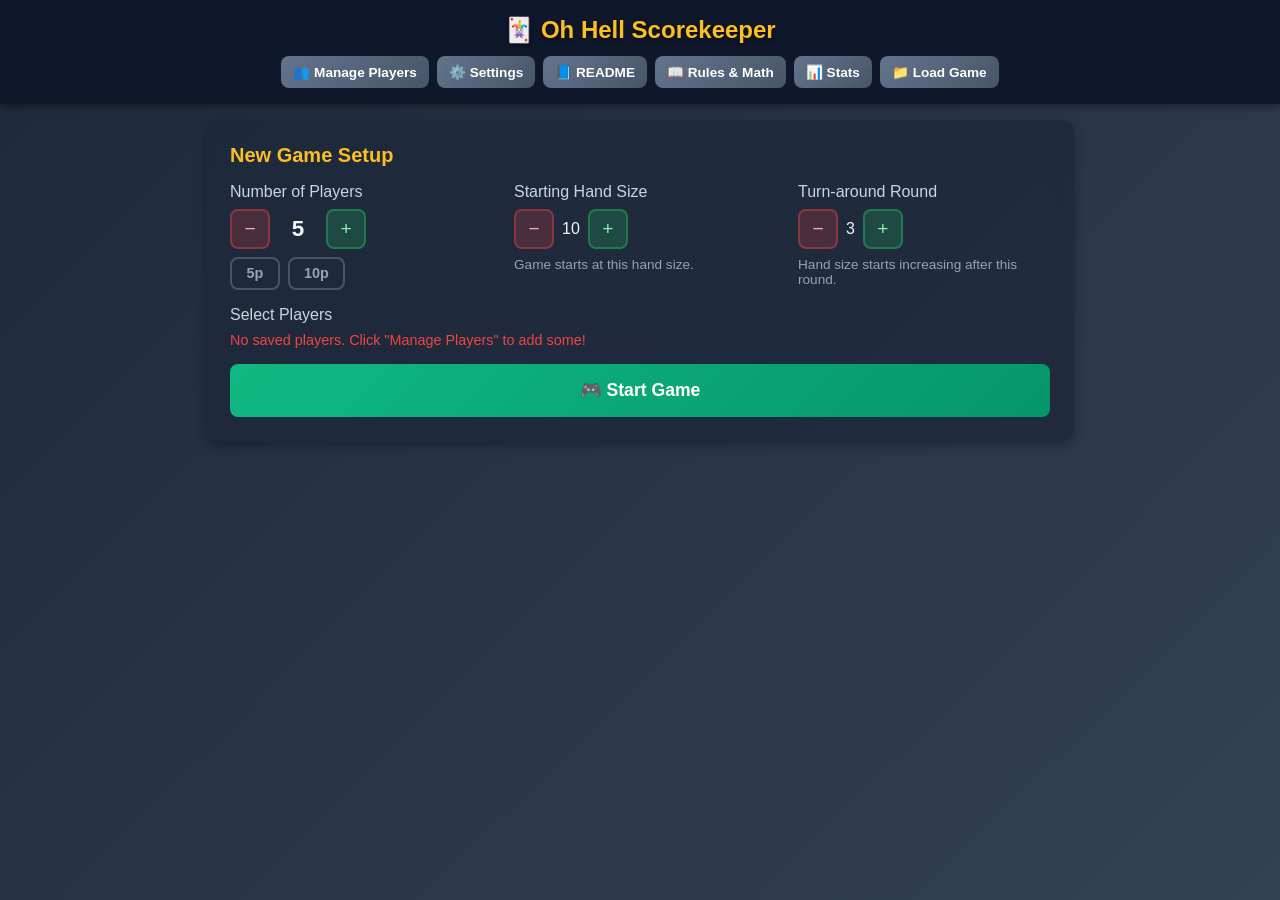
<file: index.html>
<!DOCTYPE html>
<html lang="en">
<head>
    <meta charset="UTF-8">
    <meta name="viewport" content="width=device-width, initial-scale=1.0">
    <meta name="apple-mobile-web-app-capable" content="yes">
    <meta name="apple-mobile-web-app-status-bar-style" content="black-translucent">
    <meta name="theme-color" content="#1e293b">
    <title>Oh Hell Scorekeeper</title>
    <link rel="stylesheet" href="styles.css">
</head>
<body>
    <div class="header">
        <h1>🃏 Oh Hell Scorekeeper</h1>
        <div class="header-actions" id="headerActions"></div>
    </div>

    <!-- Setup Screen -->
    <div class="setup-screen" id="setupScreen">
        <!-- Game Setup Card -->
        <div class="card">
            <h2>New Game Setup</h2>

            <div class="setup-controls-row">
                <div class="input-group">
                    <label>Number of Players</label>
                    <div class="num-players-control">
                        <button type="button" class="num-players-step" onclick="changeNumPlayers(-1)">−</button>
                        <span id="numPlayersDisplay">5</span>
                        <button type="button" class="num-players-step" onclick="changeNumPlayers(1)">+</button>
                        <input type="hidden" id="numPlayers" value="5">
                    </div>
                    <div class="num-players-quick-row">
                        <button type="button" class="num-players-quick" onclick="setNumPlayers(5)" title="Set to 5 players">5p</button>
                        <button type="button" class="num-players-quick" onclick="setNumPlayers(10)" title="Set to 10 players">10p</button>
                    </div>
                </div>

                <div class="input-group">
                    <label>Starting Hand Size</label>
                    <div class="num-players-control">
                        <button type="button" class="num-players-step" onclick="changeStartingHandSize(-1)">−</button>
                        <span id="startingHandSizeDisplay">10</span>
                        <button type="button" class="num-players-step" onclick="changeStartingHandSize(1)">+</button>
                        <input type="hidden" id="startingHandSize" value="10">
                    </div>
                    <p style="font-size: 0.85rem; color: #94a3b8; margin-top: 0.5rem;">
                        Game starts at this hand size.
                    </p>
                </div>

                <div class="input-group">
                    <label>Turn-around Round</label>
                    <div class="num-players-control">
                        <button type="button" class="num-players-step" onclick="changeTurnAroundRound(-1)">−</button>
                        <span id="turnAroundRoundDisplay">3</span>
                        <button type="button" class="num-players-step" onclick="changeTurnAroundRound(1)">+</button>
                        <input type="hidden" id="turnAroundRound" value="3">
                    </div>
                    <p style="font-size: 0.85rem; color: #94a3b8; margin-top: 0.5rem;">
                        Hand size starts increasing after this round.
                    </p>
                </div>
            </div>

            <div class="input-group">
                <label>Select Players</label>
                <div class="player-inputs" id="playerInputs"></div>
            </div>

            <button class="btn btn-success" onclick="startGame()" style="width: 100%; padding: 1rem; font-size: 1.1rem;">
                🎮 Start Game
            </button>
        </div>
    </div>

    <!-- Game Screen -->
    <div class="game-screen hidden" id="gameScreen">
        <div id="currentRoundSetup"></div>
        <div id="scoreboard"></div>
        <div id="historySection"></div>
    </div>

    <!-- Modals -->
    <div class="modal" id="settingsModal">
        <div class="modal-content">
            <!-- Content filled by openSettingsModal() -->
        </div>
    </div>

    <div class="modal" id="managePlayersModal">
        <div class="modal-content">
            <div class="modal-header">
                <h2>👥 Manage Players</h2>
                <button class="close-modal" onclick="closeModal('managePlayersModal')">&times;</button>
            </div>
            <p style="color: #cbd5e1; font-size: 0.9rem; margin-bottom: 1rem;">Add or remove players from your list.</p>

            <div class="input-group">
                <label>Add New Player</label>
                <div style="display: flex; gap: 0.5rem;">
                    <input type="text" id="newPlayerName" placeholder="Enter player name" style="flex: 1;">
                    <button class="btn btn-success" onclick="addPlayer()" style="padding: 0.75rem 1.5rem;">➕ Add</button>
                </div>
            </div>

            <div class="input-group">
                <label>Saved Players</label>
                <div id="savedPlayersList" style="display: flex; flex-wrap: wrap; gap: 0.5rem;"></div>
            </div>

            <div style="display: flex; gap: 0.5rem; margin-top: 1.5rem; border-top: 1px solid #475569; padding-top: 1rem;">
                <button class="btn btn-secondary" onclick="exportPlayers()" style="flex: 1;">📥 Export Players</button>
                <button class="btn btn-secondary" onclick="document.getElementById('importFile').click()" style="flex: 1;">📤 Import Players</button>
                <button class="btn btn-primary" onclick="manualSync()" style="flex: 1;">🔄 Sync Now</button>
            </div>
            <input type="file" id="importFile" accept=".json" onchange="importPlayers(event)" style="display: none;">
        </div>
    </div>

    <div class="modal" id="gamePlayersModal">
        <div class="modal-content">
            <div class="modal-header">
                <h2>🪑 Manage Table</h2>
                <button class="close-modal" onclick="closeModal('gamePlayersModal')">&times;</button>
            </div>
            <div id="gamePlayersContent"></div>
        </div>
    </div>

    <div class="modal" id="saveLoadModal">
        <div class="modal-content">
            <div class="modal-header">
                <h2>Saved Games</h2>
                <button class="close-modal" onclick="closeModal('saveLoadModal')">&times;</button>
            </div>
            <div class="game-list" id="gameList"></div>
        </div>
    </div>

    <div class="modal" id="editRoundModal">
        <div class="modal-content" style="max-width: 800px;">
            <div class="modal-header">
                <h2>Edit Round <span id="editRoundNumber"></span></h2>
                <button class="close-modal" onclick="closeModal('editRoundModal')">&times;</button>
            </div>
            <div id="editRoundContent"></div>
        </div>
    </div>

    <div class="modal" id="rulesModal">
        <div class="modal-content" style="max-width: 700px;">
            <div class="modal-header">
                <h2>📖 Oh Hell Rules & Scoring</h2>
                <button class="close-modal" onclick="closeModal('rulesModal')">&times;</button>
            </div>
            <div id="rulesContent"></div>
        </div>
    </div>

    <div class="modal" id="statsModal">
        <div class="modal-content" style="max-width: 980px;">
            <div class="modal-header">
                <h2>📊 History Stats</h2>
                <button class="close-modal" onclick="closeModal('statsModal')">&times;</button>
            </div>
            <div id="statsContent"></div>
        </div>
    </div>

    <input type="file" id="historyFolderInput" accept=".json,application/json" multiple webkitdirectory directory onchange="handleHistoryFolderSelect(event)" style="display: none;">

    <script src="js/state.js"></script>
    <script src="js/utils.js"></script>
    <script src="js/storage.js"></script>
    <script src="js/players.js"></script>
    <script src="js/scoring.js"></script>
    <script src="js/rounds.js"></script>
    <script src="js/history.js"></script>
    <script src="js/rendering.js"></script>
    <script src="js/modals.js"></script>
    <script src="js/lifecycle.js"></script>
    <script src="js/init.js"></script>
</body>
</html>
</file>
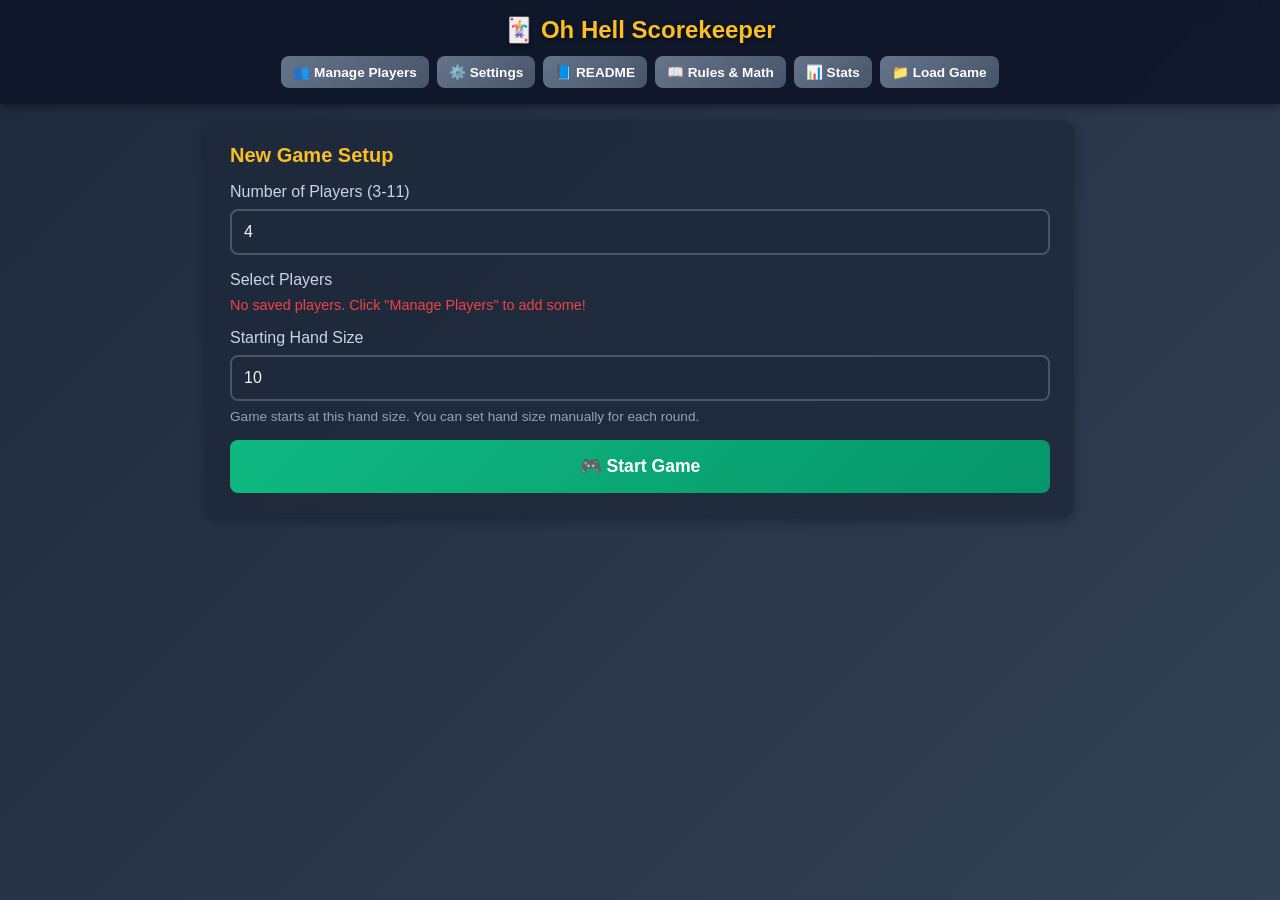
<file: offline/index.html>
<!DOCTYPE html>
<html lang="en">
<head>
    <meta charset="UTF-8">
    <meta name="viewport" content="width=device-width, initial-scale=1.0, maximum-scale=1.0, user-space-scalable=no">
    <meta name="apple-mobile-web-app-capable" content="yes">
    <meta name="apple-mobile-web-app-status-bar-style" content="black-translucent">
    <meta name="theme-color" content="#1e293b">
    <title>Oh Hell Scorekeeper</title>
    <style>
        * {
            margin: 0;
            padding: 0;
            box-sizing: border-box;
            -webkit-tap-highlight-color: transparent;
        }

        body {
            font-family: -apple-system, BlinkMacSystemFont, 'Segoe UI', Roboto, sans-serif;
            background: linear-gradient(135deg, #1e293b 0%, #334155 100%);
            color: #f1f5f9;
            min-height: 100vh;
            padding-bottom: 80px;
        }

        .header {
            background: rgba(15, 23, 42, 0.95);
            backdrop-filter: blur(10px);
            padding: 1rem;
            position: sticky;
            top: 0;
            z-index: 100;
            box-shadow: 0 4px 6px rgba(0, 0, 0, 0.3);
        }

        .header h1 {
            font-size: 1.5rem;
            text-align: center;
            color: #fbbf24;
            text-shadow: 0 2px 4px rgba(0, 0, 0, 0.5);
        }

        .header-actions {
            display: flex;
            gap: 0.5rem;
            justify-content: center;
            margin-top: 0.75rem;
            flex-wrap: wrap;
        }

        .header-actions.game {
            flex-direction: column;
            align-items: stretch;
        }

        .header-action-buttons {
            display: flex;
            gap: 0.5rem;
            justify-content: center;
            flex-wrap: wrap;
        }

        .btn {
            padding: 0.6rem 1rem;
            border: none;
            border-radius: 8px;
            font-size: 0.9rem;
            font-weight: 600;
            cursor: pointer;
            transition: all 0.2s;
            touch-action: manipulation;
        }

        .btn-primary {
            background: linear-gradient(135deg, #3b82f6, #2563eb);
            color: white;
            box-shadow: 0 2px 8px rgba(59, 130, 246, 0.4);
        }

        .btn-secondary {
            background: linear-gradient(135deg, #64748b, #475569);
            color: white;
        }

        .btn-danger {
            background: linear-gradient(135deg, #ef4444, #dc2626);
            color: white;
        }

        .btn-success {
            background: linear-gradient(135deg, #10b981, #059669);
            color: white;
        }

        .btn:active {
            transform: scale(0.95);
        }

        .bid-adjust-btn:hover {
            opacity: 0.8;
        }

        .bid-adjust-btn:active {
            transform: scale(0.9);
        }

        .setup-screen, .game-screen {
            padding: 1rem;
            max-width: 900px;
            margin: 0 auto;
        }

        .card {
            background: rgba(30, 41, 59, 0.8);
            backdrop-filter: blur(10px);
            border-radius: 12px;
            padding: 1.5rem;
            margin-bottom: 1.5rem;
            box-shadow: 0 4px 12px rgba(0, 0, 0, 0.3);
        }

        .card h2 {
            font-size: 1.25rem;
            margin-bottom: 1rem;
            color: #fbbf24;
        }

        .input-group {
            margin-bottom: 1rem;
        }

        .input-group label {
            display: block;
            margin-bottom: 0.5rem;
            font-weight: 500;
            color: #cbd5e1;
        }

        input[type="text"], input[type="number"], select {
            width: 100%;
            padding: 0.75rem;
            border: 2px solid #475569;
            border-radius: 8px;
            background: #1e293b;
            color: #f1f5f9;
            font-size: 1rem;
        }

        input:focus, select:focus {
            outline: none;
            border-color: #3b82f6;
        }

        .player-inputs {
            display: flex;
            flex-direction: column;
            gap: 0.75rem;
        }

        .player-custom-select {
            position: relative;
            width: 100%;
        }

        .player-select-btn {
            display: flex;
            align-items: center;
            justify-content: space-between;
            width: 100%;
            padding: 0.75rem;
            border: 2px solid #475569;
            border-radius: 8px;
            background: #1e293b;
            color: #f1f5f9;
            font-size: 1rem;
            cursor: pointer;
            text-align: left;
            transition: border-color 0.2s;
        }

        .player-select-btn:hover {
            border-color: #3b82f6;
        }

        .player-select-arrow {
            color: #94a3b8;
            font-size: 0.8em;
            flex-shrink: 0;
        }

        .player-select-panel {
            display: none;
            position: absolute;
            top: calc(100% + 4px);
            left: 0;
            width: 100%;
            background: #1e293b;
            border: 1px solid #475569;
            border-radius: 8px;
            z-index: 200;
            max-height: 220px;
            overflow-y: auto;
            box-shadow: 0 8px 24px rgba(0, 0, 0, 0.4);
        }

        .player-select-panel.open {
            display: block;
        }

        .player-select-option {
            padding: 0.65rem 0.75rem;
            color: #e2e8f0;
            font-size: 0.95rem;
            cursor: pointer;
        }

        .player-select-option:hover {
            background: #273449;
        }

        .player-select-option.selected {
            color: #60a5fa;
            font-weight: 600;
        }

        .trump-custom-select {
            position: relative;
            flex: 1;
            min-width: 110px;
        }

        .trump-select-btn {
            display: flex;
            align-items: center;
            justify-content: space-between;
            width: 100%;
            padding: 0.5rem 0.75rem;
            font-size: 1rem;
            background: rgba(15,23,42,0.8);
            border: 2px solid #fbbf24;
            color: #f1f5f9;
            border-radius: 8px;
            cursor: pointer;
            text-align: left;
            transition: border-color 0.2s;
        }

        .trump-select-btn:hover {
            border-color: #fde68a;
        }

        .trump-select-arrow {
            color: #fbbf24;
            font-size: 0.8em;
            flex-shrink: 0;
        }

        .trump-select-panel {
            display: none;
            position: absolute;
            top: calc(100% + 4px);
            left: 0;
            min-width: 100%;
            background: #1e293b;
            border: 1px solid #fbbf24;
            border-radius: 8px;
            z-index: 200;
            max-height: 220px;
            overflow-y: auto;
            box-shadow: 0 8px 24px rgba(0, 0, 0, 0.4);
        }

        .trump-select-panel.open {
            display: block;
        }

        .trump-select-option {
            padding: 0.5rem 0.75rem;
            color: #e2e8f0;
            font-size: 0.95rem;
            cursor: pointer;
            white-space: nowrap;
        }

        .trump-select-option:hover {
            background: #273449;
        }

        .trump-select-option.selected {
            color: #fbbf24;
            font-weight: 600;
        }

        .conf-custom-select {
            position: relative;
            width: 100%;
        }

        .conf-select-btn {
            display: flex;
            align-items: center;
            justify-content: space-between;
            width: 100%;
            padding: 0.4rem 0.6rem;
            font-size: 0.9rem;
            background: #1e293b;
            border: 2px solid #475569;
            color: #f1f5f9;
            border-radius: 8px;
            cursor: pointer;
            text-align: left;
            transition: border-color 0.2s;
        }

        .conf-select-btn:hover {
            border-color: #3b82f6;
        }

        .conf-select-arrow {
            color: #94a3b8;
            font-size: 0.75em;
            flex-shrink: 0;
        }

        .conf-select-panel {
            display: none;
            position: absolute;
            top: calc(100% + 4px);
            left: 0;
            min-width: 100%;
            background: #1e293b;
            border: 1px solid #475569;
            border-radius: 8px;
            z-index: 200;
            box-shadow: 0 8px 24px rgba(0, 0, 0, 0.4);
        }

        .conf-select-panel.open {
            display: block;
        }

        .conf-select-option {
            padding: 0.4rem 0.6rem;
            color: #e2e8f0;
            font-size: 0.9rem;
            cursor: pointer;
            white-space: nowrap;
        }

        .conf-select-option:hover {
            background: #273449;
        }

        .conf-select-option.selected {
            color: #60a5fa;
            font-weight: 600;
        }

        .player-input-row {
            display: flex;
            gap: 0.5rem;
            align-items: center;
        }

        .player-input-row input {
            flex: 1;
        }

        .player-input-row button {
            padding: 0.75rem;
            background: #ef4444;
            border: none;
            border-radius: 8px;
            color: white;
            cursor: pointer;
            font-size: 1.2rem;
            line-height: 1;
        }

        .player-tag {
            background: linear-gradient(135deg, #3b82f6, #2563eb);
            color: white;
            padding: 0.5rem 1rem;
            border-radius: 20px;
            font-size: 0.9rem;
            display: inline-flex;
            align-items: center;
            gap: 0.5rem;
        }

        .player-tag button {
            background: rgba(255, 255, 255, 0.2);
            border: none;
            color: white;
            cursor: pointer;
            border-radius: 50%;
            width: 20px;
            height: 20px;
            display: flex;
            align-items: center;
            justify-content: center;
            font-size: 0.8rem;
            padding: 0;
            transition: background 0.2s;
        }

        .player-tag button:hover {
            background: rgba(255, 255, 255, 0.4);
        }

        .round-setup {
            background: rgba(15, 23, 42, 0.9);
            padding: 1rem;
            border-radius: 12px;
            margin-bottom: 1rem;
        }

        .round-header {
            display: flex;
            justify-content: space-between;
            align-items: center;
            margin-bottom: 1rem;
        }

        .round-header h3 {
            color: #fbbf24;
            font-size: 1.1rem;
        }

        .sticky-round-info {
            margin: 0.75rem auto 0;
            max-width: 1100px;
            padding: 0 1.25rem;
        }

        .round-summary {
            background: rgba(15, 23, 42, 0.95);
            backdrop-filter: blur(10px);
            border-radius: 12px;
            padding: 0.8rem 1rem;
            box-shadow: 0 6px 14px rgba(0, 0, 0, 0.35);
            display: flex;
            flex-direction: column;
            gap: 0.5rem;
        }

        .round-summary-top {
            display: flex;
            align-items: center;
            justify-content: space-between;
            gap: 0.5rem;
            min-width: 0;
        }

        .round-summary-bottom {
            display: flex;
            align-items: center;
            gap: 0.35rem;
            flex-wrap: wrap;
        }

        .round-summary .leader-pill {
            background: rgba(251, 191, 36, 0.15);
            border: 1px solid rgba(251, 191, 36, 0.35);
            color: #fbbf24;
            padding: 0.36rem 0.62rem;
            border-radius: 999px;
            font-weight: 700;
            display: flex;
            align-items: center;
            gap: 0.3rem;
            font-size: 0.92rem;
            line-height: 1;
            min-width: 0;
            white-space: nowrap;
            overflow: hidden;
            text-overflow: ellipsis;
        }

        .round-summary .meta-chip {
            color: #cbd5e1;
            font-size: 0.84rem;
            font-weight: 600;
            background: rgba(51, 65, 85, 0.5);
            border: 1px solid rgba(100, 116, 139, 0.35);
            border-radius: 999px;
            padding: 0.22rem 0.5rem;
            line-height: 1.1;
            white-space: nowrap;
        }

        .round-summary .meta-chip.trump {
            color: #fbbf24;
            border-color: rgba(251, 191, 36, 0.35);
            background: rgba(251, 191, 36, 0.12);
        }

        .round-summary .meta-chip.low {
            color: #fda4af;
            border-color: rgba(244, 63, 94, 0.35);
            background: rgba(244, 63, 94, 0.12);
        }

        .bid-tracker {
            background: rgba(59, 130, 246, 0.2);
            padding: 0.36rem 0.62rem;
            border-radius: 8px;
            font-weight: 600;
            line-height: 1;
            font-size: 0.9rem;
            white-space: nowrap;
        }

        .bid-tracker.under { background: rgba(34, 197, 94, 0.2); }
        .bid-tracker.over { background: rgba(239, 68, 68, 0.2); }
        .bid-tracker.exact { background: rgba(251, 191, 36, 0.2); }

        .players-nav {
            display: flex;
            overflow-x: auto;
            overflow-y: hidden;
            gap: 0.5rem;
            padding: 0.5rem 0;
            margin-bottom: 1rem;
            -webkit-overflow-scrolling: touch;
            scroll-behavior: smooth;
        }

        .players-nav::-webkit-scrollbar {
            height: 4px;
        }

        .players-nav::-webkit-scrollbar-track {
            background: rgba(51, 65, 85, 0.2);
            border-radius: 2px;
        }

        .players-nav::-webkit-scrollbar-thumb {
            background: rgba(100, 116, 139, 0.4);
            border-radius: 2px;
        }

        .players-nav::-webkit-scrollbar-thumb:hover {
            background: rgba(100, 116, 139, 0.6);
        }

        .players-nav-btn {
            padding: 0.5rem 1rem;
            background: rgba(51, 65, 85, 0.6);
            border: 2px solid rgba(100, 116, 139, 0.4);
            color: #cbd5e1;
            border-radius: 8px;
            font-size: 0.9rem;
            font-weight: 600;
            cursor: pointer;
            white-space: nowrap;
            flex-shrink: 0;
            transition: all 0.2s;
        }

        .players-nav-btn:hover {
            background: rgba(51, 65, 85, 0.9);
            border-color: rgba(100, 116, 139, 0.6);
            color: #f1f5f9;
        }

        .players-nav-btn.active {
            background: linear-gradient(135deg, #3b82f6, #2563eb);
            border-color: #3b82f6;
            color: white;
            box-shadow: 0 0 12px rgba(59, 130, 246, 0.4);
        }

        .players-grid {
            display: block;
        }

        .player-card {
            background: linear-gradient(135deg, #334155, #1e293b);
            border-radius: 12px;
            padding: 1rem;
            border: 2px solid #475569;
            transition: all 0.2s;
            display: none;
        }

        .player-card.selected {
            display: block;
            border-color: #3b82f6;
            box-shadow: 0 0 20px rgba(59, 130, 246, 0.4);
        }

        .player-card.dealer.selected {
            border-color: #fbbf24;
            box-shadow: 0 0 20px rgba(251, 191, 36, 0.3);
        }

        .player-name {
            font-size: 1.1rem;
            font-weight: 700;
            color: #fbbf24;
            margin-bottom: 0.75rem;
            display: flex;
            justify-content: space-between;
            align-items: center;
        }

        .player-score {
            font-size: 1.5rem;
            font-weight: 700;
            color: #10b981;
        }

        .player-score.negative {
            color: #ef4444;
        }

        .player-inputs-grid {
            display: grid;
            grid-template-columns: 1fr 1fr;
            gap: 0.5rem;
            margin-bottom: 0.75rem;
        }

        .player-inputs-grid input, .player-inputs-grid select {
            padding: 0.5rem;
            font-size: 0.9rem;
        }

        .quick-value-row {
            display: flex;
            gap: 0.25rem;
            margin-top: 0.35rem;
            flex-wrap: nowrap;
            justify-content: center;
        }

        .quick-value-btn {
            padding: 0.35rem 0.5rem;
            border-radius: 6px;
            border: 1px solid rgba(148, 163, 184, 0.45);
            background: rgba(15, 23, 42, 0.7);
            color: #cbd5e1;
            font-size: 0.85rem;
            font-weight: 700;
            cursor: pointer;
            line-height: 1.2;
            touch-action: manipulation;
            min-width: 38px;
        }

        .quick-value-btn:active {
            transform: scale(0.96);
        }

        .score-prediction {
            margin-top: 0.65rem;
            padding: 0.45rem 0.55rem;
            border-radius: 8px;
            background: rgba(15, 23, 42, 0.65);
            border: 1px solid rgba(100, 116, 139, 0.35);
            font-size: 0.78rem;
            color: #cbd5e1;
            display: flex;
            align-items: center;
            justify-content: space-between;
            gap: 0.45rem;
            flex-wrap: wrap;
        }

        .score-prediction .made {
            color: #86efac;
            font-weight: 700;
        }

        .score-prediction .set {
            color: #fca5a5;
            font-weight: 700;
        }

        .checkbox-group {
            display: flex;
            gap: 1rem;
            margin-top: 0.75rem;
        }

        .checkbox-label {
            display: flex;
            align-items: center;
            gap: 0.5rem;
            cursor: pointer;
            user-select: none;
        }

        .checkbox-label input[type="checkbox"] {
            width: 20px;
            height: 20px;
            cursor: pointer;
        }

        .score-history {
            max-height: 300px;
            overflow-y: auto;
            margin-top: 1rem;
        }

        .history-round {
            background: rgba(51, 65, 85, 0.5);
            padding: 0.75rem;
            border-radius: 8px;
            margin-bottom: 0.5rem;
        }

        .history-round-header {
            font-weight: 600;
            color: #fbbf24;
            margin-bottom: 0.5rem;
        }

        .history-players {
            display: grid;
            grid-template-columns: repeat(auto-fill, minmax(150px, 1fr));
            gap: 0.5rem;
            font-size: 0.85rem;
        }

        .modal {
            display: none;
            position: fixed;
            top: 0;
            left: 0;
            right: 0;
            bottom: 0;
            background: rgba(0, 0, 0, 0.8);
            z-index: 1000;
            padding: 1rem;
            overflow-y: auto;
        }

        .modal.active {
            display: flex;
            align-items: center;
            justify-content: center;
        }

        .modal-content {
            background: #1e293b;
            border-radius: 16px;
            padding: 2rem;
            max-width: 500px;
            width: 100%;
            max-height: 90vh;
            overflow-y: auto;
        }

        .modal-header {
            display: flex;
            justify-content: space-between;
            align-items: center;
            margin-bottom: 1.5rem;
        }

        .modal-header h2 {
            color: #fbbf24;
            font-size: 1.5rem;
        }

        .close-modal {
            background: none;
            border: none;
            color: #f1f5f9;
            font-size: 2rem;
            cursor: pointer;
            line-height: 1;
        }

        .game-list {
            display: flex;
            flex-direction: column;
            gap: 0.75rem;
        }

        .game-item {
            background: rgba(51, 65, 85, 0.8);
            padding: 1rem;
            border-radius: 8px;
            display: flex;
            justify-content: space-between;
            align-items: center;
        }

        .stats-summary-grid {
            display: grid;
            grid-template-columns: repeat(auto-fit, minmax(140px, 1fr));
            gap: 0.6rem;
            margin-bottom: 1rem;
        }

        .stats-tile {
            background: rgba(51, 65, 85, 0.55);
            border: 1px solid rgba(100, 116, 139, 0.45);
            border-radius: 10px;
            padding: 0.75rem;
        }

        .stats-tile-label {
            color: #94a3b8;
            font-size: 0.78rem;
            margin-bottom: 0.3rem;
        }

        .stats-tile-value {
            color: #f8fafc;
            font-size: 1.2rem;
            font-weight: 700;
        }

        .stats-table-wrap {
            overflow: auto;
            max-height: 60vh;
            border: 1px solid rgba(100, 116, 139, 0.35);
            border-radius: 10px;
        }

        .stats-table {
            width: 100%;
            border-collapse: collapse;
            min-width: 760px;
            font-size: 0.9rem;
        }

        .stats-table th,
        .stats-table td {
            padding: 0.6rem;
            text-align: left;
            border-bottom: 1px solid rgba(71, 85, 105, 0.6);
            white-space: nowrap;
        }

        .stats-table th {
            color: #fbbf24;
            background: rgba(15, 23, 42, 0.8);
            position: sticky;
            top: 0;
            z-index: 1;
        }

        .stats-table tr:last-child td {
            border-bottom: none;
        }

        .stats-table th:first-child,
        .stats-table td:first-child {
            position: sticky;
            left: 0;
            z-index: 2;
            background: rgba(15, 23, 42, 0.95);
        }

        .stats-table th:first-child {
            z-index: 3;
        }

        .stats-table td:first-child {
            background: rgba(30, 41, 59, 0.9);
        }

        .stats-source-note {
            color: #94a3b8;
            font-size: 0.82rem;
            margin-top: 0.75rem;
        }

        .stats-section-title {
            color: #fbbf24;
            margin: 1rem 0 0.75rem;
            font-size: 1.05rem;
        }

        .stats-mini-grid {
            display: grid;
            grid-template-columns: repeat(auto-fit, minmax(220px, 1fr));
            gap: 0.6rem;
            margin-bottom: 1rem;
        }

        .stats-mini-card {
            background: rgba(51, 65, 85, 0.4);
            border: 1px solid rgba(100, 116, 139, 0.4);
            border-radius: 10px;
            padding: 0.65rem 0.75rem;
        }

        .stats-mini-label {
            color: #94a3b8;
            font-size: 0.76rem;
            margin-bottom: 0.35rem;
        }

        .stats-mini-value {
            color: #e2e8f0;
            font-size: 0.9rem;
            font-weight: 700;
            line-height: 1.35;
        }

        .stat-tooltip {
            position: relative;
            display: inline-flex;
            align-items: center;
            cursor: help;
            border-bottom: 1px dotted rgba(251, 191, 36, 0.45);
            line-height: 1.2;
        }

        .stat-tooltip::after {
            content: attr(data-tooltip);
            position: absolute;
            left: 0;
            right: auto;
            top: calc(100% + 0.45rem);
            transform: translateX(0) translateY(-4px);
            min-width: 180px;
            max-width: min(260px, 80vw);
            box-sizing: border-box;
            background: rgba(15, 23, 42, 0.98);
            color: #e2e8f0;
            border: 1px solid rgba(251, 191, 36, 0.28);
            border-radius: 10px;
            box-shadow: 0 10px 24px rgba(0, 0, 0, 0.35);
            padding: 0.6rem 0.7rem;
            font-size: 0.78rem;
            font-weight: 500;
            line-height: 1.45;
            white-space: normal;
            opacity: 0;
            visibility: hidden;
            transition: opacity 0.15s ease, transform 0.15s ease, visibility 0.15s ease;
            pointer-events: none;
            z-index: 20;
        }

        .stat-tooltip.flip-right::after {
            left: auto;
            right: 0;
        }

        .stat-tooltip:hover::after,
        .stat-tooltip:focus-visible::after {
            opacity: 1;
            visibility: visible;
            transform: translateY(0);
        }

        .game-info h3 {
            color: #fbbf24;
            margin-bottom: 0.25rem;
        }

        .game-info p {
            color: #cbd5e1;
            font-size: 0.85rem;
        }

        .game-actions {
            display: flex;
            gap: 0.5rem;
        }

        .btn-small {
            padding: 0.5rem 0.75rem;
            font-size: 0.85rem;
        }

        .hidden {
            display: none !important;
        }

        .final-scores {
            background: linear-gradient(135deg, #064e3b, #065f46);
            padding: 1.5rem;
            border-radius: 12px;
            margin-bottom: 1rem;
        }

        .final-scores h3 {
            color: #fbbf24;
            margin-bottom: 1rem;
            text-align: center;
        }

        .final-ranking {
            display: flex;
            flex-direction: column;
            gap: 0.75rem;
        }

        .rank-item {
            display: flex;
            justify-content: space-between;
            align-items: center;
            background: rgba(0, 0, 0, 0.3);
            padding: 0.75rem 1rem;
            border-radius: 8px;
        }

        .rank-item.first {
            background: linear-gradient(135deg, #fbbf24, #f59e0b);
            color: #0f172a;
        }

        .rank-position {
            font-size: 1.5rem;
            font-weight: 700;
            width: 50px;
        }

        .rank-name {
            flex: 1;
            font-size: 1.1rem;
            font-weight: 600;
        }

        .rank-score {
            font-size: 1.3rem;
            font-weight: 700;
        }

        @media (max-width: 640px) {
            .sticky-round-info {
                margin-top: 0.45rem;
                padding: 0 0.5rem;
            }

            .round-summary {
                padding: 0.45rem 0.55rem;
                gap: 0.35rem;
            }

            .round-summary-top {
                gap: 0.35rem;
            }

            .round-summary .leader-pill {
                font-size: 0.76rem;
                padding: 0.24rem 0.42rem;
            }

            .round-summary .meta-chip {
                font-size: 0.7rem;
                padding: 0.14rem 0.35rem;
            }

            .round-summary .bid-tracker {
                font-size: 0.72rem;
                padding: 0.22rem 0.42rem;
            }
        }

        @media (max-width: 480px) {
            .sticky-round-info {
                padding: 0 0.35rem;
            }

            .round-summary {
                padding: 0.38rem 0.45rem;
                gap: 0.28rem;
            }

            .round-summary .leader-pill {
                font-size: 0.68rem;
                padding: 0.18rem 0.32rem;
                max-width: 60%;
            }

            .round-summary .meta-chip {
                font-size: 0.63rem;
                padding: 0.12rem 0.28rem;
            }

            .round-summary .bid-tracker {
                font-size: 0.66rem;
                padding: 0.16rem 0.32rem;
            }
        }
    </style>
</head>
<body>
    <div class="header">
        <h1>🃏 Oh Hell Scorekeeper</h1>
        <div class="header-actions" id="headerActions"></div>
    </div>

    <!-- Setup Screen -->
    <div class="setup-screen" id="setupScreen">
        <!-- Game Setup Card -->
        <div class="card">
            <h2>New Game Setup</h2>
            
            <div class="input-group">
                <label>Number of Players (3-11)</label>
                <input type="number" id="numPlayers" min="3" max="11" value="4">
            </div>

            <div class="input-group">
                <label>Select Players</label>
                <div class="player-inputs" id="playerInputs"></div>
            </div>

            <div class="input-group">
                <label>Starting Hand Size</label>
                <input type="number" id="startingHandSize" min="1" max="15" value="10">
                <p style="font-size: 0.85rem; color: #94a3b8; margin-top: 0.5rem;">
                    Game starts at this hand size. You can set hand size manually for each round.
                </p>
            </div>

            <button class="btn btn-success" onclick="startGame()" style="width: 100%; padding: 1rem; font-size: 1.1rem;">
                🎮 Start Game
            </button>
        </div>
    </div>

    <!-- Game Screen -->
    <div class="game-screen hidden" id="gameScreen">
        <div id="currentRoundSetup"></div>
        <div id="scoreboard"></div>
        <div id="historySection"></div>
    </div>

    <!-- Modals -->
    <div class="modal" id="settingsModal">
        <div class="modal-content">
            <!-- Content filled by openSettingsModal() -->
        </div>
    </div>

    <div class="modal" id="managePlayersModal">
        <div class="modal-content">
            <div class="modal-header">
                <h2>👥 Manage Players</h2>
                <button class="close-modal" onclick="closeModal('managePlayersModal')">&times;</button>
            </div>
            <p style="color: #cbd5e1; font-size: 0.9rem; margin-bottom: 1rem;">Add or remove players from your list.</p>
            
            <div class="input-group">
                <label>Add New Player</label>
                <div style="display: flex; gap: 0.5rem;">
                    <input type="text" id="newPlayerName" placeholder="Enter player name" style="flex: 1;">
                    <button class="btn btn-success" onclick="addPlayer()" style="padding: 0.75rem 1.5rem;">➕ Add</button>
                </div>
            </div>

            <div class="input-group">
                <label>Saved Players</label>
                <div id="savedPlayersList" style="display: flex; flex-wrap: wrap; gap: 0.5rem;"></div>
            </div>

            <div style="display: flex; gap: 0.5rem; margin-top: 1.5rem; border-top: 1px solid #475569; padding-top: 1rem;">
                <button class="btn btn-secondary" onclick="exportPlayers()" style="flex: 1;">📥 Export Players</button>
                <button class="btn btn-secondary" onclick="document.getElementById('importFile').click()" style="flex: 1;">📤 Import Players</button>
                <button class="btn btn-primary" onclick="manualSync()" style="flex: 1;">🔄 Sync Now</button>
            </div>
            <input type="file" id="importFile" accept=".json" onchange="importPlayers(event)" style="display: none;">
        </div>
    </div>

    <div class="modal" id="gamePlayersModal">
        <div class="modal-content">
            <div class="modal-header">
                <h2>🪑 Manage Table</h2>
                <button class="close-modal" onclick="closeModal('gamePlayersModal')">&times;</button>
            </div>
            <div id="gamePlayersContent"></div>
        </div>
    </div>

    <div class="modal" id="saveLoadModal">
        <div class="modal-content">
            <div class="modal-header">
                <h2>Saved Games</h2>
                <button class="close-modal" onclick="closeModal('saveLoadModal')">&times;</button>
            </div>
            <div class="game-list" id="gameList"></div>
        </div>
    </div>

    <div class="modal" id="editRoundModal">
        <div class="modal-content" style="max-width: 800px;">
            <div class="modal-header">
                <h2>Edit Round <span id="editRoundNumber"></span></h2>
                <button class="close-modal" onclick="closeModal('editRoundModal')">&times;</button>
            </div>
            <div id="editRoundContent"></div>
        </div>
    </div>

    <div class="modal" id="rulesModal">
        <div class="modal-content" style="max-width: 700px;">
            <div class="modal-header">
                <h2>📖 Oh Hell Rules & Scoring</h2>
                <button class="close-modal" onclick="closeModal('rulesModal')">&times;</button>
            </div>
            <div id="rulesContent"></div>
        </div>
    </div>

    <div class="modal" id="statsModal">
        <div class="modal-content" style="max-width: 980px;">
            <div class="modal-header">
                <h2>📊 History Stats</h2>
                <button class="close-modal" onclick="closeModal('statsModal')">&times;</button>
            </div>
            <div id="statsContent"></div>
        </div>
    </div>

    <input type="file" id="historyFolderInput" accept=".json,application/json" multiple webkitdirectory directory onchange="handleHistoryFolderSelect(event)" style="display: none;">

    <script>
        let gameState = {
            players: [],
            rounds: [],
            currentRound: 0,
            startingHandSize: 10,
            gameId: null,
            createdAt: null
        };

        const DEFAULT_SYNC_URL = 'https://raw.githubusercontent.com/rickytann14/Oh-Hell/main/oh-hell-players.json';
        const DEFAULT_HISTORY_SOURCE_URL = 'https://github.com/rickytann14/Oh-Hell/tree/main/history';
        const TRUMP_RANKS = ['A', 'K', 'Q', 'J', '10', '9', '8', '7', '6', '5', '4', '3', '2'];
        const TRUMP_SUITS = ['♠', '♥', '♦', '♣'];
        const REVERSE_VALUE = ['R', 'N']; // R for Reverse, N for Normal
        const MANUAL_HISTORY_STORAGE_KEY = 'ohHellManualHistoryGames';
        const HISTORY_SOURCE_URL_STORAGE_KEY = 'ohHellHistorySourceUrl';
        const LOCAL_HISTORY_FOLDER_PATH = '/home/ragarza/Github/Oh-Hell/history';
        const README_URL = 'https://github.com/rickytann14/Oh-Hell?tab=readme-ov-file#oh-hell-scorekeeper';

        let manualHistoryGames = [];
        let selectedHistoryFolderLabel = 'Not selected';
        let currentView = 'setup';
        let selectedPlayerIndex = null;

        function createRoundPlayerData(participating = true, overrides = {}) {
            return {
                bid: 0,
                tax: 0,
                deferred: false,
                confidence: 'MAX',
                gotSet: false,
                score: 0,
                participating,
                absentReason: participating ? '' : 'inactive',
                ...overrides
            };
        }

        function getActivePlayerIndexes() {
            return gameState.players
                .map((player, idx) => (player.active === false ? null : idx))
                .filter(idx => idx !== null);
        }

        function getRoundParticipatingCount(round) {
            return (round.playerData || []).filter(pdata => pdata && pdata.participating).length;
        }

        function calculateMissedRoundCredit(playerCount) {
            if (!playerCount) return 0;
            return Math.round(((playerCount - 2) * 20) / playerCount);
        }

        function getNextDealerIndex(previousRound = null) {
            const activeIndexes = getActivePlayerIndexes();
            if (activeIndexes.length === 0) return 0;
            if (!previousRound) return activeIndexes[0];

            const nextDealer = activeIndexes.find(idx => idx > previousRound.dealerIndex);
            return nextDealer !== undefined ? nextDealer : activeIndexes[0];
        }

        function normalizeGameState(game) {
            const normalizedPlayers = (game.players || []).map((player, idx) => ({
                ...player,
                rounds: Array.isArray(player.rounds) ? player.rounds : [],
                active: player.active !== false,
                previousPosition: player.previousPosition === undefined ? idx + 1 : player.previousPosition
            }));

            const normalizedRounds = (game.rounds || []).map((round) => {
                const existingPlayerData = Array.isArray(round.playerData) ? round.playerData : [];
                const normalizedPlayerData = normalizedPlayers.map((player, idx) => {
                    const existing = existingPlayerData[idx];
                    if (!existing) {
                        return createRoundPlayerData(false, { absentReason: 'not-in-game' });
                    }

                    return {
                        ...createRoundPlayerData(existing.participating !== false),
                        ...existing,
                        participating: existing.participating !== false,
                        absentReason: existing.participating === false
                            ? (existing.absentReason || 'inactive')
                            : ''
                    };
                });

                return {
                    ...round,
                    reverseValue: REVERSE_VALUE.includes(round.reverseValue) ? round.reverseValue : 'N',
                    exactBidBlocks: Number(round.exactBidBlocks) || 0,
                    playerData: normalizedPlayerData
                };
            });

            return {
                ...game,
                players: normalizedPlayers,
                rounds: normalizedRounds,
                currentRound: game.currentRound || 0,
                startingHandSize: game.startingHandSize || 10,
                gameId: game.gameId || null,
                createdAt: game.createdAt || null
            };
        }

        function normalizeSyncUrl(url) {
            if (!url) return '';

            try {
                const parsed = new URL(url);

                if (parsed.hostname === 'github.com') {
                    const parts = parsed.pathname.split('/').filter(Boolean);
                    if (parts.length >= 5 && parts[2] === 'blob') {
                        const owner = parts[0];
                        const repo = parts[1];
                        const branch = parts[3];
                        const filePath = parts.slice(4).join('/');
                        return `https://raw.githubusercontent.com/${owner}/${repo}/${branch}/${filePath}`;
                    }
                }
            } catch (error) {
                return url;
            }

            return url;
        }

        function normalizeHistorySourceUrl(url) {
            if (!url) return '';

            const trimmedUrl = url.trim();

            try {
                const parsed = new URL(trimmedUrl);

                if (parsed.hostname === 'github.com') {
                    const parts = parsed.pathname.split('/').filter(Boolean);
                    if (parts.length >= 5 && parts[2] === 'tree') {
                        const owner = parts[0];
                        const repo = parts[1];
                        const branch = parts[3];
                        const folderPath = parts.slice(4).join('/');
                        return `https://api.github.com/repos/${owner}/${repo}/contents/${folderPath}?ref=${branch}`;
                    }
                }
            } catch (error) {
                return trimmedUrl;
            }

            return trimmedUrl;
        }

        function getHistorySourceUrl() {
            return localStorage.getItem(HISTORY_SOURCE_URL_STORAGE_KEY) || DEFAULT_HISTORY_SOURCE_URL;
        }

        function isGitHubContentsApiUrl(url) {
            try {
                const parsed = new URL(url);
                return parsed.hostname === 'api.github.com' && /\/repos\/[^/]+\/[^/]+\/contents\//.test(parsed.pathname);
            } catch (error) {
                return false;
            }
        }

        function setActiveView(view) {
            currentView = view;
            document.getElementById('setupScreen').classList.toggle('hidden', view !== 'setup');
            document.getElementById('gameScreen').classList.toggle('hidden', view !== 'game');
            loadHeaderActions(view);
        }

        function selectPlayer(playerIdx) {
            selectedPlayerIndex = playerIdx;

            document.querySelectorAll('.players-nav-btn').forEach(btn => {
                btn.classList.toggle('active', parseInt(btn.dataset.playerIdx) === playerIdx);
            });

            document.querySelectorAll('.player-card').forEach(card => {
                const isSelected = parseInt(card.dataset.playerIdx) === playerIdx;
                card.classList.toggle('hidden', !isSelected);
                card.classList.toggle('selected', isSelected);
            });
        }

        function openReadmeLink() {
            window.open(README_URL, '_blank', 'noopener,noreferrer');
        }

        // Initialize
        document.addEventListener('DOMContentLoaded', () => {
            loadSavedPlayers();
            updatePlayerInputs();
            setActiveView('setup');
            autoSyncPlayers(); // Auto-sync on load
            loadAutoSave(); // Try to load auto-saved game on startup
            loadManualHistoryGames();
            
            document.getElementById('numPlayers').addEventListener('change', updatePlayerInputs);
            document.getElementById('newPlayerName').addEventListener('keypress', (e) => {
                if (e.key === 'Enter') addPlayer();
            });
        });

        document.addEventListener('click', (e) => {
            if (!e.target.closest('.player-custom-select')) {
                document.querySelectorAll('.player-select-panel.open').forEach(p => p.classList.remove('open'));
            }
            if (!e.target.closest('.trump-custom-select')) {
                document.querySelectorAll('.trump-select-panel.open').forEach(p => p.classList.remove('open'));
            }
            if (!e.target.closest('.conf-custom-select')) {
                document.querySelectorAll('.conf-select-panel.open').forEach(p => p.classList.remove('open'));
            }
        });

        // Auto-save functionality
        function autoSave() {
            if (gameState.players.length === 0) return; // Don't save empty state
            
            try {
                localStorage.setItem('ohHellAutoSave', JSON.stringify({
                    ...gameState,
                    autoSavedAt: new Date().toISOString()
                }));
            } catch (error) {
                console.error('Auto-save failed:', error);
            }
        }

        function loadAutoSave() {
            try {
                const autoSaved = localStorage.getItem('ohHellAutoSave');
                if (!autoSaved) return;

                const game = JSON.parse(autoSaved);
                
                // Validate it's a valid game
                if (!game.players || !game.rounds || game.players.length === 0) return;

                // Handle backward compatibility
                if (game.handProgression && !game.currentHandSize) {
                    game.currentHandSize = game.handProgression[game.currentRound];
                    game.startingHandSize = game.handProgression[0];
                    game.goingDown = true;
                }
                
                // Initialize previousPosition if not present
                gameState = normalizeGameState(game);
                setActiveView('game');
                renderGame();
            } catch (error) {
                console.error('Error loading auto-save:', error);
            }
        }

        function clearAutoSave() {
            localStorage.removeItem('ohHellAutoSave');
        }

        // Player Management Functions
        function getSavedPlayers() {
            return JSON.parse(localStorage.getItem('ohHellPlayers') || '[]');
        }

        function savePlayers(players) {
            localStorage.setItem('ohHellPlayers', JSON.stringify(players));
        }

        function addPlayer() {
            const input = document.getElementById('newPlayerName');
            const name = input.value.trim();
            
            if (!name) {
                alert('Please enter a player name');
                return;
            }

            const players = getSavedPlayers();
            if (players.includes(name)) {
                alert('This player already exists!');
                return;
            }

            players.push(name);
            savePlayers(players);
            loadSavedPlayers();
            input.value = '';
            updatePlayerInputs();
        }

        function removePlayer(name) {
            if (!confirm(`Remove ${name} from saved players?`)) return;
            
            let players = getSavedPlayers();
            players = players.filter(p => p !== name);
            savePlayers(players);
            loadSavedPlayers();
            updatePlayerInputs();
        }

        function loadSavedPlayers() {
            const container = document.getElementById('savedPlayersList');
            const players = getSavedPlayers();

            if (players.length === 0) {
                container.innerHTML = '<p style="color: #94a3b8; font-size: 0.9rem;">No saved players yet. Add some to get started!</p>';
            } else {
                container.innerHTML = players.map(player => `
                    <div class="player-tag">
                        ${player}
                        <button onclick="removePlayer('${player.replace(/'/g, "\\'")}')">✕</button>
                    </div>
                `).join('');
            }
        }

        function exportPlayers() {
            const players = getSavedPlayers();
            const data = {
                exportDate: new Date().toISOString(),
                players: players
            };
            
            const jsonString = JSON.stringify(data, null, 2);
            const blob = new Blob([jsonString], { type: 'application/json' });
            const url = URL.createObjectURL(blob);
            const link = document.createElement('a');
            link.href = url;
            link.download = `oh-hell-players-${new Date().toISOString().split('T')[0]}.json`;
            document.body.appendChild(link);
            link.click();
            document.body.removeChild(link);
            URL.revokeObjectURL(url);
            
            alert('Player list exported successfully!');
        }

        function importPlayers(event) {
            const file = event.target.files[0];
            if (!file) return;

            const reader = new FileReader();
            reader.onload = (e) => {
                try {
                    const data = JSON.parse(e.target.result);
                    const importedPlayers = data.players || data;
                    
                    if (!Array.isArray(importedPlayers)) {
                        throw new Error('Invalid file format');
                    }

                    const currentPlayers = getSavedPlayers();
                    const newPlayers = importedPlayers.filter(p => !currentPlayers.includes(p));
                    
                    if (newPlayers.length === 0) {
                        alert('All players from the file already exist!');
                        return;
                    }

                    const allPlayers = [...new Set([...currentPlayers, ...importedPlayers])];
                    savePlayers(allPlayers);
                    loadSavedPlayers();
                    updatePlayerInputs();
                    
                    alert(`Imported ${newPlayers.length} new player(s)!`);
                } catch (error) {
                    alert('Error importing file: ' + error.message);
                }
            };
            reader.readAsText(file);
            
            // Reset file input
            event.target.value = '';
        }

        // Settings and Sync Functions
        function saveSettings() {
            const syncUrl = normalizeSyncUrl(document.getElementById('syncUrl').value.trim());
            const historySourceUrl = normalizeHistorySourceUrl(document.getElementById('historySourceUrl').value.trim());
            const autoSync = document.getElementById('autoSyncCheck').checked;
            
            if (syncUrl && !syncUrl.startsWith('http')) {
                alert('Please enter a valid URL starting with http:// or https://');
                return;
            }

            if (historySourceUrl && !historySourceUrl.startsWith('http')) {
                alert('Please enter a valid history source URL starting with http:// or https://');
                return;
            }

            localStorage.setItem('ohHellPlayerSyncUrl', syncUrl);
            localStorage.setItem(HISTORY_SOURCE_URL_STORAGE_KEY, historySourceUrl || DEFAULT_HISTORY_SOURCE_URL);
            localStorage.setItem('ohHellAutoSync', autoSync);
            alert('Settings saved!');
            closeModal('settingsModal');
        }

        function clearSyncUrl() {
            if (confirm('Clear the sync URL?')) {
                localStorage.removeItem('ohHellPlayerSyncUrl');
                localStorage.removeItem('ohHellAutoSync');
                document.getElementById('syncUrl').value = DEFAULT_SYNC_URL;
                alert('Sync URL reset to default!');
            }
        }

        function clearHistorySourceUrl() {
            if (confirm('Reset the history source URL to the default GitHub history folder?')) {
                localStorage.removeItem(HISTORY_SOURCE_URL_STORAGE_KEY);
                document.getElementById('historySourceUrl').value = DEFAULT_HISTORY_SOURCE_URL;
                alert('History source URL reset to default!');
            }
        }

        function testSyncUrl() {
            const syncUrl = normalizeSyncUrl(document.getElementById('syncUrl').value.trim());
            
            if (!syncUrl) {
                alert('Please enter a URL first');
                return;
            }

            document.getElementById('syncUrl').value = syncUrl;
            syncPlayersFromUrl(syncUrl, true);
        }

        async function testHistorySourceUrl() {
            const historySourceUrl = normalizeHistorySourceUrl(document.getElementById('historySourceUrl').value.trim());

            if (!historySourceUrl) {
                alert('Please enter a history source URL first');
                return;
            }

            document.getElementById('historySourceUrl').value = historySourceUrl;

            try {
                const paths = await discoverHistoryJsonPaths(historySourceUrl);
                if (paths.length === 0) {
                    alert('No JSON files were discovered from that history source.');
                    return;
                }

                alert(`Discovered ${paths.length} JSON file(s) from the history source.`);
            } catch (error) {
                alert('Error testing history source: ' + error.message);
            }
        }

        function syncPlayersFromUrl(url, showAlert = false) {
            const normalizedUrl = normalizeSyncUrl(url);

            fetch(normalizedUrl)
                .then(response => response.json())
                .then(data => {
                    const importedPlayers = data.players || data;
                    
                    if (!Array.isArray(importedPlayers)) {
                        throw new Error('Invalid file format - must be a JSON array or object with "players" array');
                    }

                    const currentPlayers = getSavedPlayers();
                    const newPlayers = importedPlayers.filter(p => !currentPlayers.includes(p));
                    
                    if (newPlayers.length === 0) {
                        if (showAlert) alert('All players already synced!');
                        return;
                    }

                    const allPlayers = [...new Set([...currentPlayers, ...importedPlayers])];
                    savePlayers(allPlayers);
                    loadSavedPlayers();
                    updatePlayerInputs();
                    
                    if (showAlert) alert(`Synced ${newPlayers.length} new player(s)!`);
                })
                .catch(error => {
                    if (showAlert) {
                        alert('Error syncing players: ' + error.message);
                    }
                    console.error('Sync error:', error);
                });
        }

        function autoSyncPlayers() {
            const autoSync = localStorage.getItem('ohHellAutoSync') !== 'false';
            const syncUrl = normalizeSyncUrl(localStorage.getItem('ohHellPlayerSyncUrl') || DEFAULT_SYNC_URL);
            
            if (autoSync && syncUrl) {
                syncPlayersFromUrl(syncUrl, false);
            }
        }

        function manualSync() {
            const syncUrl = normalizeSyncUrl(localStorage.getItem('ohHellPlayerSyncUrl') || DEFAULT_SYNC_URL);
            if (!syncUrl) {
                alert('No sync URL configured. Go to Settings to add one.');
                return;
            }
            syncPlayersFromUrl(syncUrl, true);
        }

        function updatePlayerInputs() {
            const num = parseInt(document.getElementById('numPlayers').value);
            const container = document.getElementById('playerInputs');
            const savedPlayers = getSavedPlayers();
            container.innerHTML = '';

            if (savedPlayers.length === 0) {
                container.innerHTML = '<p style="color: #ef4444; font-size: 0.9rem;">No saved players. Click "Manage Players" to add some!</p>';
                return;
            }

            for (let i = 0; i < num; i++) {
                const row = document.createElement('div');
                row.className = 'input-group';
                const options = savedPlayers.map(p =>
                    `<div class="player-select-option" onclick="selectPlayerOption(${i}, ${JSON.stringify(p).replace(/"/g, '&quot;')})">${escapeHtml(p)}</div>`
                ).join('');
                row.innerHTML = `
                    <label>Player ${i + 1}</label>
                    <input type="hidden" id="player${i}" value="">
                    <div class="player-custom-select" id="player-select-wrap-${i}">
                        <button type="button" class="player-select-btn" onclick="togglePlayerDropdown(${i})">
                            <span id="player-select-label-${i}">-- Select a player --</span>
                            <span class="player-select-arrow">▾</span>
                        </button>
                        <div class="player-select-panel" id="player-select-panel-${i}">
                            ${options}
                        </div>
                    </div>
                `;
                container.appendChild(row);
            }
        }

        function togglePlayerDropdown(index) {
            const panel = document.getElementById(`player-select-panel-${index}`);
            const isOpen = panel.classList.contains('open');
            document.querySelectorAll('.player-select-panel.open').forEach(p => p.classList.remove('open'));
            if (!isOpen) panel.classList.add('open');
        }

        function selectPlayerOption(index, name) {
            document.querySelectorAll('.player-select-panel.open').forEach(p => p.classList.remove('open'));
            document.getElementById(`player${index}`).value = name;
            document.getElementById(`player-select-label-${index}`).textContent = name;
            const panel = document.getElementById(`player-select-panel-${index}`);
            panel.querySelectorAll('.player-select-option').forEach(opt => {
                opt.classList.toggle('selected', opt.textContent === name);
            });
        }

        function handlePlayerSelect(playerIndex) {
            const select = document.getElementById(`playerSelect${playerIndex}`);
            const input = document.getElementById(`player${playerIndex}`);
            if (select.value) {
                input.value = select.value;
                select.value = '';
            }
        }

        function loadHeaderActions(mode) {
            const actions = document.getElementById('headerActions');
            
            actions.classList.toggle('game', mode === 'game');

            if (mode === 'setup') {
                actions.innerHTML = `
                    <button class="btn btn-secondary btn-small" onclick="openManagePlayersModal()">👥 Manage Players</button>
                    <button class="btn btn-secondary btn-small" onclick="openSettingsModal()">⚙️ Settings</button>
                    <button class="btn btn-secondary btn-small" onclick="openReadmeLink()">📘 README</button>
                    <button class="btn btn-secondary btn-small" onclick="openRulesModal()">📖 Rules & Math</button>
                    <button class="btn btn-secondary btn-small" onclick="openStatsModal()">📊 Stats</button>
                    <button class="btn btn-secondary btn-small" onclick="showSaveLoadModal()">📁 Load Game</button>
                `;
            } else if (mode === 'game') {
                actions.innerHTML = `
                    <div class="header-action-buttons">
                        <button class="btn btn-secondary btn-small" onclick="openGamePlayersModal()">👥 Table</button>
                        <button class="btn btn-secondary btn-small" onclick="openReadmeLink()">📘 README</button>
                        <button class="btn btn-secondary btn-small" onclick="saveGame()">💾 Save</button>
                        <button class="btn btn-secondary btn-small" onclick="showSaveLoadModal()">📁 Load</button>
                        <button class="btn btn-primary btn-small" onclick="exportToExcel()">📤 Export</button>
                        <button class="btn btn-danger btn-small" onclick="newGame()">🆕 New</button>
                    </div>
                    <div class="sticky-round-info" id="stickyRoundInfo"></div>
                `;
            }
        }

        function openManagePlayersModal() {
            loadSavedPlayers();
            document.getElementById('managePlayersModal').classList.add('active');
        }

        function renderGamePlayersModal() {
            const container = document.getElementById('gamePlayersContent');
            const activePlayers = gameState.players.filter(player => player.active !== false);
            const inactivePlayers = gameState.players.filter(player => player.active === false);
            const availableSavedPlayers = getSavedPlayers().filter(name => !gameState.players.some(player => player.name === name));

            container.innerHTML = `
                <div class="input-group">
                    <label>Active Players</label>
                    <div style="display: flex; flex-direction: column; gap: 0.5rem;">
                        ${activePlayers.map(player => `
                            <div style="display: flex; justify-content: space-between; align-items: center; gap: 0.75rem; background: rgba(51, 65, 85, 0.7); padding: 0.75rem 0.9rem; border-radius: 10px;">
                                <div>
                                    <div style="font-weight: 700; color: #f8fafc;">${player.name}</div>
                                    <div style="font-size: 0.82rem; color: #94a3b8;">Score: ${player.score}</div>
                                </div>
                                <button class="btn btn-danger btn-small" onclick="disablePlayerMidGame('${player.name.replace(/'/g, "\\'")}')">Disable</button>
                            </div>
                        `).join('')}
                    </div>
                </div>

                ${inactivePlayers.length > 0 ? `
                    <div class="input-group">
                        <label>Disabled Players</label>
                        <div style="display: flex; flex-wrap: wrap; gap: 0.5rem;">
                            ${inactivePlayers.map(player => `
                                <div style="padding: 0.5rem 0.85rem; border-radius: 999px; background: rgba(71, 85, 105, 0.65); color: #cbd5e1; font-size: 0.9rem;">
                                    ${player.name} • ${player.score}
                                </div>
                            `).join('')}
                        </div>
                    </div>
                ` : ''}

                <div class="input-group">
                    <label>Add Player Mid-Game</label>
                    <p style="color: #94a3b8; font-size: 0.82rem; margin-bottom: 0.75rem; line-height: 1.5;">
                        Missed-round credit uses Math.round(((players - 2) * 20) / players) for each scored round they missed.
                    </p>
                    <input type="hidden" id="midGamePlayerSelect" value="">
                    <div class="player-custom-select" id="midgame-select-wrap" style="margin-bottom: 0.5rem;">
                        <button type="button" class="player-select-btn" onclick="toggleMidGameDropdown()">
                            <span id="midgame-select-label">-- Choose saved player --</span>
                            <span class="player-select-arrow">▾</span>
                        </button>
                        <div class="player-select-panel" id="midgame-select-panel">
                            ${availableSavedPlayers.map(player =>
                                `<div class="player-select-option" onclick="selectMidGamePlayer(${JSON.stringify(player).replace(/"/g, '&quot;')})">${escapeHtml(player)}</div>`
                            ).join('')}
                        </div>
                    </div>
                    <input type="text" id="midGamePlayerName" placeholder="Or type a new player name" style="margin-bottom: 0.75rem;">
                    <button class="btn btn-success" onclick="addPlayerMidGame()" style="width: 100%;">➕ Add To Current Game</button>
                </div>
            `;
        }

        function openGamePlayersModal() {
            renderGamePlayersModal();
            document.getElementById('gamePlayersModal').classList.add('active');
        }

        function addPlayerMidGame() {
            const select = document.getElementById('midGamePlayerSelect');
            const input = document.getElementById('midGamePlayerName');
            const name = (input.value.trim() || select.value.trim());

            if (!name) {
                alert('Choose a saved player or type a new player name.');
                return;
            }

            if (gameState.players.some(player => player.name.toLowerCase() === name.toLowerCase())) {
                alert('That player is already part of this game.');
                return;
            }

            if (getActivePlayerIndexes().length >= 11) {
                alert('You already have 11 active players. Disable someone first.');
                return;
            }

            const player = {
                name,
                score: 0,
                rounds: [],
                active: true,
                previousPosition: gameState.players.length + 1
            };
            const playerIndex = gameState.players.push(player) - 1;

            gameState.rounds.forEach((round, roundIndex) => {
                if (round.scored) {
                    const credit = calculateMissedRoundCredit(getRoundParticipatingCount(round));
                    round.playerData[playerIndex] = createRoundPlayerData(false, {
                        score: credit,
                        absentReason: 'joined-late'
                    });
                    player.score += credit;
                    player.rounds.push({
                        round: roundIndex + 1,
                        bid: null,
                        gotSet: false,
                        score: credit,
                        joinedLate: true
                    });
                } else {
                    round.playerData[playerIndex] = createRoundPlayerData(true);
                }
            });

            const savedPlayers = getSavedPlayers();
            if (!savedPlayers.includes(name)) {
                savePlayers([...savedPlayers, name]);
                loadSavedPlayers();
            }

            renderGame();
            updatePlayerPositions();
            autoSave();
            renderGamePlayersModal();

            alert(`${name} added with ${player.score} catch-up points.`);
        }

        function disablePlayerMidGame(playerName) {
            const playerIndex = gameState.players.findIndex(player => player.name === playerName);
            if (playerIndex < 0) return;

            const activeIndexes = getActivePlayerIndexes();
            if (activeIndexes.length <= 3) {
                alert('You need at least 3 active players.');
                return;
            }

            if (!confirm(`Disable ${playerName} for the rest of the game?`)) {
                return;
            }

            const currentRound = gameState.rounds[gameState.currentRound];
            const currentRoundData = currentRound?.playerData?.[playerIndex];

            gameState.players[playerIndex].active = false;

            if (currentRound && !currentRound.scored && currentRoundData?.participating) {
                currentRound.playerData[playerIndex] = createRoundPlayerData(false, { absentReason: 'disabled' });

                if (currentRound.dealerIndex === playerIndex) {
                    const remainingActive = gameState.players
                        .map((player, idx) => (currentRound.playerData[idx]?.participating ? idx : null))
                        .filter(idx => idx !== null);
                    currentRound.dealerIndex = remainingActive[0] ?? currentRound.dealerIndex;
                }
            }

            renderGame();
            updatePlayerPositions();
            autoSave();
            renderGamePlayersModal();
        }

        function openRulesModal() {
            const content = document.getElementById('rulesContent');
            
            content.innerHTML = `
                <div style="color: #cbd5e1; line-height: 1.6;">
                    <h3 style="color: #fbbf24; margin-top: 1rem; margin-bottom: 0.75rem;">🎯 Game Overview</h3>
                    <p>Oh Hell is a trick-taking card game where players must bid exactly how many tricks they'll win. The total bids cannot equal the hand size (marked as ❌ EXACT).</p>
                    
                    <h3 style="color: #fbbf24; margin-top: 1.5rem; margin-bottom: 0.75rem;">📊 Scoring Formula</h3>
                    <p style="margin-bottom: 1rem;">Your score for a round depends on whether you made your bid:</p>
                    
                    <div style="background: rgba(16, 185, 129, 0.1); border-left: 3px solid #10b981; padding: 1rem; margin-bottom: 1rem; border-radius: 4px;">
                        <h4 style="color: #10b981; margin-bottom: 0.5rem;">✅ Made Your Bid (Positive Bid > 0)</h4>
                        <code style="display: block; background: #0f172a; padding: 0.75rem; border-radius: 4px; margin: 0.5rem 0; color: #10b981; font-size: 0.9rem;">
                            Score = 10 + (Bid²) + Confidence - Deferred - Tax
                        </code>
                        <p style="font-size: 0.9rem; margin-top: 0.5rem;"><strong>Example:</strong> Bid 3, Confidence MAX (10), No deferred, No tax</p>
                        <p style="font-size: 0.9rem; color: #94a3b8;">= 10 + (3²) + 10 - 0 - 0 = <strong style="color: #10b981;">29 points</strong></p>
                    </div>
                    
                    <div style="background: rgba(16, 185, 129, 0.1); border-left: 3px solid #10b981; padding: 1rem; margin-bottom: 1rem; border-radius: 4px;">
                        <h4 style="color: #10b981; margin-bottom: 0.5rem;">✅ Made Zero Bid</h4>
                        <code style="display: block; background: #0f172a; padding: 0.75rem; border-radius: 4px; margin: 0.5rem 0; color: #10b981; font-size: 0.9rem;">
                            Score = ZeroBonus + HandSize + Confidence - Deferred - Tax
                        </code>
                        <p style="font-size: 0.9rem; margin-top: 0.5rem;"><strong>Zero Bonus:</strong> 10 points (≤6 players) or 5 points (>6 players)</p>
                        <p style="font-size: 0.9rem; margin-top: 0.5rem;"><strong>Example:</strong> 4 players, Hand size 8, Confidence MAX (5)</p>
                        <p style="font-size: 0.9rem; color: #94a3b8;">= 10 + 8 + 5 - 0 - 0 = <strong style="color: #10b981;">23 points</strong></p>
                    </div>
                    
                    <div style="background: rgba(239, 68, 68, 0.1); border-left: 3px solid #ef4444; padding: 1rem; margin-bottom: 1rem; border-radius: 4px;">
                        <h4 style="color: #ef4444; margin-bottom: 0.5rem;">❌ Got Set (Failed Bid)</h4>
                        <code style="display: block; background: #0f172a; padding: 0.75rem; border-radius: 4px; margin: 0.5rem 0; color: #ef4444; font-size: 0.9rem;">
                            Score = -Confidence - Deferred - Tax
                        </code>
                        <p style="font-size: 0.9rem; margin-top: 0.5rem;"><strong>Example:</strong> Confidence MAX (10), Deferred, Tax 2</p>
                        <p style="font-size: 0.9rem; color: #94a3b8;">= -10 - 2 - 2 = <strong style="color: #ef4444;">-14 points</strong></p>
                    </div>
                    
                    <h3 style="color: #fbbf24; margin-top: 1.5rem; margin-bottom: 0.75rem;">⚙️ Modifiers</h3>
                    
                    <div style="background: rgba(51, 65, 85, 0.5); padding: 1rem; border-radius: 8px; margin-bottom: 0.75rem;">
                        <h4 style="color: #fbbf24; margin-bottom: 0.5rem;">Confidence</h4>
                        <p style="font-size: 0.9rem;">How confident are you in making your bid?</p>
                        <ul style="margin: 0.5rem 0; padding-left: 1.5rem; font-size: 0.9rem;">
                            <li><strong>MAX:</strong> 10 points (for bid > 0) or 5 points (for bid = 0)</li>
                            <li><strong>0, 5, 10:</strong> Manual confidence values</li>
                            <li>Higher confidence = bigger reward if you make it, bigger penalty if you don't</li>
                        </ul>
                    </div>
                    
                    <div style="background: rgba(51, 65, 85, 0.5); padding: 1rem; border-radius: 8px; margin-bottom: 0.75rem;">
                        <h4 style="color: #fbbf24; margin-bottom: 0.5rem;">Tax</h4>
                        <p style="font-size: 0.9rem;">Points paid by the auction winner to buy trump suit choice</p>
                        <ul style="margin: 0.5rem 0; padding-left: 1.5rem; font-size: 0.9rem;">
                            <li>Subtracted from your score (win or lose)</li>
                            <li>Typical range: 0-5 points</li>
                        </ul>
                    </div>
                    
                    <div style="background: rgba(51, 65, 85, 0.5); padding: 1rem; border-radius: 8px; margin-bottom: 0.75rem;">
                        <h4 style="color: #fbbf24; margin-bottom: 0.5rem;">Deferred</h4>
                        <p style="font-size: 0.9rem;">If you bid last and deferred your decision:</p>
                        <ul style="margin: 0.5rem 0; padding-left: 1.5rem; font-size: 0.9rem;">
                            <li><strong>-2 points</strong> penalty (win or lose)</li>
                            <li>Encourages decisive bidding</li>
                        </ul>
                    </div>
                    
                    <h3 style="color: #fbbf24; margin-top: 1.5rem; margin-bottom: 0.75rem;">📐 Complete Examples</h3>
                    
                    <div style="background: rgba(15, 23, 42, 0.9); padding: 1rem; border-radius: 8px; margin-bottom: 0.75rem;">
                        <p style="font-weight: 600; color: #fbbf24; margin-bottom: 0.5rem;">Example 1: Successful High Bid</p>
                        <p style="font-size: 0.9rem; color: #cbd5e1;">
                            • Bid: 5<br>
                            • Confidence: MAX (10)<br>
                            • Tax: 3<br>
                            • Deferred: No<br>
                            • Result: Made bid ✅
                        </p>
                        <code style="display: block; background: #0a0f1a; padding: 0.5rem; border-radius: 4px; margin-top: 0.5rem; color: #10b981; font-size: 0.85rem;">
                            10 + (5²) + 10 - 0 - 3 = 10 + 25 + 10 - 3 = 42 points
                        </code>
                    </div>
                    
                    <div style="background: rgba(15, 23, 42, 0.9); padding: 1rem; border-radius: 8px; margin-bottom: 0.75rem;">
                        <p style="font-weight: 600; color: #fbbf24; margin-bottom: 0.5rem;">Example 2: Failed Bid with Penalties</p>
                        <p style="font-size: 0.9rem; color: #cbd5e1;">
                            • Bid: 4<br>
                            • Confidence: 5<br>
                            • Tax: 2<br>
                            • Deferred: Yes<br>
                            • Result: Got set ❌
                        </p>
                        <code style="display: block; background: #0a0f1a; padding: 0.5rem; border-radius: 4px; margin-top: 0.5rem; color: #ef4444; font-size: 0.85rem;">
                            -5 - 2 - 2 = -9 points
                        </code>
                    </div>
                    
                    <div style="background: rgba(15, 23, 42, 0.9); padding: 1rem; border-radius: 8px; margin-bottom: 0.75rem;">
                        <p style="font-weight: 600; color: #fbbf24; margin-bottom: 0.5rem;">Example 3: Successful Zero Bid</p>
                        <p style="font-size: 0.9rem; color: #cbd5e1;">
                            • Bid: 0<br>
                            • Hand Size: 10<br>
                            • Players: 6<br>
                            • Confidence: MAX (5 for zero bids)<br>
                            • Tax: 0<br>
                            • Result: Made bid ✅
                        </p>
                        <code style="display: block; background: #0a0f1a; padding: 0.5rem; border-radius: 4px; margin-top: 0.5rem; color: #10b981; font-size: 0.85rem;">
                            10 + 10 + 5 - 0 - 0 = 25 points
                        </code>
                    </div>
                    
                    <h3 style="color: #fbbf24; margin-top: 1.5rem; margin-bottom: 0.75rem;">🎲 Bid Rules</h3>
                    <ul style="margin: 0; padding-left: 1.5rem; font-size: 0.9rem;">
                        <li style="margin-bottom: 0.5rem;"><strong>Under (🦆):</strong> Total bids < hand size - Valid</li>
                        <li style="margin-bottom: 0.5rem;"><strong>Over (🦢):</strong> Total bids > hand size - Valid</li>
                        <li style="margin-bottom: 0.5rem;"><strong>Exact (❌):</strong> Total bids = hand size - INVALID (cannot score)</li>
                    </ul>
                </div>
            `;
            
            document.getElementById('rulesModal').classList.add('active');
        }

        function loadManualHistoryGames() {
            try {
                const raw = localStorage.getItem(MANUAL_HISTORY_STORAGE_KEY);
                if (!raw) {
                    manualHistoryGames = [];
                    return;
                }

                const parsed = JSON.parse(raw);
                manualHistoryGames = Array.isArray(parsed) ? parsed : [];
            } catch (error) {
                console.error('Failed to load cached history games:', error);
                manualHistoryGames = [];
            }
        }

        function saveManualHistoryGames() {
            try {
                localStorage.setItem(MANUAL_HISTORY_STORAGE_KEY, JSON.stringify(manualHistoryGames));
            } catch (error) {
                console.error('Failed to cache history games:', error);
            }
        }

        function getGameTimestamp(game) {
            const source = game.savedAt || game.createdAt;
            if (!source) return 0;
            const ts = Date.parse(source);
            return Number.isNaN(ts) ? 0 : ts;
        }

        function isValidHistoryGame(game) {
            return !!(game && Array.isArray(game.players) && Array.isArray(game.rounds));
        }

        async function discoverHistoryJsonPaths(sourceUrl = getHistorySourceUrl()) {
            const fallbackPaths = ['history/metric.json'];
            const normalizedSourceUrl = normalizeHistorySourceUrl(sourceUrl || '');

            if (normalizedSourceUrl && isGitHubContentsApiUrl(normalizedSourceUrl)) {
                try {
                    const response = await fetch(normalizedSourceUrl);
                    if (response.ok) {
                        const data = await response.json();
                        const discovered = (Array.isArray(data) ? data : [])
                            .filter(item => item && item.type === 'file' && typeof item.name === 'string' && item.name.toLowerCase().endsWith('.json'))
                            .map(item => item.download_url)
                            .filter(Boolean);

                        if (discovered.length > 0) {
                            return [...new Set(discovered)];
                        }
                    }
                } catch (error) {
                    // Ignore remote discovery errors and fall back to local/project discovery.
                }
            }

            try {
                const response = await fetch('history/');
                if (!response.ok) {
                    return fallbackPaths;
                }

                const html = await response.text();
                const doc = new DOMParser().parseFromString(html, 'text/html');
                const links = Array.from(doc.querySelectorAll('a'));
                const discovered = links
                    .map(link => link.getAttribute('href') || '')
                    .filter(href => href && href.toLowerCase().endsWith('.json'))
                    .map(href => href.startsWith('http') || href.startsWith('history/') ? href : `history/${href}`);

                return discovered.length > 0 ? [...new Set(discovered)] : fallbackPaths;
            } catch (error) {
                return fallbackPaths;
            }
        }

        async function loadHistoryGamesFromFolder() {
            const paths = await discoverHistoryJsonPaths();
            const fetches = paths.map(async (path) => {
                try {
                    const response = await fetch(path);
                    if (!response.ok) return null;
                    const game = await response.json();
                    if (!isValidHistoryGame(game)) return null;
                    return game;
                } catch (error) {
                    return null;
                }
            });

            const games = (await Promise.all(fetches)).filter(Boolean);
            return games;
        }

        async function openStatsModal() {
            const content = document.getElementById('statsContent');
            content.innerHTML = '<p style="color: #cbd5e1;">Loading history stats...</p>';
            document.getElementById('statsModal').classList.add('active');

            const folderGames = await loadHistoryGamesFromFolder();
            const mergedGames = [...folderGames, ...manualHistoryGames].filter(isValidHistoryGame);

            renderStatsContent(mergedGames);
        }

        async function refreshStats() {
            const content = document.getElementById('statsContent');
            content.innerHTML = '<p style="color: #cbd5e1;">Refreshing stats...</p>';

            const folderGames = await loadHistoryGamesFromFolder();
            const mergedGames = [...folderGames, ...manualHistoryGames].filter(isValidHistoryGame);
            renderStatsContent(mergedGames);
        }

        function promptHistoryFolderImport() {
            document.getElementById('historyFolderInput').click();
        }

        function dedupeHistoryGames(games) {
            const map = new Map();

            games.forEach((game) => {
                const gameId = game.gameId || `no-id-${getGameTimestamp(game)}-${(game.players || []).length}`;
                const key = `${gameId}-${game.savedAt || game.createdAt || ''}`;
                const existing = map.get(key);

                if (!existing || getGameTimestamp(game) >= getGameTimestamp(existing)) {
                    map.set(key, game);
                }
            });

            return Array.from(map.values());
        }

        function analyzeHistoryGames(inputGames) {
            const games = dedupeHistoryGames(inputGames.filter(isValidHistoryGame));
            const playerMap = new Map();
            const rivalryMap = new Map();
            const suitKeys = ['♠', '♥', '♦', '♣'];

            function createEmptyStats(name) {
                return {
                    name,
                    games: 0,
                    wins: 0,
                    second: 0,
                    third: 0,
                    totalScore: 0,
                    bestGame: Number.NEGATIVE_INFINITY,
                    worstGame: Number.POSITIVE_INFINITY,
                    rounds: 0,
                    made: 0,
                    set: 0,
                    totalRoundScore: 0,
                    deferredCount: 0,
                    zeroBids: 0,
                    zeroBidsMade: 0,
                    highestRoundScore: Number.NEGATIVE_INFINITY,
                    lowestRoundScore: Number.POSITIVE_INFINITY,
                    clutchAttempts: 0,
                    clutchMade: 0,
                    positiveBidFractionSum: 0,
                    positiveBidCount: 0,
                    totalTax: 0,
                    deferredAttempts: 0,
                    deferredMade: 0,
                    nonDeferredAttempts: 0,
                    nonDeferredMade: 0,
                    dealerRounds: 0,
                    dealerScoreTotal: 0,
                    nonDealerRounds: 0,
                    nonDealerScoreTotal: 0,
                    suitScore: { '♠': 0, '♥': 0, '♦': 0, '♣': 0 },
                    suitCount: { '♠': 0, '♥': 0, '♦': 0, '♣': 0 },
                    reverseScore: { R: 0, N: 0 },
                    reverseCount: { R: 0, N: 0 },
                    highBidRounds: 0,
                    highBidOppSet: 0,
                    highBidOppTotal: 0,
                    comebackWins: 0,
                    chokeCount: 0,
                    chokeOpportunities: 0,
                    bestMadeStreak: 0,
                    worstSetStreak: 0,
                    roundScoreSumSquares: 0,
                    rounds20Plus: 0,
                    roundsNeg10: 0,
                    momentumDiffSum: 0,
                    momentumGames: 0,
                    maxSetsInGame: 0,
                    finishByTableSize: {},
                    chaosRounds: 0,
                    chaosOpportunities: 0,
                    dealerRounds: 0,
                    exactBlockRounds: 0
                };
            }

            function getStats(name) {
                if (!playerMap.has(name)) {
                    playerMap.set(name, createEmptyStats(name));
                }
                return playerMap.get(name);
            }

            function getRankByScores(scores, targetScore) {
                return new Set(scores.filter(score => score > targetScore)).size + 1;
            }

            function getAverage(values) {
                if (!values.length) return 0;
                return values.reduce((sum, value) => sum + value, 0) / values.length;
            }

            let totalPlayersAcrossGames = 0;
            let totalScoredRoundsAcrossGames = 0;
            let totalRoundOutcomes = 0;
            let totalSetOutcomes = 0;
            let totalRoundPoints = 0;
            let totalWinningMargin = 0;
            let gamesWithWinningMargin = 0;
            let totalSetPointsAcrossRounds = 0;
            let totalScoredRounds = 0;
            let totalExactBidBlocks = 0;
            let totalChaosRounds = 0;
            let highestSetsInGame = 0;
            let highestSetsInRound = 0;

            const globalSuitScore = { '♠': 0, '♥': 0, '♦': 0, '♣': 0 };
            const globalSuitCount = { '♠': 0, '♥': 0, '♦': 0, '♣': 0 };
            const globalReverseScore = { R: 0, N: 0 };
            const globalReverseCount = { R: 0, N: 0 };

            games.forEach((game) => {
                const scoredRounds = game.rounds
                    .map((round) => ({ round }))
                    .filter(entry => entry.round && entry.round.scored && Array.isArray(entry.round.playerData));
                const scoredRoundCount = scoredRounds.length;
                const gameSetCounts = new Map();
                let totalSetsThisGame = 0;

                totalPlayersAcrossGames += game.players.length;
                totalScoredRoundsAcrossGames += scoredRoundCount;

                const finalScores = game.players.map(player => Number(player.score) || 0);
                const sorted = [...game.players].sort((a, b) => (b.score || 0) - (a.score || 0));
                const topScore = sorted.length > 0 ? (sorted[0].score || 0) : null;
                const winners = topScore === null
                    ? []
                    : sorted.filter(player => (player.score || 0) === topScore).map(player => player.name);
                const winnerSet = new Set(winners);

                const positionByPlayer = finalScores.map(score => getRankByScores(finalScores, score));

                if (sorted.length > 1) {
                    const winningMargin = (sorted[0].score || 0) - (sorted[1].score || 0);
                    totalWinningMargin += winningMargin;
                    gamesWithWinningMargin += 1;
                }

                if (scoredRoundCount > 0) {
                    const halfwayRoundCount = Math.ceil(scoredRoundCount * 0.5);
                    const lateRoundCount = Math.ceil(scoredRoundCount * 0.7);

                    function getScoresAfter(roundCount) {
                        const scores = game.players.map(() => 0);

                        scoredRounds.slice(0, roundCount).forEach(({ round }) => {
                            round.playerData.forEach((pdata, idx) => {
                                if (!pdata || !game.players[idx]) return;
                                scores[idx] += Number(pdata.score) || 0;
                            });
                        });

                        return scores;
                    }

                    const halfwayScores = getScoresAfter(halfwayRoundCount);
                    const lateScores = getScoresAfter(lateRoundCount);
                    const halfwayRanks = halfwayScores.map(score => getRankByScores(halfwayScores, score));
                    const lateRanks = lateScores.map(score => getRankByScores(lateScores, score));

                    game.players.forEach((player, idx) => {
                        const stats = getStats(player.name);

                        if (winnerSet.has(player.name) && halfwayRanks[idx] > 2) {
                            stats.comebackWins += 1;
                        }

                        if (lateRanks[idx] === 1) {
                            stats.chokeOpportunities += 1;
                            if (!winnerSet.has(player.name)) {
                                stats.chokeCount += 1;
                            }
                        }
                    });
                }

                const streaks = new Map();
                const gameRoundScoresByPlayer = new Map();

                scoredRounds.forEach(({ round }) => {
                    totalScoredRounds += 1;
                    let setPointsThisRound = 0;
                    let setCountThisRound = 0;

                    const participants = round.playerData
                        .map((pdata, idx) => (pdata && pdata.participating && game.players[idx] ? idx : null))
                        .filter(idx => idx !== null);

                    const roundScores = participants.map(idx => Number(round.playerData[idx].score) || 0);
                    const maxRoundScore = roundScores.length ? Math.max(...roundScores) : 0;
                    const minRoundScore = roundScores.length ? Math.min(...roundScores) : 0;
                    const spread = maxRoundScore - minRoundScore;
                    const isChaosRound = spread >= 25;

                    if (isChaosRound) {
                        totalChaosRounds += 1;
                    }

                    const exactBlocks = Number(round.exactBidBlocks) || 0;
                    totalExactBidBlocks += exactBlocks;
                    const dealerName = game.players[round.dealerIndex]?.name;
                    if (dealerName) {
                        getStats(dealerName).dealerRounds += 1;
                        if (exactBlocks > 0) {
                            getStats(dealerName).exactBlockRounds += 1;
                        }
                    }

                    const roundTrumpSuit = suitKeys.includes(round.trumpSuit) ? round.trumpSuit : '';
                    const roundReverse = round.reverseValue === 'R' ? 'R' : 'N';

                    round.playerData.forEach((pdata, idx) => {
                        if (!pdata || pdata.participating === false) return;

                        const playerName = game.players[idx]?.name;
                        if (!playerName) return;

                        const stats = getStats(playerName);
                        const bid = Number(pdata.bid) || 0;
                        const tax = Number(pdata.tax) || 0;
                        const score = Number(pdata.score) || 0;
                        const gotSet = !!pdata.gotSet;
                        const deferred = !!pdata.deferred;
                        const confidence = String(pdata.confidence || '');
                        const confidenceIsMax = confidence.toUpperCase() === 'MAX';

                        totalRoundOutcomes += 1;
                        totalSetOutcomes += gotSet ? 1 : 0;
                        totalRoundPoints += score;
                        if (gotSet) {
                            setPointsThisRound += score;
                            setCountThisRound += 1;
                            totalSetsThisGame += 1;
                            gameSetCounts.set(idx, (gameSetCounts.get(idx) || 0) + 1);
                        }

                        stats.rounds += 1;
                        stats.totalRoundScore += score;
                        stats.roundScoreSumSquares += score * score;
                        stats.made += gotSet ? 0 : 1;
                        stats.set += gotSet ? 1 : 0;

                        if (deferred) {
                            stats.deferredCount += 1;
                            stats.deferredAttempts += 1;
                            if (!gotSet) {
                                stats.deferredMade += 1;
                            }
                        } else {
                            stats.nonDeferredAttempts += 1;
                            if (!gotSet) {
                                stats.nonDeferredMade += 1;
                            }
                        }

                        if (bid === 0) {
                            stats.zeroBids += 1;
                            if (!gotSet) {
                                stats.zeroBidsMade += 1;
                            }
                        }

                        if (confidenceIsMax) {
                            stats.clutchAttempts += 1;
                            if (!gotSet) {
                                stats.clutchMade += 1;
                            }
                        }

                        if (bid > 0 && round.handSize > 0) {
                            stats.positiveBidCount += 1;
                            stats.positiveBidFractionSum += bid / round.handSize;
                        }

                        stats.totalTax += tax;
                        stats.highestRoundScore = Math.max(stats.highestRoundScore, score);
                        stats.lowestRoundScore = Math.min(stats.lowestRoundScore, score);

                        if (score >= 20) {
                            stats.rounds20Plus += 1;
                        }
                        if (score <= -10) {
                            stats.roundsNeg10 += 1;
                        }

                        if (idx === round.dealerIndex) {
                            stats.dealerRounds += 1;
                            stats.dealerScoreTotal += score;
                        } else {
                            stats.nonDealerRounds += 1;
                            stats.nonDealerScoreTotal += score;
                        }

                        if (roundTrumpSuit) {
                            stats.suitScore[roundTrumpSuit] += score;
                            stats.suitCount[roundTrumpSuit] += 1;
                            globalSuitScore[roundTrumpSuit] += score;
                            globalSuitCount[roundTrumpSuit] += 1;
                        }

                        stats.reverseScore[roundReverse] += score;
                        stats.reverseCount[roundReverse] += 1;
                        globalReverseScore[roundReverse] += score;
                        globalReverseCount[roundReverse] += 1;

                        const highBidThreshold = Math.ceil((Number(round.handSize) || 0) / 2);
                        if (highBidThreshold > 0 && bid >= highBidThreshold) {
                            const opponents = participants.filter(pidx => pidx !== idx);
                            const opponentsSet = opponents.reduce((count, pidx) => {
                                return count + (round.playerData[pidx]?.gotSet ? 1 : 0);
                            }, 0);

                            stats.highBidRounds += 1;
                            stats.highBidOppTotal += opponents.length;
                            stats.highBidOppSet += opponentsSet;
                        }

                        const streak = streaks.get(idx) || { made: 0, set: 0 };
                        if (gotSet) {
                            streak.set += 1;
                            streak.made = 0;
                        } else {
                            streak.made += 1;
                            streak.set = 0;
                        }
                        stats.bestMadeStreak = Math.max(stats.bestMadeStreak, streak.made);
                        stats.worstSetStreak = Math.max(stats.worstSetStreak, streak.set);
                        streaks.set(idx, streak);

                        stats.chaosOpportunities += 1;
                        if (isChaosRound) {
                            stats.chaosRounds += 1;
                        }

                        if (!gameRoundScoresByPlayer.has(idx)) {
                            gameRoundScoresByPlayer.set(idx, []);
                        }
                        gameRoundScoresByPlayer.get(idx).push(score);
                    });

                    highestSetsInRound = Math.max(highestSetsInRound, setCountThisRound);
                    totalSetPointsAcrossRounds += setPointsThisRound;
                });

                highestSetsInGame = Math.max(highestSetsInGame, totalSetsThisGame);

                gameRoundScoresByPlayer.forEach((scores, idx) => {
                    if (!scores.length || !game.players[idx]) {
                        return;
                    }

                    const n = Math.min(3, scores.length);
                    const first = getAverage(scores.slice(0, n));
                    const last = getAverage(scores.slice(-n));

                    const stats = getStats(game.players[idx].name);
                    stats.momentumDiffSum += (last - first);
                    stats.momentumGames += 1;
                });

                game.players.forEach((player, idx) => {
                    const stats = getStats(player.name);
                    const score = Number(player.score) || 0;
                    const position = positionByPlayer[idx] || 1;
                    const setsThisGame = gameSetCounts.get(idx) || 0;

                    stats.games += 1;
                    if (winnerSet.has(player.name)) {
                        stats.wins += 1;
                    }

                    if (!winnerSet.has(player.name)) {
                        if (position === 2) {
                            stats.second += 1;
                        } else if (position === 3) {
                            stats.third += 1;
                        }
                    }

                    const tableSize = String(game.players.length);
                    if (!stats.finishByTableSize[tableSize]) {
                        stats.finishByTableSize[tableSize] = { total: 0, count: 0 };
                    }
                    stats.finishByTableSize[tableSize].total += position;
                    stats.finishByTableSize[tableSize].count += 1;

                    stats.totalScore += score;
                    stats.bestGame = Math.max(stats.bestGame, score);
                    stats.worstGame = Math.min(stats.worstGame, score);
                    stats.maxSetsInGame = Math.max(stats.maxSetsInGame, setsThisGame);
                });

                for (let i = 0; i < game.players.length; i++) {
                    for (let j = i + 1; j < game.players.length; j++) {
                        const playerA = game.players[i]?.name;
                        const playerB = game.players[j]?.name;
                        if (!playerA || !playerB) continue;

                        const a = playerA < playerB ? playerA : playerB;
                        const b = playerA < playerB ? playerB : playerA;
                        const key = `${a}||${b}`;

                        if (!rivalryMap.has(key)) {
                            rivalryMap.set(key, { a, b, games: 0, aWins: 0, bWins: 0, ties: 0 });
                        }

                        const rivalry = rivalryMap.get(key);
                        rivalry.games += 1;

                        const indexA = game.players.findIndex(player => player.name === a);
                        const indexB = game.players.findIndex(player => player.name === b);
                        const scoreA = Number(finalScores[indexA]) || 0;
                        const scoreB = Number(finalScores[indexB]) || 0;

                        if (scoreA > scoreB) {
                            rivalry.aWins += 1;
                        } else if (scoreB > scoreA) {
                            rivalry.bWins += 1;
                        } else {
                            rivalry.ties += 1;
                        }
                    }
                }
            });

            const players = Array.from(playerMap.values()).map((stats) => {
                const avgGame = stats.games ? (stats.totalScore / stats.games) : 0;
                const winRate = stats.games ? (stats.wins / stats.games) * 100 : 0;
                const top3Rate = stats.games ? ((stats.wins + stats.second + stats.third) / stats.games) * 100 : 0;
                const madeRate = (stats.made + stats.set) ? (stats.made / (stats.made + stats.set)) * 100 : 0;
                const setRate = (stats.made + stats.set) ? (stats.set / (stats.made + stats.set)) * 100 : 0;
                const deferredRate = stats.rounds ? (stats.deferredCount / stats.rounds) * 100 : 0;
                const zeroBidMakeRate = stats.zeroBids ? (stats.zeroBidsMade / stats.zeroBids) * 100 : 0;
                const clutchRate = stats.clutchAttempts ? (stats.clutchMade / stats.clutchAttempts) * 100 : 0;
                const greedIndex = stats.positiveBidCount ? (stats.positiveBidFractionSum / stats.positiveBidCount) : 0;
                const avgTaxPerGame = stats.games ? (stats.totalTax / stats.games) : 0;
                const avgTaxPerRound = stats.rounds ? (stats.totalTax / stats.rounds) : 0;
                const deferredMadeRate = stats.deferredAttempts ? (stats.deferredMade / stats.deferredAttempts) * 100 : 0;
                const nonDeferredMadeRate = stats.nonDeferredAttempts ? (stats.nonDeferredMade / stats.nonDeferredAttempts) * 100 : 0;
                const dealerAvg = stats.dealerRounds ? (stats.dealerScoreTotal / stats.dealerRounds) : 0;
                const nonDealerAvg = stats.nonDealerRounds ? (stats.nonDealerScoreTotal / stats.nonDealerRounds) : 0;
                const dealerEdge = dealerAvg - nonDealerAvg;
                const setHunterRate = stats.highBidOppTotal ? (stats.highBidOppSet / stats.highBidOppTotal) * 100 : 0;
                const boomBustStdDev = stats.rounds
                    ? Math.sqrt(Math.max(0, (stats.roundScoreSumSquares / stats.rounds) - Math.pow(stats.totalRoundScore / stats.rounds, 2)))
                    : 0;
                const zeroBidAttemptRate = stats.rounds ? (stats.zeroBids / stats.rounds) * 100 : 0;
                const momentumDelta = stats.momentumGames ? (stats.momentumDiffSum / stats.momentumGames) : 0;
                const chaosRate = stats.chaosOpportunities ? (stats.chaosRounds / stats.chaosOpportunities) * 100 : 0;
                const exactBlockRate = stats.dealerRounds ? (stats.exactBlockRounds / stats.dealerRounds) * 100 : 0;

                const suitAverages = suitKeys.map((suit) => {
                    const count = stats.suitCount[suit] || 0;
                    return {
                        suit,
                        count,
                        avg: count ? (stats.suitScore[suit] / count) : Number.NEGATIVE_INFINITY
                    };
                });
                const bestSuit = suitAverages
                    .filter(entry => entry.count > 0)
                    .sort((a, b) => b.avg - a.avg)[0] || null;

                const reverseAverages = ['R', 'N'].map((value) => {
                    const count = stats.reverseCount[value] || 0;
                    return {
                        value,
                        count,
                        avg: count ? (stats.reverseScore[value] / count) : Number.NEGATIVE_INFINITY
                    };
                });
                const bestReverse = reverseAverages
                    .filter(entry => entry.count > 0)
                    .sort((a, b) => b.avg - a.avg)[0] || null;

                const finishBySizeEntries = Object.entries(stats.finishByTableSize)
                    .sort((a, b) => Number(a[0]) - Number(b[0]))
                    .map(([size, detail]) => {
                        const avg = detail.count ? (detail.total / detail.count) : 0;
                        return `${size}p:${avg.toFixed(2)}`;
                    });

                const finishTotals = Object.values(stats.finishByTableSize).reduce((acc, detail) => {
                    acc.total += detail.total;
                    acc.count += detail.count;
                    return acc;
                }, { total: 0, count: 0 });
                const avgFinish = finishTotals.count ? (finishTotals.total / finishTotals.count) : 0;

                return {
                    ...stats,
                    avgGame,
                    winRate,
                    top3Rate,
                    madeRate,
                    setRate,
                    deferredRate,
                    zeroBidMakeRate,
                    clutchRate,
                    greedIndex,
                    avgTaxPerGame,
                    avgTaxPerRound,
                    deferredMadeRate,
                    nonDeferredMadeRate,
                    dealerAvg,
                    nonDealerAvg,
                    dealerEdge,
                    setHunterRate,
                    boomBustStdDev,
                    zeroBidAttemptRate,
                    momentumDelta,
                    chaosRate,
                    exactBlockRate,
                    avgFinish,
                    finishBySizeLabel: finishBySizeEntries.join(' | ') || 'n/a',
                    bestSuit,
                    bestReverse,
                    avgRound: stats.rounds ? (stats.totalRoundScore / stats.rounds) : 0,
                    highestRoundScore: Number.isFinite(stats.highestRoundScore) ? stats.highestRoundScore : 0,
                    lowestRoundScore: Number.isFinite(stats.lowestRoundScore) ? stats.lowestRoundScore : 0,
                    bestGame: Number.isFinite(stats.bestGame) ? stats.bestGame : 0,
                    worstGame: Number.isFinite(stats.worstGame) ? stats.worstGame : 0
                };
            }).sort((a, b) => {
                if (b.wins !== a.wins) return b.wins - a.wins;
                if (b.avgGame !== a.avgGame) return b.avgGame - a.avgGame;
                return a.name.localeCompare(b.name);
            });

            const rivalries = Array.from(rivalryMap.values()).map((entry) => {
                const decisiveGames = entry.games - entry.ties;
                const aWinRate = decisiveGames ? (entry.aWins / decisiveGames) * 100 : 0;
                const bWinRate = decisiveGames ? (entry.bWins / decisiveGames) * 100 : 0;

                return {
                    ...entry,
                    decisiveGames,
                    aWinRate,
                    bWinRate,
                    leader: entry.aWins === entry.bWins
                        ? 'Tied'
                        : (entry.aWins > entry.bWins ? entry.a : entry.b)
                };
            }).sort((a, b) => {
                if (b.games !== a.games) return b.games - a.games;
                const aGap = Math.abs(a.aWins - a.bWins);
                const bGap = Math.abs(b.aWins - b.bWins);
                return bGap - aGap;
            });

            const globalSuitAverages = suitKeys.map((suit) => {
                const count = globalSuitCount[suit] || 0;
                return {
                    suit,
                    count,
                    avg: count ? (globalSuitScore[suit] / count) : 0
                };
            });

            const globalReverseAverages = ['R', 'N'].map((value) => {
                const count = globalReverseCount[value] || 0;
                return {
                    value,
                    count,
                    avg: count ? (globalReverseScore[value] / count) : 0
                };
            });

            return {
                games,
                players,
                rivalries,
                summary: {
                    totalGames: games.length,
                    uniquePlayers: players.length,
                    avgRoundsPerGame: games.length ? (totalScoredRoundsAcrossGames / games.length) : 0,
                    avgPlayersPerGame: games.length ? (totalPlayersAcrossGames / games.length) : 0,
                    avgWinningMargin: gamesWithWinningMargin ? (totalWinningMargin / gamesWithWinningMargin) : 0,
                    avgSetPointsPerRound: totalScoredRounds ? (totalSetPointsAcrossRounds / totalScoredRounds) : 0,
                    globalSetRate: totalRoundOutcomes ? (totalSetOutcomes / totalRoundOutcomes) * 100 : 0,
                    globalAvgPointsPerRound: totalRoundOutcomes ? (totalRoundPoints / totalRoundOutcomes) : 0,
                    avgExactBidBlocksPerGame: games.length ? (totalExactBidBlocks / games.length) : 0,
                    chaosRoundRate: totalScoredRounds ? (totalChaosRounds / totalScoredRounds) * 100 : 0,
                    highestSetsInGame,
                    highestSetsInRound,
                    totalExactBidBlocks,
                    totalChaosRounds,
                    globalSuitAverages,
                    globalReverseAverages
                }
            };
        }

        function formatStatNumber(value, digits = 1) {
            return Number(value).toFixed(digits);
        }

        function escapeHtml(text) {
            return String(text)
                .replace(/&/g, '&amp;')
                .replace(/</g, '&lt;')
                .replace(/>/g, '&gt;')
                .replace(/"/g, '&quot;')
                .replace(/'/g, '&#39;');
        }

        function renderTooltipLabel(label, description) {
            return `<span class="stat-tooltip" tabindex="0" data-tooltip="${escapeHtml(description)}">${escapeHtml(label)}</span>`;
        }

        function renderStatsContent(allGames) {
            const content = document.getElementById('statsContent');
            const deduped = dedupeHistoryGames(allGames);
            const { players, summary, rivalries } = analyzeHistoryGames(deduped);
            const historySourceUrl = getHistorySourceUrl();
            const statDescriptions = {
                games: 'Number of deduped history game files included in analysis.',
                uniquePlayers: 'Number of distinct player names across all analyzed games.',
                avgRoundsPerGame: 'Total scored rounds divided by total games.',
                avgPlayersPerGame: 'Total player entries divided by total games.',
                avgWinningMargin: 'Winner score minus runner-up score, averaged across games with at least two players.',
                avgSetPointsPerRound: 'Sum of all got-set scores in each round, averaged across scored rounds.',
                globalSetRate: 'Got-set outcomes divided by all scored player outcomes.',
                globalAvgPointsPerRound: 'Total player round points divided by all scored player outcomes.',
                exactBlocksPerGame: 'Average number of rounds per game where the dealer was blocked from bidding zero.',
                chaosRoundRate: 'Share of scored rounds where the round score spread is at least 25 points.',
                highestSetsInGame: 'Largest total number of got-set outcomes recorded across all rounds of a single game.',
                highestSetsInRound: 'Largest number of players who got set in the same scored round.',
                bestGlobalSuit: 'Trump suit with the highest average round score across all analyzed player outcomes.',
                bestGlobalReverse: 'Reverse mode with the highest average round score across all analyzed player outcomes.',
                clutchRate: 'MAX-confidence made divided by MAX-confidence attempts.',
                greedIndex: 'Average of bid divided by hand size, using positive bids only.',
                taxBurden: 'Total tax paid. The player shown paid the most total tax.',
                deferredSpecialist: 'Made-rate on deferred rounds. This highlights who performs best after deferring.',
                dealerEdge: 'Average score as dealer minus average score as non-dealer.',
                suitMastery: 'Best average score for a player under any trump suit, requiring at least 3 rounds in that suit.',
                setHunter: 'Opponent got-set rate in rounds where the player bid at least half the hand size.',
                setMagnet: 'Set rate: got-set rounds divided by all resolved rounds.',
                comebackWins: 'Wins where the player was outside the top 2 at the halfway checkpoint.',
                chokeRate: 'Share of games where the player led at the 70% checkpoint but did not win.',
                hotHand: 'Longest consecutive streak of rounds without getting set.',
                disasterStreak: 'Longest consecutive streak of got-set rounds.',
                boomBust: 'Standard deviation of round scores. Higher means more volatility.',
                peakRound: 'Highest single-round score recorded for a player.',
                floorRound: 'Lowest single-round score recorded for a player.',
                zeroBidPersonality: 'Zero-bid attempts divided by total rounds.',
                momentumFinish: 'Average of last up to 3 round scores minus average of first up to 3 round scores, then averaged per game.',
                rivalrySplit: 'Head-to-head record for a pair of players across games they both played.',
                tableImpact: 'Average final finishing position overall. Lower is better.',
                bidDiscipline: 'Share of rounds where the dealer was blocked from bidding zero.',
                chaosFactor: 'Share of rounds the player participated in that were chaos rounds.',
                rivalryPair: 'Two players who appeared in the same games.',
                rivalryGames: 'Number of games this pair played together.',
                rivalryRecord: 'Head-to-head record in the form A wins - B wins - ties.',
                rivalryLeader: 'Player currently ahead in the rivalry record, or Tied.',
                player: 'Player name.',
                wins: 'Games where the player finished with the top final score.',
                maxSetsInGame: 'Highest number of times this player got set in any single game.',
                second: 'Games where the player finished in 2nd place.',
                third: 'Games where the player finished in 3rd place.',
                winRate: 'Wins divided by games played.',
                top3Rate: 'Wins plus 2nd plus 3rd, divided by games played.',
                avgFinal: 'Average final score across games.',
                bestWorstGame: 'Highest and lowest final game score.',
                bidAccuracy: 'Rounds made divided by made plus set rounds.',
                setRate: 'Got-set rounds divided by made plus set rounds.',
                taxTotal: 'Total tax paid across all rounds.',
                taxPerRound: 'Average tax paid per round.',
                deferredMadeRate: 'Made-rate on deferred rounds.',
                nonDeferredMadeRate: 'Made-rate on non-deferred rounds.',
                setHunterRate: 'Opponent got-set rate in the player\'s high-bid rounds.',
                setMagnetRate: 'Same as Set Rate. Included in the table as a direct per-player percentage.',
                twentyPlusNegTen: 'Count of 20+ rounds and count of rounds at -10 or worse.',
                zeroBidTryRate: 'Zero-bid attempts divided by total rounds.',
                zeroBidSuccessRate: 'Successful zero bids divided by all zero-bid attempts.',
                bestSuit: 'Trump suit with the highest average score for this player.',
                bestReverse: 'Reverse mode with the highest average score for this player.',
                avgRound: 'Average score per round.',
                avgFinish: 'Average finishing position across games. Lower is better.',
                finishByTableSize: 'Average finishing position broken out by table size, such as 3p or 4p.',
                chaosRate: 'Share of rounds this player participated in that had a 25+ point spread.',
                exactBlockRate: 'Share of rounds where the dealer was blocked from bidding zero.'
            };

            function tip(label, key) {
                return renderTooltipLabel(label, statDescriptions[key] || label);
            }

            function pickLeader(metricSelector, predicate = null) {
                const candidates = predicate ? players.filter(predicate) : players;
                if (!candidates.length) return null;

                return [...candidates].sort((a, b) => {
                    const av = metricSelector(a);
                    const bv = metricSelector(b);
                    if (bv !== av) return bv - av;
                    return a.name.localeCompare(b.name);
                })[0];
            }

            function pickLowLeader(metricSelector, predicate = null) {
                const candidates = predicate ? players.filter(predicate) : players;
                if (!candidates.length) return null;

                return [...candidates].sort((a, b) => {
                    const av = metricSelector(a);
                    const bv = metricSelector(b);
                    if (av !== bv) return av - bv;
                    return a.name.localeCompare(b.name);
                })[0];
            }

            function formatLeader(leader, valueText) {
                if (!leader) return 'n/a';
                return `${escapeHtml(leader.name)} - ${valueText}`;
            }

            const bestClutch = pickLeader(p => p.clutchRate, p => p.clutchAttempts >= 3);
            const greediest = pickLeader(p => p.greedIndex, p => p.positiveBidCount >= 3);
            const taxKing = pickLeader(p => p.totalTax, p => p.totalTax > 0);
            const deferredSpecialist = pickLeader(p => p.deferredMadeRate, p => p.deferredAttempts >= 3);
            const dealerEdge = pickLeader(p => p.dealerEdge, p => p.dealerRounds >= 2 && p.nonDealerRounds >= 2);
            const suitMaster = pickLeader(
                p => (p.bestSuit && p.bestSuit.count >= 3 ? p.bestSuit.avg : Number.NEGATIVE_INFINITY),
                p => p.bestSuit && p.bestSuit.count >= 3
            );
            const setHunter = pickLeader(p => p.setHunterRate, p => p.highBidOppTotal >= 6);
            const setMagnet = pickLeader(p => p.setRate, p => p.rounds >= 5);
            const comebackHero = pickLeader(p => p.comebackWins, p => p.comebackWins > 0);
            const chokeLeader = pickLeader(
                p => (p.chokeOpportunities ? (p.chokeCount / p.chokeOpportunities) * 100 : 0),
                p => p.chokeOpportunities > 0
            );
            const hotHand = pickLeader(p => p.bestMadeStreak, p => p.bestMadeStreak > 0);
            const disasterStreak = pickLeader(p => p.worstSetStreak, p => p.worstSetStreak > 0);
            const boomBust = pickLeader(p => p.boomBustStdDev, p => p.rounds >= 5);
            const peakRound = pickLeader(p => p.highestRoundScore, p => p.rounds > 0);
            const floorRound = pickLowLeader(p => p.lowestRoundScore, p => p.rounds > 0);
            const zeroBidPersonality = pickLeader(p => p.zeroBidAttemptRate, p => p.rounds >= 5);
            const momentum = pickLeader(p => p.momentumDelta, p => p.momentumGames > 0);
            const tableImpact = pickLowLeader(p => p.avgFinish, p => p.games >= 3);
            const chaosFactor = pickLeader(p => p.chaosRate, p => p.chaosOpportunities >= 5);
            const mostSetsInGame = pickLeader(p => p.maxSetsInGame, p => p.maxSetsInGame > 0);
            const mostBlockedDealer = pickLeader(p => p.exactBlockRate, p => p.dealerRounds >= 3);

            const topRivalry = rivalries.length ? rivalries[0] : null;
            const topRivalryText = topRivalry
                ? `${escapeHtml(topRivalry.a)} ${topRivalry.aWins}-${topRivalry.bWins}-${topRivalry.ties} ${escapeHtml(topRivalry.b)}`
                : 'n/a';

            const bestGlobalSuit = [...summary.globalSuitAverages]
                .filter(item => item.count > 0)
                .sort((a, b) => b.avg - a.avg)[0] || null;
            const bestGlobalReverse = [...summary.globalReverseAverages]
                .filter(item => item.count > 0)
                .sort((a, b) => b.avg - a.avg)[0] || null;

            if (summary.totalGames === 0) {
                content.innerHTML = `
                    <div style="display: flex; gap: 0.5rem; margin-bottom: 1rem; flex-wrap: wrap;">
                        <button class="btn btn-secondary" onclick="refreshStats()">🔄 Retry Auto Extract</button>
                        <button class="btn btn-primary" onclick="promptHistoryFolderImport()">📂 Manual Folder Pick (Fallback)</button>
                    </div>
                    <p style="color: #cbd5e1; line-height: 1.5;">
                        No history game JSON files found yet.<br>
                        Target local folder: <code>${LOCAL_HISTORY_FOLDER_PATH}</code>.<br>
                        Automatic extract checks your configured GitHub history folder first, then tries scanning <code>history/</code> locally.<br>
                        If your environment blocks folder scanning, use <strong>Manual Folder Pick (Fallback)</strong>.
                    </p>
                `;
                return;
            }

            const statsTiles = [
                { label: 'Games',                  key: 'games',                   value: summary.totalGames },
                { label: 'Unique Players',          key: 'uniquePlayers',           value: summary.uniquePlayers },
                { label: 'Avg Rounds/Game',         key: 'avgRoundsPerGame',        value: formatStatNumber(summary.avgRoundsPerGame) },
                { label: 'Avg Players/Game',        key: 'avgPlayersPerGame',       value: formatStatNumber(summary.avgPlayersPerGame) },
                { label: 'Avg Winning Margin',      key: 'avgWinningMargin',        value: formatStatNumber(summary.avgWinningMargin) },
                { label: 'Avg Set Pts/Round',       key: 'avgSetPointsPerRound',    value: formatStatNumber(summary.avgSetPointsPerRound) },
                { label: 'Global Set %',            key: 'globalSetRate',           value: `${formatStatNumber(summary.globalSetRate)}%` },
                { label: 'Global Avg Pts/Round',    key: 'globalAvgPointsPerRound', value: formatStatNumber(summary.globalAvgPointsPerRound) },
                { label: 'Dealer Zero Blocks/Game', key: 'exactBlocksPerGame',      value: formatStatNumber(summary.avgExactBidBlocksPerGame) },
                { label: 'Chaos Round %',           key: 'chaosRoundRate',          value: `${formatStatNumber(summary.chaosRoundRate)}%` },
                { label: 'Most Sets In One Game',   key: 'highestSetsInGame',       value: summary.highestSetsInGame },
                { label: 'Most Sets In Round',      key: 'highestSetsInRound',      value: summary.highestSetsInRound },
                { label: 'Best Global Suit',        key: 'bestGlobalSuit',          value: bestGlobalSuit ? `${bestGlobalSuit.suit} (${formatStatNumber(bestGlobalSuit.avg)})` : 'n/a' },
                { label: 'Best Reverse Mode',       key: 'bestGlobalReverse',       value: bestGlobalReverse ? `${bestGlobalReverse.value} (${formatStatNumber(bestGlobalReverse.avg)})` : 'n/a' },
            ];

            content.innerHTML = `
                <div style="display: flex; gap: 0.5rem; margin-bottom: 1rem; flex-wrap: wrap;">
                    <button class="btn btn-secondary" onclick="refreshStats()">🔄 Refresh</button>
                    <button class="btn btn-primary" onclick="promptHistoryFolderImport()">📂 Manual Folder Pick (Fallback)</button>
                </div>

                <div class="stats-summary-grid">
                    ${statsTiles.map(({ label, key, value }) => `
                        <div class="stats-tile">
                            <div class="stats-tile-label">${tip(label, key)}</div>
                            <div class="stats-tile-value">${value}</div>
                        </div>`).join('')}
                </div>

                <h3 class="stats-section-title">Fun Leaders</h3>
                <div class="stats-mini-grid">
                    <div class="stats-mini-card"><div class="stats-mini-label">${tip('Clutch Rate', 'clutchRate')}</div><div class="stats-mini-value">${formatLeader(bestClutch, bestClutch ? `${formatStatNumber(bestClutch.clutchRate)}%` : 'n/a')}</div></div>
                    <div class="stats-mini-card"><div class="stats-mini-label">${tip('Greed Index', 'greedIndex')}</div><div class="stats-mini-value">${formatLeader(greediest, greediest ? formatStatNumber(greediest.greedIndex, 2) : 'n/a')}</div></div>
                    <div class="stats-mini-card"><div class="stats-mini-label">${tip('Tax Burden (Total)', 'taxBurden')}</div><div class="stats-mini-value">${formatLeader(taxKing, taxKing ? `${taxKing.totalTax}` : 'n/a')}</div></div>
                    <div class="stats-mini-card"><div class="stats-mini-label">${tip('Deferred Specialist', 'deferredSpecialist')}</div><div class="stats-mini-value">${formatLeader(deferredSpecialist, deferredSpecialist ? `${formatStatNumber(deferredSpecialist.deferredMadeRate)}%` : 'n/a')}</div></div>
                    <div class="stats-mini-card"><div class="stats-mini-label">${tip('Dealer Edge', 'dealerEdge')}</div><div class="stats-mini-value">${formatLeader(dealerEdge, dealerEdge ? formatStatNumber(dealerEdge.dealerEdge) : 'n/a')}</div></div>
                    <div class="stats-mini-card"><div class="stats-mini-label">${tip('Suit Mastery', 'suitMastery')}</div><div class="stats-mini-value">${suitMaster && suitMaster.bestSuit ? `${escapeHtml(suitMaster.name)} - ${suitMaster.bestSuit.suit} ${formatStatNumber(suitMaster.bestSuit.avg)}` : 'n/a'}</div></div>
                    <div class="stats-mini-card"><div class="stats-mini-label">${tip('Set Hunter', 'setHunter')}</div><div class="stats-mini-value">${formatLeader(setHunter, setHunter ? `${formatStatNumber(setHunter.setHunterRate)}%` : 'n/a')}</div></div>
                    <div class="stats-mini-card"><div class="stats-mini-label">${tip('Set Magnet', 'setMagnet')}</div><div class="stats-mini-value">${formatLeader(setMagnet, setMagnet ? `${formatStatNumber(setMagnet.setRate)}%` : 'n/a')}</div></div>
                    <div class="stats-mini-card"><div class="stats-mini-label">${tip('Comeback Wins', 'comebackWins')}</div><div class="stats-mini-value">${formatLeader(comebackHero, comebackHero ? `${comebackHero.comebackWins}` : 'n/a')}</div></div>
                    <div class="stats-mini-card"><div class="stats-mini-label">${tip('Choke Rate', 'chokeRate')}</div><div class="stats-mini-value">${chokeLeader ? `${escapeHtml(chokeLeader.name)} - ${formatStatNumber((chokeLeader.chokeCount / chokeLeader.chokeOpportunities) * 100)}%` : 'n/a'}</div></div>
                    <div class="stats-mini-card"><div class="stats-mini-label">${tip('Hot Hand Streak', 'hotHand')}</div><div class="stats-mini-value">${formatLeader(hotHand, hotHand ? `${hotHand.bestMadeStreak}` : 'n/a')}</div></div>
                    <div class="stats-mini-card"><div class="stats-mini-label">${tip('Disaster Streak', 'disasterStreak')}</div><div class="stats-mini-value">${formatLeader(disasterStreak, disasterStreak ? `${disasterStreak.worstSetStreak}` : 'n/a')}</div></div>
                    <div class="stats-mini-card"><div class="stats-mini-label">${tip('Boom/Bust (StdDev)', 'boomBust')}</div><div class="stats-mini-value">${formatLeader(boomBust, boomBust ? formatStatNumber(boomBust.boomBustStdDev) : 'n/a')}</div></div>
                    <div class="stats-mini-card"><div class="stats-mini-label">${tip('Peak Round', 'peakRound')}</div><div class="stats-mini-value">${peakRound ? `${escapeHtml(peakRound.name)} - ${peakRound.highestRoundScore} (${peakRound.rounds20Plus}x 20+)` : 'n/a'}</div></div>
                    <div class="stats-mini-card"><div class="stats-mini-label">${tip('Floor Round', 'floorRound')}</div><div class="stats-mini-value">${floorRound ? `${escapeHtml(floorRound.name)} - ${floorRound.lowestRoundScore} (${floorRound.roundsNeg10}x <=-10)` : 'n/a'}</div></div>
                    <div class="stats-mini-card"><div class="stats-mini-label">${tip('Zero-Bid Personality', 'zeroBidPersonality')}</div><div class="stats-mini-value">${formatLeader(zeroBidPersonality, zeroBidPersonality ? `${formatStatNumber(zeroBidPersonality.zeroBidAttemptRate)}%` : 'n/a')}</div></div>
                    <div class="stats-mini-card"><div class="stats-mini-label">${tip('Momentum Finish', 'momentumFinish')}</div><div class="stats-mini-value">${formatLeader(momentum, momentum ? formatStatNumber(momentum.momentumDelta) : 'n/a')}</div></div>
                    <div class="stats-mini-card"><div class="stats-mini-label">${tip('Rivalry Split', 'rivalrySplit')}</div><div class="stats-mini-value">${topRivalryText}</div></div>
                    <div class="stats-mini-card"><div class="stats-mini-label">${tip('Table Impact (Avg Finish)', 'tableImpact')}</div><div class="stats-mini-value">${tableImpact ? `${escapeHtml(tableImpact.name)} - ${formatStatNumber(tableImpact.avgFinish, 2)}` : 'n/a'}</div></div>
                    <div class="stats-mini-card"><div class="stats-mini-label">${tip('Chaos Factor', 'chaosFactor')}</div><div class="stats-mini-value">${formatLeader(chaosFactor, chaosFactor ? `${formatStatNumber(chaosFactor.chaosRate)}%` : 'n/a')}</div></div>
                    <div class="stats-mini-card"><div class="stats-mini-label">${tip('Player Max Sets/Game', 'maxSetsInGame')}</div><div class="stats-mini-value">${formatLeader(mostSetsInGame, mostSetsInGame ? `${mostSetsInGame.maxSetsInGame}` : 'n/a')}</div></div>
                    <div class="stats-mini-card"><div class="stats-mini-label">${tip('Most Blocked Dealer', 'bidDiscipline')}</div><div class="stats-mini-value">${mostBlockedDealer ? `${escapeHtml(mostBlockedDealer.name)} - ${formatStatNumber(mostBlockedDealer.exactBlockRate)}% rounds` : 'n/a'}</div></div>
                </div>

                <h3 class="stats-section-title">Rivalries</h3>
                <div class="stats-table-wrap" style="margin-bottom: 1rem;">
                    <table class="stats-table">
                        <thead>
                            <tr>
                                <th>${tip('Pair', 'rivalryPair')}</th>
                                <th>${tip('Games', 'rivalryGames')}</th>
                                <th>${tip('Record', 'rivalryRecord')}</th>
                                <th>${tip('Leader', 'rivalryLeader')}</th>
                            </tr>
                        </thead>
                        <tbody>
                            ${rivalries.slice(0, 12).map((rivalry) => `
                                <tr>
                                    <td>${escapeHtml(rivalry.a)} vs ${escapeHtml(rivalry.b)}</td>
                                    <td>${rivalry.games}</td>
                                    <td>${rivalry.aWins}-${rivalry.bWins}-${rivalry.ties}</td>
                                    <td>${escapeHtml(rivalry.leader)}</td>
                                </tr>
                            `).join('') || '<tr><td colspan="4">No rivalry data yet.</td></tr>'}
                        </tbody>
                    </table>
                </div>

                <div class="stats-table-wrap">
                    <table class="stats-table">
                        <thead>
                            <tr>
                                <th>${tip('Player', 'player')}</th>
                                <th>${tip('Games', 'games')}</th>
                                <th>${tip('Wins', 'wins')}</th>
                                <th>${tip('Max Sets/Game', 'maxSetsInGame')}</th>
                                <th>${tip('2nd', 'second')}</th>
                                <th>${tip('3rd', 'third')}</th>
                                <th>${tip('Win %', 'winRate')}</th>
                                <th>${tip('Top 3 %', 'top3Rate')}</th>
                                <th>${tip('Avg Final', 'avgFinal')}</th>
                                <th>${tip('Best/Worst Game', 'bestWorstGame')}</th>
                                <th>${tip('Bid Accuracy %', 'bidAccuracy')}</th>
                                <th>${tip('Set Rate', 'setRate')}</th>
                                <th>${tip('Clutch %', 'clutchRate')}</th>
                                <th>${tip('Greed', 'greedIndex')}</th>
                                <th>${tip('Tax Total', 'taxTotal')}</th>
                                <th>${tip('Tax/Round', 'taxPerRound')}</th>
                                <th>${tip('Def Made %', 'deferredMadeRate')}</th>
                                <th>${tip('Non-Def Made %', 'nonDeferredMadeRate')}</th>
                                <th>${tip('Dealer Edge', 'dealerEdge')}</th>
                                <th>${tip('Set Hunter %', 'setHunterRate')}</th>
                                <th>${tip('Set Magnet %', 'setMagnetRate')}</th>
                                <th>${tip('Comeback Wins', 'comebackWins')}</th>
                                <th>${tip('Choke %', 'chokeRate')}</th>
                                <th>${tip('Hot Hand', 'hotHand')}</th>
                                <th>${tip('Disaster', 'disasterStreak')}</th>
                                <th>${tip('Boom/Bust', 'boomBust')}</th>
                                <th>${tip('Peak/Floor Round', 'peakRound')}</th>
                                <th>${tip('20+ / <=-10', 'twentyPlusNegTen')}</th>
                                <th>${tip('Zero Bid Try %', 'zeroBidTryRate')}</th>
                                <th>${tip('Zero Bid Success %', 'zeroBidSuccessRate')}</th>
                                <th>${tip('Momentum', 'momentumFinish')}</th>
                                <th>${tip('Best Suit', 'bestSuit')}</th>
                                <th>${tip('Best Reverse', 'bestReverse')}</th>
                                <th>${tip('Avg Round', 'avgRound')}</th>
                                <th>${tip('Avg Finish', 'avgFinish')}</th>
                                <th>${tip('Finish by Table Size', 'finishByTableSize')}</th>
                                <th>${tip('Chaos %', 'chaosRate')}</th>
                                <th>${tip('Dealer Block %', 'exactBlockRate')}</th>
                            </tr>
                        </thead>
                        <tbody>
                            ${players.map((player) => `
                                <tr>
                                    <td>${escapeHtml(player.name)}</td>
                                    <td>${player.games}</td>
                                    <td>${player.wins}</td>
                                    <td>${player.maxSetsInGame}</td>
                                    <td>${player.second}</td>
                                    <td>${player.third}</td>
                                    <td>${formatStatNumber(player.winRate)}%</td>
                                    <td>${formatStatNumber(player.top3Rate)}%</td>
                                    <td>${formatStatNumber(player.avgGame)}</td>
                                    <td>${player.bestGame}/${player.worstGame}</td>
                                    <td>${formatStatNumber(player.madeRate)}%</td>
                                    <td>${formatStatNumber(player.setRate)}%</td>
                                    <td>${player.clutchAttempts > 0 ? `${formatStatNumber(player.clutchRate)}%` : 'n/a'}</td>
                                    <td>${player.positiveBidCount > 0 ? formatStatNumber(player.greedIndex, 2) : 'n/a'}</td>
                                    <td>${player.totalTax}</td>
                                    <td>${formatStatNumber(player.avgTaxPerRound, 2)}</td>
                                    <td>${player.deferredAttempts > 0 ? `${formatStatNumber(player.deferredMadeRate)}%` : 'n/a'}</td>
                                    <td>${player.nonDeferredAttempts > 0 ? `${formatStatNumber(player.nonDeferredMadeRate)}%` : 'n/a'}</td>
                                    <td>${formatStatNumber(player.dealerEdge)}</td>
                                    <td>${player.highBidOppTotal > 0 ? `${formatStatNumber(player.setHunterRate)}%` : 'n/a'}</td>
                                    <td>${formatStatNumber(player.setRate)}%</td>
                                    <td>${player.comebackWins}</td>
                                    <td>${player.chokeOpportunities > 0 ? `${formatStatNumber((player.chokeCount / player.chokeOpportunities) * 100)}%` : 'n/a'}</td>
                                    <td>${player.bestMadeStreak}</td>
                                    <td>${player.worstSetStreak}</td>
                                    <td>${formatStatNumber(player.boomBustStdDev)}</td>
                                    <td>${player.highestRoundScore}/${player.lowestRoundScore}</td>
                                    <td>${player.rounds20Plus}/${player.roundsNeg10}</td>
                                    <td>${formatStatNumber(player.zeroBidAttemptRate)}%</td>
                                    <td>${player.zeroBids > 0 ? `${formatStatNumber(player.zeroBidMakeRate)}%` : 'n/a'}</td>
                                    <td>${player.momentumGames > 0 ? formatStatNumber(player.momentumDelta) : 'n/a'}</td>
                                    <td>${player.bestSuit ? `${player.bestSuit.suit} ${formatStatNumber(player.bestSuit.avg)}` : 'n/a'}</td>
                                    <td>${player.bestReverse ? `${player.bestReverse.value} ${formatStatNumber(player.bestReverse.avg)}` : 'n/a'}</td>
                                    <td>${formatStatNumber(player.avgRound)}</td>
                                    <td>${player.games > 0 ? formatStatNumber(player.avgFinish, 2) : 'n/a'}</td>
                                    <td>${escapeHtml(player.finishBySizeLabel)}</td>
                                    <td>${formatStatNumber(player.chaosRate)}%</td>
                                    <td>${formatStatNumber(player.exactBlockRate)}%</td>
                                </tr>
                            `).join('')}
                        </tbody>
                    </table>
                </div>

                <p class="stats-source-note">
                    Source: <code>${escapeHtml(historySourceUrl)}</code>.
                    Selected folder: <strong>${escapeHtml(selectedHistoryFolderLabel)}</strong>.
                    Manual cache: ${manualHistoryGames.length} file(s).
                </p>
            `;
        }

        function handleHistoryFolderSelect(event) {
            const files = Array.from(event.target.files || []).filter(file => file.name.toLowerCase().endsWith('.json'));

            if (files.length === 0) {
                alert('No JSON files found in that selection.');
                return;
            }

            const readers = files.map(file => new Promise((resolve) => {
                const reader = new FileReader();
                reader.onload = (e) => {
                    try {
                        const game = JSON.parse(e.target.result);
                        resolve(isValidHistoryGame(game) ? game : null);
                    } catch (error) {
                        resolve(null);
                    }
                };
                reader.onerror = () => resolve(null);
                reader.readAsText(file);
            }));

            Promise.all(readers).then((loadedGames) => {
                const validGames = loadedGames.filter(Boolean);

                if (validGames.length === 0) {
                    alert('No valid game JSON files were found in that folder.');
                    return;
                }

                manualHistoryGames = dedupeHistoryGames([...manualHistoryGames, ...validGames]);

                const firstRelPath = files[0]?.webkitRelativePath || files[0]?.name || '';
                const folderName = firstRelPath.includes('/') ? firstRelPath.split('/')[0] : 'history';
                selectedHistoryFolderLabel = folderName;

                saveManualHistoryGames();
                refreshStats();
            });

            event.target.value = '';
        }

        function openSettingsModal() {
            const syncUrl = normalizeSyncUrl(localStorage.getItem('ohHellPlayerSyncUrl') || DEFAULT_SYNC_URL);
            const historySourceUrl = localStorage.getItem(HISTORY_SOURCE_URL_STORAGE_KEY) || DEFAULT_HISTORY_SOURCE_URL;
            const autoSync = localStorage.getItem('ohHellAutoSync') !== 'false';
            
            const modal = document.getElementById('settingsModal');
            const content = modal.querySelector('.modal-content');
            
            content.innerHTML = `
                <div class="modal-header">
                    <h2>⚙️ Settings</h2>
                    <button class="close-modal" onclick="closeModal('settingsModal')">&times;</button>
                </div>

                <div class="input-group">
                    <label>Player List Sync URL</label>
                    <p style="color: #94a3b8; font-size: 0.85rem; margin-bottom: 0.5rem;">
                        Enter a URL to a JSON file with your player list. The app will automatically fetch updates when loaded.
                    </p>
                    <input type="text" id="syncUrl" placeholder="https://raw.githubusercontent.com/..." value="${syncUrl}" style="margin-bottom: 0.5rem;">
                    <p style="color: #94a3b8; font-size: 0.8rem; margin-bottom: 1rem;">
                        <strong>Example:</strong> GitHub raw file URL or any CORS-enabled endpoint with a JSON players array
                    </p>
                </div>

                <div class="input-group">
                    <label>History Stats Source URL</label>
                    <p style="color: #94a3b8; font-size: 0.85rem; margin-bottom: 0.5rem;">
                        Paste a GitHub history folder URL and the app will auto-discover every JSON file using the GitHub Contents API.
                    </p>
                    <input type="text" id="historySourceUrl" placeholder="https://github.com/owner/repo/tree/main/history" value="${historySourceUrl}" style="margin-bottom: 0.5rem;">
                    <p style="color: #94a3b8; font-size: 0.8rem; margin-bottom: 1rem;">
                        <strong>Example:</strong> https://github.com/rickytann14/Oh-Hell/tree/main/history
                    </p>
                </div>

                <div class="checkbox-group" style="margin-bottom: 1.5rem;">
                    <label class="checkbox-label">
                        <input type="checkbox" id="autoSyncCheck" ${autoSync ? 'checked' : ''}>
                        Auto-sync on app load
                    </label>
                </div>

                <div style="display: flex; gap: 0.5rem; flex-wrap: wrap;">
                    <button class="btn btn-success" onclick="saveSettings()" style="flex: 1;">💾 Save Settings</button>
                    <button class="btn btn-secondary" onclick="testSyncUrl()" style="flex: 1;">🔄 Test Player URL</button>
                    <button class="btn btn-danger" onclick="clearSyncUrl()" style="flex: 1;">🗑️ Clear Player URL</button>
                </div>
                <div style="display: flex; gap: 0.5rem; margin-top: 0.5rem; flex-wrap: wrap;">
                    <button class="btn btn-secondary" onclick="testHistorySourceUrl()" style="flex: 1;">📊 Test History Source</button>
                    <button class="btn btn-danger" onclick="clearHistorySourceUrl()" style="flex: 1;">🗑️ Reset History Source</button>
                </div>
            `;
            
            modal.classList.add('active');
        }

        function startGame() {
            const num = parseInt(document.getElementById('numPlayers').value);
            const players = [];
            
            for (let i = 0; i < num; i++) {
                const name = document.getElementById(`player${i}`).value.trim();
                if (!name) {
                    alert(`Please select a player for Player ${i + 1}`);
                    return;
                }
                players.push({
                    name: name,
                    score: 0,
                    rounds: []
                });
            }

            const startingHandSize = parseInt(document.getElementById('startingHandSize').value) || 10;

            gameState = {
                players: players.map((p, idx) => ({...p, previousPosition: idx + 1, active: true})),
                rounds: [],
                currentRound: 0,
                startingHandSize: startingHandSize,
                gameId: Date.now().toString(),
                createdAt: new Date().toISOString()
            };

            setActiveView('game');
            selectedPlayerIndex = null; // Reset selection for first round
            startNewRound();
            autoSave(); // Auto-save after starting game
        }

        function startNewRound() {
            const previousRound = gameState.rounds[gameState.currentRound - 1];
            const handSize = gameState.currentRound === 0
                ? gameState.startingHandSize
                : (previousRound?.handSize || gameState.startingHandSize);
            const dealerIndex = getNextDealerIndex(previousRound);

            const round = {
                handSize: handSize,
                dealerIndex: dealerIndex,
                trump: '',  // Add trump card tracking
                trumpRank: '',
                trumpSuit: '',
                reverseValue: 'N',
                exactBidBlocks: 0,
                playerData: gameState.players.map(player => createRoundPlayerData(player.active !== false)),
                scored: false
            };

            gameState.rounds.push(round);
            renderRoundSetup();
            renderScoreboard();
            autoSave(); // Auto-save after starting new round
        }

        function renderRoundSetup() {
            const round = gameState.rounds[gameState.currentRound];
            const container = document.getElementById('currentRoundSetup');
            const stickyInfo = document.getElementById('stickyRoundInfo');

            syncTrumpParts(round);
            
            const totalBids = round.playerData.reduce((sum, p) => sum + (p && p.participating ? p.bid : 0), 0);
            let bidStatus = '';
            let bidClass = '';
            
            if (totalBids < round.handSize) {
                bidStatus = '🦆 Under';
                bidClass = 'under';
            } else if (totalBids > round.handSize) {
                bidStatus = '🦢 Over';
                bidClass = 'over';
            } else {
                bidStatus = '❌ Exact';
                bidClass = 'exact';
            }

            const sortedPlayers = [...gameState.players]
                .map((p, idx) => ({...p, originalIndex: idx}))
                .sort((a, b) => b.score - a.score);
            const leader = sortedPlayers[0];
            const lowPlayer = sortedPlayers[sortedPlayers.length - 1];
            const dealer = gameState.players[round.dealerIndex] || leader;
            
            // Check if low player is unique (no ties)
            const lowScore = lowPlayer.score;
            const playersWithLowScore = gameState.players.filter(p => p.score === lowScore);
            const hasUniqueLow = playersWithLowScore.length === 1;

            stickyInfo.innerHTML = `
                <div class="round-summary">
                    <div class="round-summary-top">
                        <div class="leader-pill">👑 ${leader.name} ${leader.score}</div>
                        <div class="bid-tracker ${bidClass}">${totalBids}/${round.handSize} ${bidStatus}</div>
                    </div>
                    <div class="round-summary-bottom">
                        <span class="meta-chip">R${gameState.currentRound + 1}</span>
                        <span class="meta-chip">🎴 ${dealer.name}</span>
                        <span class="meta-chip">${round.reverseValue}</span>
                        ${hasUniqueLow ? `<span class="meta-chip low">↓ ${lowPlayer.name}</span>` : ''}
                        ${round.trump ? `<span class="meta-chip trump">🃏 ${round.trump}</span>` : ''}
                    </div>
                </div>
            `;

            container.innerHTML = `
                <div class="round-setup">
                    <div class="round-header">
                        <div>
                            <h3>Round ${gameState.currentRound + 1}</h3>
                            <div style="display: flex; align-items: center; gap: 0.5rem; margin-top: 0.25rem;">
                                <label style="font-size: 0.85rem; color: #cbd5e1;">Hand Size</label>
                                <div style="display: flex; gap: 0.25rem; align-items: center;">
                                    <button onclick="adjustCurrentRoundHandSize(-1)"
                                            ${round.scored ? 'disabled' : ''}
                                            class="bid-adjust-btn"
                                            style="width: 32px; height: 32px; padding: 0; display: flex; align-items: center; justify-content: center; background: rgba(239, 68, 68, 0.2); border: 1px solid rgba(239, 68, 68, 0.4); color: #fca5a5; border-radius: 6px; font-weight: 700; font-size: 1.1rem; cursor: pointer; touch-action: manipulation; ${round.scored ? 'opacity: 0.45; cursor: not-allowed;' : ''}">
                                        −
                                    </button>
                                    <div style="min-width: 34px; text-align: center; font-weight: 700; font-size: 1rem; color: #fbbf24;">
                                        ${round.handSize}
                                    </div>
                                    <button onclick="adjustCurrentRoundHandSize(1)"
                                            ${round.scored ? 'disabled' : ''}
                                            class="bid-adjust-btn"
                                            style="width: 32px; height: 32px; padding: 0; display: flex; align-items: center; justify-content: center; background: rgba(34, 197, 94, 0.2); border: 1px solid rgba(34, 197, 94, 0.4); color: #86efac; border-radius: 6px; font-weight: 700; font-size: 1.1rem; cursor: pointer; touch-action: manipulation; ${round.scored ? 'opacity: 0.45; cursor: not-allowed;' : ''}">
                                        +
                                    </button>
                                </div>
                            </div>
                        </div>
                        <div class="bid-tracker ${bidClass}">
                            ${totalBids}/${round.handSize} ${bidStatus}
                        </div>
                    </div>
                    
                    <div style="background: rgba(251, 191, 36, 0.15); border: 2px solid rgba(251, 191, 36, 0.35); border-radius: 12px; padding: 1rem; margin-bottom: 1rem;">
                        <div style="display: flex; align-items: center; gap: 1rem; flex-wrap: wrap;">
                            <label style="color: #fbbf24; font-weight: 600; font-size: 1rem;">🃏 Big Boss (Trump):</label>
                            <div style="display: flex; gap: 0.5rem; flex: 1; min-width: 220px; flex-wrap: wrap;">
                                <div class="trump-custom-select" id="trump-rank-wrap">
                                    <button type="button" class="trump-select-btn" onclick="toggleTrumpDropdown('trump-rank-wrap')">
                                        <span>${round.trumpRank || '-- Rank --'}</span>
                                        <span class="trump-select-arrow">▾</span>
                                    </button>
                                    <div class="trump-select-panel" id="trump-rank-panel">
                                        <div class="trump-select-option${!round.trumpRank ? ' selected' : ''}" onclick="updateTrumpRank('')">-- Rank --</div>
                                        ${TRUMP_RANKS.map(rank => `<div class="trump-select-option${round.trumpRank === rank ? ' selected' : ''}" onclick="updateTrumpRank('${rank}')">${rank}</div>`).join('')}
                                    </div>
                                </div>
                                <div class="trump-custom-select" id="trump-suit-wrap">
                                    <button type="button" class="trump-select-btn" onclick="toggleTrumpDropdown('trump-suit-wrap')">
                                        <span>${round.trumpSuit || '-- Suit --'}</span>
                                        <span class="trump-select-arrow">▾</span>
                                    </button>
                                    <div class="trump-select-panel" id="trump-suit-panel">
                                        <div class="trump-select-option${!round.trumpSuit ? ' selected' : ''}" onclick="updateTrumpSuit('')">-- Suit --</div>
                                        ${TRUMP_SUITS.map(suit => `<div class="trump-select-option${round.trumpSuit === suit ? ' selected' : ''}" onclick="updateTrumpSuit('${suit}')">${suit}</div>`).join('')}
                                    </div>
                                </div>
                                <div class="trump-custom-select" id="trump-reverse-wrap">
                                    <button type="button" class="trump-select-btn" onclick="toggleTrumpDropdown('trump-reverse-wrap')">
                                        <span>${round.reverseValue === 'R' ? 'R - Reverse' : 'N - Normal'}</span>
                                        <span class="trump-select-arrow">▾</span>
                                    </button>
                                    <div class="trump-select-panel" id="trump-reverse-panel">
                                        ${REVERSE_VALUE.map(value => `<div class="trump-select-option${round.reverseValue === value ? ' selected' : ''}" onclick="updateReverseValue('${value}')">${value === 'R' ? 'R - Reverse' : 'N - Normal'}</div>`).join('')}
                                    </div>
                                </div>
                            </div>
                            ${round.trump ? `<div style="font-size: 1.5rem; padding: 0.25rem 0.75rem; background: rgba(251, 191, 36, 0.2); border-radius: 8px;">${round.trump}</div>` : ''}
                        </div>
                    </div>
                    
                    <div class="players-nav">
                        ${gameState.players.map((player, idx) => {
                            const pdata = round.playerData[idx];
                            if (!pdata || !pdata.participating) {
                                return '';
                            }
                            return `<button class="players-nav-btn" data-player-idx="${idx}" onclick="selectPlayer(${idx})">${escapeHtml(player.name)}</button>`;
                        }).join('')}
                    </div>

                    <div class="players-grid">
                        ${gameState.players.map((player, idx) => {
                            const pdata = round.playerData[idx];
                            if (!pdata || !pdata.participating) {
                                return '';
                            }

                            const madePrediction = calculatePlayerRoundScore(round, round.playerData[idx], false);
                            const setPrediction = calculatePlayerRoundScore(round, round.playerData[idx], true);
                            const existingRoundScore = round.scored ? (round.playerData[idx].score || 0) : 0;
                            const madeTotal = calculateProjectedTotal(player.score, madePrediction, existingRoundScore);
                            const setTotal = calculateProjectedTotal(player.score, setPrediction, existingRoundScore);

                            // Calculate current position
                            const sorted = [...gameState.players]
                                .map((p, i) => ({...p, originalIndex: i}))
                                .sort((a, b) => b.score - a.score);
                            const currentPosition = sorted.findIndex(p => p.originalIndex === idx) + 1;
                            const previousPosition = player.previousPosition || currentPosition;
                            
                            let positionIndicator = '';
                            if (round.scored && currentPosition < previousPosition) {
                                positionIndicator = '<span style="color: #10b981;">↗️</span>';
                            } else if (round.scored && currentPosition > previousPosition) {
                                positionIndicator = '<span style="color: #ef4444;">↘️</span>';
                            }
                            
                            const isLeader = currentPosition === 1;
                            const leaderCrown = isLeader ? '👑 ' : '';
                            
                            return `
                            <div class="player-card ${idx === round.dealerIndex ? 'dealer' : ''}" data-player-idx="${idx}">
                                <div class="player-name">
                                    ${leaderCrown}${player.name} ${positionIndicator}
                                    ${idx === round.dealerIndex ? '<span>🎴 Dealer</span>' : ''}
                                </div>
                                <div class="player-score ${player.score < 0 ? 'negative' : ''}">
                                    ${player.score}
                                </div>
                                
                                <div class="player-inputs-grid">
                                    <div>
                                        <label style="font-size: 0.8rem; color: #cbd5e1;">Bid</label>
                                        <div style="display: flex; gap: 0.25rem; align-items: center;">
                                            <button onclick="adjustBid(${idx}, -1)" 
                                                    class="bid-adjust-btn"
                                                    style="width: 36px; height: 36px; padding: 0; display: flex; align-items: center; justify-content: center; background: rgba(239, 68, 68, 0.2); border: 1px solid rgba(239, 68, 68, 0.4); color: #fca5a5; border-radius: 6px; font-weight: 700; font-size: 1.2rem; cursor: pointer; touch-action: manipulation;">
                                                −
                                            </button>
                                            <div style="flex: 1; text-align: center; font-weight: 700; font-size: 1.3rem; color: #3b82f6; min-width: 40px;">
                                                ${round.playerData[idx].bid}
                                            </div>
                                            <button onclick="adjustBid(${idx}, 1)" 
                                                    class="bid-adjust-btn"
                                                    style="width: 36px; height: 36px; padding: 0; display: flex; align-items: center; justify-content: center; background: rgba(34, 197, 94, 0.2); border: 1px solid rgba(34, 197, 94, 0.4); color: #86efac; border-radius: 6px; font-weight: 700; font-size: 1.2rem; cursor: pointer; touch-action: manipulation;">
                                                +
                                            </button>
                                        </div>
                                        <div class="quick-value-row">
                                            ${[5, 10].map(value => `
                                                <button class="quick-value-btn" onclick="setBid(${idx}, ${value})">${value}</button>
                                            `).join('')}
                                        </div>
                                    </div>
                                    <div>
                                        <label style="font-size: 0.8rem; color: #cbd5e1;">Tax</label>
                                        <div style="display: flex; gap: 0.25rem; align-items: center;">
                                            <button onclick="adjustTax(${idx}, -1)"
                                                    class="bid-adjust-btn"
                                                    style="width: 36px; height: 36px; padding: 0; display: flex; align-items: center; justify-content: center; background: rgba(239, 68, 68, 0.2); border: 1px solid rgba(239, 68, 68, 0.4); color: #fca5a5; border-radius: 6px; font-weight: 700; font-size: 1.2rem; cursor: pointer; touch-action: manipulation;">
                                                −
                                            </button>
                                            <div style="flex: 1; text-align: center; font-weight: 700; font-size: 1.3rem; color: #f59e0b; min-width: 40px;">
                                                ${round.playerData[idx].tax}
                                            </div>
                                            <button onclick="adjustTax(${idx}, 1)"
                                                    class="bid-adjust-btn"
                                                    style="width: 36px; height: 36px; padding: 0; display: flex; align-items: center; justify-content: center; background: rgba(34, 197, 94, 0.2); border: 1px solid rgba(34, 197, 94, 0.4); color: #86efac; border-radius: 6px; font-weight: 700; font-size: 1.2rem; cursor: pointer; touch-action: manipulation;">
                                                +
                                            </button>
                                        </div>
                                        <div class="quick-value-row">
                                            ${[5, 10, 15, 25].map(value => `
                                                <button class="quick-value-btn" onclick="setTax(${idx}, ${value})">${value}</button>
                                            `).join('')}
                                        </div>
                                    </div>
                                    <div style="grid-column: span 2;">
                                        <label style="font-size: 0.8rem; color: #cbd5e1;">Confidence</label>
                                        <div class="conf-custom-select" id="conf-wrap-${idx}">
                                            <button type="button" class="conf-select-btn" onclick="toggleConfDropdown('conf-wrap-${idx}')">
                                                <span>${round.playerData[idx].confidence}</span>
                                                <span class="conf-select-arrow">▾</span>
                                            </button>
                                            <div class="conf-select-panel">
                                                <div class="conf-select-option${round.playerData[idx].confidence === 'MAX' ? ' selected' : ''}" onclick="updateConfidence(${idx}, 'MAX')">MAX</div>
                                                ${(round.playerData[idx].bid > 0 ? [0, 5, 10] : [0, 5]).map(n =>
                                                    `<div class="conf-select-option${round.playerData[idx].confidence == n ? ' selected' : ''}" onclick="updateConfidence(${idx}, ${n})">${n}</div>`
                                                ).join('')}
                                            </div>
                                        </div>
                                    </div>
                                </div>
                                
                                <div class="checkbox-group">
                                    <label class="checkbox-label">
                                        <input type="checkbox" ${round.playerData[idx].deferred ? 'checked' : ''} 
                                               onchange="updateDeferred(${idx}, this.checked)">
                                        Deferred
                                    </label>
                                    <label class="checkbox-label">
                                        <input type="checkbox" ${round.playerData[idx].gotSet ? 'checked' : ''} 
                                               onchange="updateGotSet(${idx}, this.checked)">
                                        Got Set
                                    </label>
                                </div>

                                <div class="score-prediction">
                                    <span class="made">If made: ${madeTotal} (${formatSignedValue(madePrediction)})</span>
                                    <span class="set">If set: ${setTotal} (${formatSignedValue(setPrediction)})</span>
                                </div>
                            </div>
                        `}).join('')}
                    </div>
                    
                    ${!round.scored ? `
                        <button class="btn btn-success" onclick="scoreRound()" 
                                style="width: 100%; margin-top: 1rem; padding: 1rem; font-size: 1.1rem;">
                            ✅ Score Round
                        </button>
                    ` : `
                        <div style="display: flex; gap: 0.5rem; margin-top: 1rem; flex-direction: column;">
                            <div style="display: flex; gap: 0.5rem;">
                                <button class="btn btn-danger" onclick="undoLastRound()" style="flex: 1;">
                                    ↩️ Undo Round
                                </button>
                                <button class="btn btn-success" onclick="nextRound()" style="flex: 2;">
                                    ➡️ Next Round
                                </button>
                            </div>
                            <button class="btn btn-secondary" onclick="endGame()" style="padding: 0.75rem;">
                                🏁 End Game
                            </button>
                        </div>
                    `}
                </div>
            `;

            if (selectedPlayerIndex === null) {
                const dealerIdx = round.dealerIndex;

                for (let i = 0; i < gameState.players.length; i++) {
                    const idx = (dealerIdx + 1 + i) % gameState.players.length;
                    const pdata = round.playerData[idx];
                    if (pdata && pdata.participating) {
                        selectedPlayerIndex = idx;
                        break;
                    }
                }
            }

            setTimeout(() => {
                document.querySelectorAll('.players-nav-btn').forEach(btn => {
                    btn.classList.toggle('active', parseInt(btn.dataset.playerIdx) === selectedPlayerIndex);
                });
                document.querySelectorAll('.player-card').forEach(card => {
                    const isSelected = parseInt(card.dataset.playerIdx) === selectedPlayerIndex;
                    card.classList.toggle('hidden', !isSelected);
                    card.classList.toggle('selected', isSelected);
                });
            }, 0);
        }

        // Shared helpers used by both current-round and edit-round functions
        function _applyHandSize(roundIdx, value) {
            const round = gameState.rounds[roundIdx];
            round.handSize = Math.max(1, parseInt(value) || 1);
            round.playerData.forEach(pdata => { if (pdata.bid > round.handSize) pdata.bid = round.handSize; });
        }

        function _clampedBid(roundIdx, playerIdx, value) {
            const round = gameState.rounds[roundIdx];
            return Math.max(0, Math.min(round.handSize, parseInt(value) || 0));
        }

        function _clampedTax(value) { return Math.max(0, Math.min(25, parseInt(value) || 0)); }

        // Current-round mutation functions
        function updateBid(playerIdx, value) {
            gameState.rounds[gameState.currentRound].playerData[playerIdx].bid = parseInt(value) || 0;
            renderRoundSetup();
            autoSave();
        }

        function adjustBid(playerIdx, delta) {
            const round = gameState.rounds[gameState.currentRound];
            round.playerData[playerIdx].bid = Math.max(0, Math.min(round.handSize, round.playerData[playerIdx].bid + delta));
            renderRoundSetup();
            autoSave();
        }

        function setBid(playerIdx, value) {
            gameState.rounds[gameState.currentRound].playerData[playerIdx].bid = _clampedBid(gameState.currentRound, playerIdx, value);
            renderRoundSetup();
        }

        function adjustTax(playerIdx, delta) {
            const round = gameState.rounds[gameState.currentRound];
            round.playerData[playerIdx].tax = _clampedTax(round.playerData[playerIdx].tax + delta);
            renderRoundSetup();
        }

        function setTax(playerIdx, value) {
            gameState.rounds[gameState.currentRound].playerData[playerIdx].tax = _clampedTax(value);
            renderRoundSetup();
        }

        function updateCurrentRoundHandSize(value) {
            _applyHandSize(gameState.currentRound, value);
            renderRoundSetup();
        }

        function adjustCurrentRoundHandSize(delta) {
            const round = gameState.rounds[gameState.currentRound];
            if (round.scored) return;
            updateCurrentRoundHandSize(Math.max(1, Math.min(20, round.handSize + delta)));
        }

        function updateTax(playerIdx, value) {
            gameState.rounds[gameState.currentRound].playerData[playerIdx].tax = parseInt(value) || 0;
            autoSave();
        }

        function updateConfidence(playerIdx, value) {
            gameState.rounds[gameState.currentRound].playerData[playerIdx].confidence = value;
            autoSave();
        }

        function updateDeferred(playerIdx, checked) {
            gameState.rounds[gameState.currentRound].playerData[playerIdx].deferred = checked;
            autoSave();
        }

        function updateGotSet(playerIdx, checked) {
            gameState.rounds[gameState.currentRound].playerData[playerIdx].gotSet = checked;
            autoSave();
        }

        function getConfidenceValue(bid, confidence) {
            if (confidence === 'MAX') {
                return bid > 0 ? 10 : 5;
            }

            return parseInt(confidence) || 0;
        }

        function calculatePlayerRoundScore(round, pdata, gotSetOverride = pdata.gotSet) {
            const bid = pdata.bid;
            const tax = pdata.tax;
            const deferredPenalty = pdata.deferred ? 2 : 0;
            const confidenceValue = getConfidenceValue(bid, pdata.confidence);

            if (gotSetOverride) {
                return -confidenceValue - deferredPenalty - tax;
            }

            if (bid > 0) {
                return 10 + (bid * bid) + confidenceValue - deferredPenalty - tax;
            }

            const zeroBonus = getRoundParticipatingCount(round) <= 6 ? 10 : 5;
            return zeroBonus + round.handSize + confidenceValue - deferredPenalty - tax;
        }

        function formatSignedValue(value) {
            return value >= 0 ? `+${value}` : `${value}`;
        }

        function calculateProjectedTotal(playerScore, predictedRoundScore, existingRoundScore = 0) {
            return playerScore - existingRoundScore + predictedRoundScore;
        }

        function parseTrumpCard(trumpValue) {
            if (!trumpValue || typeof trumpValue !== 'string') {
                return { rank: '', suit: '' };
            }

            const suit = TRUMP_SUITS.find(s => trumpValue.includes(s)) || '';
            if (!suit) {
                return { rank: '', suit: '' };
            }

            const rank = trumpValue.replace(suit, '').trim();
            if (!TRUMP_RANKS.includes(rank)) {
                return { rank: '', suit: '' };
            }

            return { rank, suit };
        }

        function syncTrumpParts(round) {
            if (!round) return;

            if (round.reverseValue === undefined || !REVERSE_VALUE.includes(round.reverseValue)) {
                round.reverseValue = 'N';
            }

            if (round.trumpRank === undefined || round.trumpSuit === undefined) {
                const parsed = parseTrumpCard(round.trump || '');
                round.trumpRank = parsed.rank;
                round.trumpSuit = parsed.suit;
            }

            if (round.trumpRank && round.trumpSuit) {
                round.trump = `${round.trumpRank}${round.trumpSuit}`;
            } else {
                round.trump = '';
            }
        }

        function toggleConfDropdown(wrapId) {
            const panel = document.querySelector(`#${wrapId} .conf-select-panel`);
            const isOpen = panel.classList.contains('open');
            document.querySelectorAll('.conf-select-panel.open').forEach(p => p.classList.remove('open'));
            if (!isOpen) panel.classList.add('open');
        }

        function toggleMidGameDropdown() {
            const panel = document.getElementById('midgame-select-panel');
            const isOpen = panel.classList.contains('open');
            document.querySelectorAll('.player-select-panel.open').forEach(p => p.classList.remove('open'));
            if (!isOpen) panel.classList.add('open');
        }

        function selectMidGamePlayer(name) {
            document.querySelectorAll('.player-select-panel.open').forEach(p => p.classList.remove('open'));
            document.getElementById('midGamePlayerSelect').value = name;
            document.getElementById('midgame-select-label').textContent = name;
            document.querySelectorAll('#midgame-select-panel .player-select-option').forEach(opt => {
                opt.classList.toggle('selected', opt.textContent === name);
            });
        }

        function toggleTrumpDropdown(wrapId) {
            const panel = document.querySelector(`#${wrapId} .trump-select-panel`);
            const isOpen = panel.classList.contains('open');
            document.querySelectorAll('.trump-select-panel.open').forEach(p => p.classList.remove('open'));
            if (!isOpen) panel.classList.add('open');
        }

        function updateTrumpRank(value) {
            const round = gameState.rounds[gameState.currentRound];
            round.trumpRank = value;
            syncTrumpParts(round);
            renderRoundSetup();
        }

        function updateTrumpSuit(value) {
            const round = gameState.rounds[gameState.currentRound];
            round.trumpSuit = value;
            syncTrumpParts(round);
            renderRoundSetup();
        }

        function updateReverseValue(value) {
            const round = gameState.rounds[gameState.currentRound];
            round.reverseValue = REVERSE_VALUE.includes(value) ? value : 'N';
            renderRoundSetup();
        }

        function scoreRound() {
            const round = gameState.rounds[gameState.currentRound];
            
            // Check if bids are exact (cannot score an exact round)
            const totalBids = round.playerData.reduce((sum, p) => sum + (p && p.participating ? p.bid : 0), 0);
            if (totalBids === round.handSize) {
                round.exactBidBlocks = (Number(round.exactBidBlocks) || 0) + 1;
                autoSave();
                alert('❌ Cannot score round when bids are EXACT!\n\nThe total bids equal the hand size. Someone must change their bid.');
                return;
            }
            
            // Check if at least one player got set
            const anyoneSet = round.playerData.some(p => p && p.participating && p.gotSet);
            if (!anyoneSet) {
                alert('Please mark at least one player as "Got Set" to score the round!');
                return;
            }

            round.scored = true;

            // Calculate scores
            round.playerData.forEach((pdata, idx) => {
                if (!pdata || !pdata.participating) {
                    return;
                }

                const bid = pdata.bid;
                const roundScore = calculatePlayerRoundScore(round, pdata, pdata.gotSet);

                pdata.score = roundScore;
                gameState.players[idx].score += roundScore;
                gameState.players[idx].rounds.push({
                    round: gameState.currentRound + 1,
                    bid: bid,
                    gotSet: pdata.gotSet,
                    score: roundScore
                });
            });

            renderGame();
            updatePlayerPositions();
            autoSave();
        }

        function updatePlayerPositions() {
            // Create sorted array by score to determine current positions
            const sorted = [...gameState.players]
                .map((p, idx) => ({...p, originalIndex: idx}))
                .sort((a, b) => b.score - a.score);
            
            // Update each player's previous position for next comparison
            sorted.forEach((player, position) => {
                gameState.players[player.originalIndex].previousPosition = position + 1;
            });
        }

        function nextRound() {
            gameState.currentRound++;
            selectedPlayerIndex = null; // Reset selection for new round
            startNewRound();
        }

        function undoLastRound() {
            if (!confirm('Are you sure you want to undo this round?')) return;

            const round = gameState.rounds[gameState.currentRound];
            
            // Reverse the scores
            round.playerData.forEach((pdata, idx) => {
                if (!pdata || !pdata.participating) {
                    return;
                }

                gameState.players[idx].score -= pdata.score;
                gameState.players[idx].rounds.pop();
            });

            round.scored = false;
            renderGame();
            updatePlayerPositions();
        }

        function renderGame() {
            renderRoundSetup();
            renderScoreboard();
            renderHistory();
        }

        function renderScoreboard() {
            const container = document.getElementById('scoreboard');
            const sortedPlayers = [...gameState.players]
                .map((p, idx) => ({...p, originalIndex: idx}))
                .sort((a, b) => b.score - a.score);

            container.innerHTML = `
                <div class="card">
                    <h2>Current Standings</h2>
                    <div class="final-ranking">
                        ${sortedPlayers.map((player, idx) => `
                            <div class="rank-item ${idx === 0 ? 'first' : ''}">
                                <div class="rank-position">#${idx + 1}</div>
                                <div class="rank-name">${player.name}${player.active === false ? ' <span style="font-size: 0.78rem; color: #cbd5e1;">(inactive)</span>' : ''}</div>
                                <div class="rank-score ${player.score < 0 ? 'negative' : ''}">${player.score}</div>
                            </div>
                        `).join('')}
                    </div>
                </div>
            `;
        }

        function renderHistory() {
            const container = document.getElementById('historySection');
            const completedRounds = gameState.rounds.filter((r, idx) => r.scored);

            if (completedRounds.length === 0) {
                container.innerHTML = '';
                return;
            }

            // Create array with round indices for proper mapping
            const roundsWithIndices = gameState.rounds
                .map((round, idx) => ({round, idx}))
                .filter(r => r.round.scored)
                .reverse();

            container.innerHTML = `
                <div class="card">
                    <h2>Score History</h2>
                    <div class="score-history">
                        ${roundsWithIndices.map(({round, idx}) => {
                            const roundNum = idx + 1;
                            return `
                                <div class="history-round">
                                    <div class="history-round-header" style="display: flex; justify-content: space-between; align-items: center;">
                                        <span>Round ${roundNum} - Hand Size: ${round.handSize}${round.trump ? ` • 🃏 ${round.trump}` : ''}</span>
                                        <button class="btn btn-secondary btn-small" onclick="editRound(${idx})" style="padding: 0.4rem 0.8rem;">
                                            ✏️ Edit
                                        </button>
                                    </div>
                                    <div class="history-players">
                                        ${gameState.players.map((player, pIdx) => {
                                            const pdata = round.playerData[pIdx];
                                            if (!pdata || (!pdata.participating && pdata.absentReason !== 'joined-late')) {
                                                return '';
                                            }

                                            if (!pdata.participating && pdata.absentReason === 'joined-late') {
                                                return `
                                                    <div style="line-height: 1.4;">
                                                        <strong>${player.name}:</strong>
                                                        ⏱️ Joined later
                                                        <br>
                                                        <span style="color: #10b981; font-weight: 600;">
                                                            +${pdata.score}
                                                        </span>
                                                    </div>
                                                `;
                                            }

                                            return `
                                                <div style="line-height: 1.4;">
                                                    <strong>${player.name}:</strong> 
                                                    ${pdata.gotSet ? '❌' : '✅'} 
                                                    Bid: ${pdata.bid}
                                                    ${pdata.tax > 0 ? ` | Tax: ${pdata.tax}` : ''}
                                                    ${pdata.deferred ? ' | Def: ✓' : ''}
                                                    | Conf: ${pdata.confidence}
                                                    <br>
                                                    <span style="color: ${pdata.score > 0 ? '#10b981' : '#ef4444'}; font-weight: 600;">
                                                        ${pdata.score > 0 ? '+' : ''}${pdata.score}
                                                    </span>
                                                </div>
                                            `;
                                        }).join('')}
                                    </div>
                                </div>
                            `;
                        }).join('')}
                    </div>
                </div>
            `;
        }

        function endGame() {
            const container = document.getElementById('currentRoundSetup');
            const stickyInfo = document.getElementById('stickyRoundInfo');
            const sortedPlayers = [...gameState.players].sort((a, b) => b.score - a.score);

            stickyInfo.innerHTML = '';

            container.innerHTML = `
                <div class="final-scores">
                    <h3>🏆 GAME OVER 🏆</h3>
                    <div class="final-ranking">
                        ${sortedPlayers.map((player, idx) => `
                            <div class="rank-item ${idx === 0 ? 'first' : ''}">
                                <div class="rank-position">${idx === 0 ? '🥇' : idx === 1 ? '🥈' : idx === 2 ? '🥉' : '#' + (idx + 1)}</div>
                                <div class="rank-name">${player.name}${player.active === false ? ' <span style="font-size: 0.78rem; color: rgba(15, 23, 42, 0.75);">(inactive)</span>' : ''}</div>
                                <div class="rank-score">${player.score}</div>
                            </div>
                        `).join('')}
                    </div>
                    <button class="btn btn-primary" onclick="newGame()" style="width: 100%; margin-top: 1.5rem; padding: 1rem;">
                        🎮 New Game
                    </button>
                </div>
            `;
        }

        function saveGame() {
            const gameToSave = {
                ...gameState,
                savedAt: new Date().toISOString()
            };
            
            const jsonString = JSON.stringify(gameToSave, null, 2);
            const blob = new Blob([jsonString], { type: 'application/json' });
            const url = URL.createObjectURL(blob);
            const link = document.createElement('a');
            
            // Generate shorter filename with just date and round
            const date = new Date().toISOString().split('T')[0];
            const round = gameState.currentRound + 1;
            const fileName = `oh-hell-${date}-r${round}.json`;
            
            link.href = url;
            link.download = fileName;
            document.body.appendChild(link);
            link.click();
            document.body.removeChild(link);
            URL.revokeObjectURL(url);
            
            alert('✅ Game saved successfully!\n\nFile: ' + fileName);
        }

        function showSaveLoadModal() {
            const gameList = document.getElementById('gameList');

            gameList.innerHTML = `
                <div style="text-align: center; padding: 2rem;">
                    <p style="color: #cbd5e1; margin-bottom: 1.5rem;">Select a saved game file (.json) to load</p>
                    <button class="btn btn-primary" onclick="document.getElementById('loadGameFile').click()" style="padding: 1rem 2rem; font-size: 1.1rem;">
                        📁 Choose Game File
                    </button>
                    <input type="file" id="loadGameFile" accept=".json" onchange="loadGameFromFile(event)" style="display: none;">
                </div>
            `;

            document.getElementById('saveLoadModal').classList.add('active');
        }

        function loadGameFromFile(event) {
            const file = event.target.files[0];
            if (!file) return;

            const reader = new FileReader();
            reader.onload = (e) => {
                try {
                    const game = JSON.parse(e.target.result);
                    
                    // Validate it's a valid game file
                    if (!game.players || !game.rounds || !Array.isArray(game.players)) {
                        throw new Error('Invalid game file format');
                    }

                    // Handle backward compatibility
                    if (!game.startingHandSize) {
                        game.startingHandSize = game.handProgression?.[0]
                            || game.rounds?.[0]?.handSize
                            || game.currentHandSize
                            || 10;
                    }
                    
                    // Initialize previousPosition if not present
                    gameState = normalizeGameState(game);
                    setActiveView('game');
                    renderGame();
                    closeModal('saveLoadModal');
                    
                    alert('✅ Game loaded successfully!');
                } catch (error) {
                    alert('❌ Error loading game file: ' + error.message);
                }
            };
            reader.readAsText(file);
            
            // Reset file input
            event.target.value = '';
        }

        function deleteGame(gameId) {
            // This function is no longer needed but kept for backward compatibility
            alert('Delete function is no longer available. Simply delete the JSON file from your computer.');
        }

        function closeModal(modalId) {
            document.getElementById(modalId).classList.remove('active');
        }

        let editingRoundIndex = null;

        function editRound(roundIndex) {
            editingRoundIndex = roundIndex;
            const round = gameState.rounds[roundIndex];
            
            document.getElementById('editRoundNumber').textContent = roundIndex + 1;
            
            const totalBids = round.playerData.reduce((sum, p) => sum + p.bid, 0);
            let bidStatus = '';
            let bidClass = '';
            
            if (totalBids < round.handSize) {
                bidStatus = '🦆 Under';
                bidClass = 'under';
            } else if (totalBids > round.handSize) {
                bidStatus = '🦢 Over';
                bidClass = 'over';
            } else {
                bidStatus = '❌ Exact';
                bidClass = 'exact';
            }

            const content = document.getElementById('editRoundContent');
            content.innerHTML = `
                <div style="background: rgba(15, 23, 42, 0.9); padding: 1rem; border-radius: 12px; margin-bottom: 1rem;">
                    <div class="round-header">
                        <h3>Edit Round Settings</h3>
                        <div class="bid-tracker ${bidClass}">
                            ${totalBids}/${round.handSize} ${bidStatus}
                        </div>
                    </div>
                    <div style="display: grid; grid-template-columns: 1fr 1fr; gap: 0.75rem; margin-top: 0.75rem;">
                        <div>
                            <label style="font-size: 0.85rem; color: #cbd5e1;">Hand Size</label>
                            <div style="display: flex; gap: 0.25rem; align-items: center;">
                                <button onclick="adjustEditHandSize(-1)"
                                        class="bid-adjust-btn"
                                        style="width: 36px; height: 36px; padding: 0; display: flex; align-items: center; justify-content: center; background: rgba(239, 68, 68, 0.2); border: 1px solid rgba(239, 68, 68, 0.4); color: #fca5a5; border-radius: 6px; font-weight: 700; font-size: 1.2rem; cursor: pointer; touch-action: manipulation;">
                                    −
                                </button>
                                <div style="flex: 1; text-align: center; font-weight: 700; font-size: 1.3rem; color: #fbbf24; min-width: 40px;">
                                    ${round.handSize}
                                </div>
                                <button onclick="adjustEditHandSize(1)"
                                        class="bid-adjust-btn"
                                        style="width: 36px; height: 36px; padding: 0; display: flex; align-items: center; justify-content: center; background: rgba(34, 197, 94, 0.2); border: 1px solid rgba(34, 197, 94, 0.4); color: #86efac; border-radius: 6px; font-weight: 700; font-size: 1.2rem; cursor: pointer; touch-action: manipulation;">
                                    +
                                </button>
                            </div>
                        </div>
                        <div>
                            <label style="font-size: 0.85rem; color: #cbd5e1;">Round Number</label>
                            <input type="text" value="${roundIndex + 1}" disabled>
                        </div>
                    </div>
                </div>

                <div class="players-grid" id="editPlayersGrid">
                    ${gameState.players.map((player, idx) => {
                        const pdata = round.playerData[idx];
                        if (!pdata || !pdata.participating) {
                            const label = pdata?.absentReason === 'joined-late'
                                ? `Missed round credit: +${pdata.score}`
                                : 'Did not play this round';

                            return `
                                <div class="player-card" style="border-style: dashed; opacity: 0.78;">
                                    <div class="player-name">${player.name}</div>
                                    <div style="color: #cbd5e1; font-size: 0.92rem; line-height: 1.5;">${label}</div>
                                </div>
                            `;
                        }

                        const madePrediction = calculatePlayerRoundScore(round, round.playerData[idx], false);
                        const setPrediction = calculatePlayerRoundScore(round, round.playerData[idx], true);
                        const existingRoundScore = round.playerData[idx].score || 0;
                        const madeTotal = calculateProjectedTotal(player.score, madePrediction, existingRoundScore);
                        const setTotal = calculateProjectedTotal(player.score, setPrediction, existingRoundScore);

                        return `
                        <div class="player-card ${idx === round.dealerIndex ? 'dealer' : ''}">
                            <div class="player-name">
                                ${player.name}
                                ${idx === round.dealerIndex ? '<span>🎴 Dealer</span>' : ''}
                            </div>
                            
                            <div class="player-inputs-grid">
                                <div>
                                    <label style="font-size: 0.8rem; color: #cbd5e1;">Bid</label>
                                    <input type="number" min="0" max="${round.handSize}" value="${round.playerData[idx].bid}" 
                                           onchange="updateEditBid(${idx}, this.value)">
                                    <div class="quick-value-row">
                                        ${[5, 10].map(value => `
                                            <button class="quick-value-btn" onclick="setEditBid(${idx}, ${value})">${value}</button>
                                        `).join('')}
                                    </div>
                                </div>
                                <div>
                                    <label style="font-size: 0.8rem; color: #cbd5e1;">Tax</label>
                                    <div style="display: flex; gap: 0.25rem; align-items: center;">
                                        <button onclick="adjustEditTax(${idx}, -1)"
                                                class="bid-adjust-btn"
                                                style="width: 36px; height: 36px; padding: 0; display: flex; align-items: center; justify-content: center; background: rgba(239, 68, 68, 0.2); border: 1px solid rgba(239, 68, 68, 0.4); color: #fca5a5; border-radius: 6px; font-weight: 700; font-size: 1.2rem; cursor: pointer; touch-action: manipulation;">
                                            −
                                        </button>
                                        <div style="flex: 1; text-align: center; font-weight: 700; font-size: 1.3rem; color: #f59e0b; min-width: 40px;">
                                            ${round.playerData[idx].tax}
                                        </div>
                                        <button onclick="adjustEditTax(${idx}, 1)"
                                                class="bid-adjust-btn"
                                                style="width: 36px; height: 36px; padding: 0; display: flex; align-items: center; justify-content: center; background: rgba(34, 197, 94, 0.2); border: 1px solid rgba(34, 197, 94, 0.4); color: #86efac; border-radius: 6px; font-weight: 700; font-size: 1.2rem; cursor: pointer; touch-action: manipulation;">
                                            +
                                        </button>
                                    </div>
                                    <div class="quick-value-row">
                                        ${[5, 10, 15, 25].map(value => `
                                            <button class="quick-value-btn" onclick="setEditTax(${idx}, ${value})">${value}</button>
                                        `).join('')}
                                    </div>
                                </div>
                                <div style="grid-column: span 2;">
                                    <label style="font-size: 0.8rem; color: #cbd5e1;">Confidence</label>
                                    <div class="conf-custom-select" id="edit-conf-wrap-${idx}">
                                        <button type="button" class="conf-select-btn" onclick="toggleConfDropdown('edit-conf-wrap-${idx}')">
                                            <span>${round.playerData[idx].confidence}</span>
                                            <span class="conf-select-arrow">▾</span>
                                        </button>
                                        <div class="conf-select-panel">
                                            <div class="conf-select-option${round.playerData[idx].confidence === 'MAX' ? ' selected' : ''}" onclick="updateEditConfidence(${idx}, 'MAX')">MAX</div>
                                            ${(round.playerData[idx].bid > 0 ? [0, 5, 10] : [0, 5]).map(n =>
                                                `<div class="conf-select-option${round.playerData[idx].confidence == n ? ' selected' : ''}" onclick="updateEditConfidence(${idx}, ${n})">${n}</div>`
                                            ).join('')}
                                        </div>
                                    </div>
                                </div>
                            </div>
                            
                            <div class="checkbox-group">
                                <label class="checkbox-label">
                                    <input type="checkbox" ${round.playerData[idx].deferred ? 'checked' : ''} 
                                           onchange="updateEditDeferred(${idx}, this.checked)">
                                    Deferred
                                </label>
                                <label class="checkbox-label">
                                    <input type="checkbox" ${round.playerData[idx].gotSet ? 'checked' : ''} 
                                           onchange="updateEditGotSet(${idx}, this.checked)">
                                    Got Set
                                </label>
                            </div>

                            <div class="score-prediction">
                                <span class="made">If made: ${madeTotal} (${formatSignedValue(madePrediction)})</span>
                                <span class="set">If set: ${setTotal} (${formatSignedValue(setPrediction)})</span>
                            </div>
                        </div>
                    `;
                    }).join('')}
                </div>

                <button class="btn btn-success" onclick="saveEditedRound()" 
                        style="width: 100%; margin-top: 1rem; padding: 1rem; font-size: 1.1rem;">
                    💾 Save Changes
                </button>
            `;

            document.getElementById('editRoundModal').classList.add('active');
        }

        // Edit-round mutation functions (mirror current-round but target editingRoundIndex)
        function updateEditBid(playerIdx, value) {
            gameState.rounds[editingRoundIndex].playerData[playerIdx].bid = parseInt(value) || 0;
            editRound(editingRoundIndex);
        }

        function setEditBid(playerIdx, value) {
            gameState.rounds[editingRoundIndex].playerData[playerIdx].bid = _clampedBid(editingRoundIndex, playerIdx, value);
            editRound(editingRoundIndex);
        }

        function updateEditHandSize(value) {
            _applyHandSize(editingRoundIndex, value);
            editRound(editingRoundIndex);
        }

        function adjustEditHandSize(delta) {
            updateEditHandSize(Math.max(1, Math.min(20, gameState.rounds[editingRoundIndex].handSize + delta)));
        }

        function updateEditTax(playerIdx, value) {
            gameState.rounds[editingRoundIndex].playerData[playerIdx].tax = parseInt(value) || 0;
        }

        function adjustEditTax(playerIdx, delta) {
            const round = gameState.rounds[editingRoundIndex];
            round.playerData[playerIdx].tax = _clampedTax(round.playerData[playerIdx].tax + delta);
            editRound(editingRoundIndex);
        }

        function setEditTax(playerIdx, value) {
            gameState.rounds[editingRoundIndex].playerData[playerIdx].tax = _clampedTax(value);
            editRound(editingRoundIndex);
        }

        function updateEditConfidence(playerIdx, value) {
            gameState.rounds[editingRoundIndex].playerData[playerIdx].confidence = value;
        }

        function updateEditDeferred(playerIdx, checked) {
            gameState.rounds[editingRoundIndex].playerData[playerIdx].deferred = checked;
        }

        function updateEditGotSet(playerIdx, checked) {
            gameState.rounds[editingRoundIndex].playerData[playerIdx].gotSet = checked;
        }

        function saveEditedRound() {
            const round = gameState.rounds[editingRoundIndex];

            // Keep exact bids invalid in edit mode too.
            const totalBids = round.playerData.reduce((sum, pdata) => {
                if (!pdata || pdata.participating === false) return sum;
                return sum + (Number(pdata.bid) || 0);
            }, 0);
            if (totalBids === round.handSize) {
                round.exactBidBlocks = (Number(round.exactBidBlocks) || 0) + 1;
                autoSave();
                alert('❌ Cannot save an EXACT-bid round. Change at least one bid first.');
                return;
            }
            
            // Check if at least one player got set
            const anyoneSet = round.playerData.some(p => p && p.participating && p.gotSet);
            if (!anyoneSet) {
                alert('Please mark at least one player as "Got Set"!');
                return;
            }

            // First, reverse the old scores for this round
            round.playerData.forEach((pdata, idx) => {
                if (!pdata) {
                    return;
                }

                gameState.players[idx].score -= pdata.score;
                
                // Find and remove the old round data from player history
                const roundHistoryIdx = gameState.players[idx].rounds.findIndex(
                    r => r.round === editingRoundIndex + 1
                );
                if (roundHistoryIdx >= 0) {
                    gameState.players[idx].rounds.splice(roundHistoryIdx, 1);
                }
            });

            // Now recalculate scores with new data
            round.playerData.forEach((pdata, idx) => {
                if (!pdata) {
                    return;
                }

                if (!pdata.participating) {
                    gameState.players[idx].score += pdata.score;

                    if (pdata.absentReason === 'joined-late' && pdata.score) {
                        gameState.players[idx].rounds.push({
                            round: editingRoundIndex + 1,
                            bid: null,
                            gotSet: false,
                            score: pdata.score,
                            joinedLate: true
                        });
                        gameState.players[idx].rounds.sort((a, b) => a.round - b.round);
                    }
                    return;
                }

                const bid = pdata.bid;
                const roundScore = calculatePlayerRoundScore(round, pdata, pdata.gotSet);

                pdata.score = roundScore;
                gameState.players[idx].score += roundScore;
                
                // Re-add to player history
                gameState.players[idx].rounds.push({
                    round: editingRoundIndex + 1,
                    bid: bid,
                    gotSet: pdata.gotSet,
                    score: roundScore
                });
                
                // Sort rounds by round number
                gameState.players[idx].rounds.sort((a, b) => a.round - b.round);
            });

            closeModal('editRoundModal');
            
            // Re-render everything
            if (editingRoundIndex === gameState.currentRound) {
                renderRoundSetup();
            }
            renderScoreboard();
            renderHistory();
            updatePlayerPositions();
            
            alert('Round updated successfully!');
        }

        function newGame() {
            if (gameState.rounds.length > 0 && !confirm('Start a new game? Current game will be lost if not saved.')) {
                return;
            }

            setActiveView('setup');

            const stickyInfo = document.getElementById('stickyRoundInfo');
            if (stickyInfo) {
                stickyInfo.innerHTML = '';
            }
            
            gameState = {
                players: [],
                rounds: [],
                currentRound: 0,
                startingHandSize: 10,
                gameId: null,
                createdAt: null
            };
            
            // Reset player inputs
            updatePlayerInputs();
            clearAutoSave(); // Clear auto-save when starting new game
        }

        // Close modals on background click
        document.querySelectorAll('.modal').forEach(modal => {
            modal.addEventListener('click', (e) => {
                if (e.target === modal) {
                    modal.classList.remove('active');
                }
            });
        });

        function exportToExcel() {
            // Generate TSV data formatted for the Excel sheet
            let data = [];
            
            // Row 1: Player names (starting from column D)
            let row1 = ['', '', ''];  // A1, B1, C1 empty
            gameState.players.forEach(player => {
                row1.push(player.name);
            });
            data.push(row1);
            
            // Row 2: Score totals (with formulas reference - we'll put actual scores)
            let row2 = ['Rounds', '', 'Score'];
            gameState.players.forEach(player => {
                row2.push(player.score);
            });
            data.push(row2);
            
            // Now add each round (6 rows per round)
            gameState.rounds.forEach((round, roundIdx) => {
                if (!round.scored) return; // Skip unscored rounds
                
                // Row 1 of round: Hand Size
                let r1 = ['Hand Size', round.handSize, 'Tax'];
                round.playerData.forEach(pdata => {
                    r1.push(pdata.tax);
                });
                data.push(r1);
                
                // Row 2 of round: Bid Count (we'll show total/handSize)
                const totalBids = round.playerData.reduce((sum, p) => sum + p.bid, 0);
                let bidStatus = totalBids < round.handSize ? '🦆' : (totalBids > round.handSize ? '🦢' : '❌');
                let r2 = ['Bid Count', `${totalBids}/${round.handSize} ${bidStatus}`, 'Bid'];
                round.playerData.forEach(pdata => {
                    r2.push(pdata.bid);
                });
                data.push(r2);
                
                // Row 3 of round: Dealer
                const dealerName = gameState.players[round.dealerIndex].name;
                let r3 = ['Dealer', dealerName, 'Deferred'];
                round.playerData.forEach(pdata => {
                    r3.push(pdata.deferred ? 'TRUE' : 'FALSE');
                });
                data.push(r3);
                
                // Row 4 of round: Low indicator
                let r4 = ['Low', '', 'Confidence'];
                round.playerData.forEach(pdata => {
                    r4.push(pdata.confidence);
                });
                data.push(r4);
                
                // Row 5 of round: Scored / Got set
                let r5 = ['Scored', 'TRUE', 'Got set'];
                round.playerData.forEach(pdata => {
                    r5.push(pdata.gotSet ? 'TRUE' : 'FALSE');
                });
                data.push(r5);
                
                // Row 6 of round: High indicator / Score
                let r6 = ['High', '', 'Score'];
                round.playerData.forEach(pdata => {
                    r6.push(pdata.score);
                });
                data.push(r6);
            });
            
            // Convert to TSV
            const tsv = data.map(row => row.join('\t')).join('\n');
            
            // Copy to clipboard
            navigator.clipboard.writeText(tsv).then(() => {
                alert('✅ Game data copied to clipboard!\n\nTo paste into your Excel sheet:\n1. Open your Oh Hell Excel file\n2. Go to the ScoreV2 sheet\n3. Click on cell A1\n4. Press Ctrl+V (or Cmd+V on Mac)\n5. Your game data will populate the sheet!');
            }).catch(err => {
                // Fallback
                const textarea = document.createElement('textarea');
                textarea.value = tsv;
                textarea.style.position = 'fixed';
                textarea.style.opacity = '0';
                document.body.appendChild(textarea);
                textarea.select();
                
                try {
                    document.execCommand('copy');
                    alert('✅ Game data copied to clipboard!\n\nTo paste into your Excel sheet:\n1. Open your Oh Hell Excel file\n2. Go to the ScoreV2 sheet\n3. Click on cell A1\n4. Press Ctrl+V (or Cmd+V on Mac)\n5. Your game data will populate the sheet!');
                } catch (e) {
                    alert('❌ Failed to copy. Please try again.');
                }
                
                document.body.removeChild(textarea);
            });
        }
        (function () {
            function positionTooltip(tip) {
                const modal = document.getElementById('statsModal');
                const modalContent = modal && modal.querySelector('.modal-content');
                if (!modalContent) return;
                const tipRect = tip.getBoundingClientRect();
                const modalRect = modalContent.getBoundingClientRect();
                const tooltipMaxWidth = 260;
                tip.classList.toggle('flip-right', tipRect.left + tooltipMaxWidth > modalRect.right);
            }

            document.getElementById('statsModal').addEventListener('mouseenter', function (e) {
                const tip = e.target.closest('.stat-tooltip');
                if (tip) positionTooltip(tip);
            }, true);

            document.getElementById('statsModal').addEventListener('touchstart', function (e) {
                const tip = e.target.closest('.stat-tooltip');
                if (tip) positionTooltip(tip);
            }, { capture: true, passive: true });
        })();
    </script>
</body>
</html>
</file>
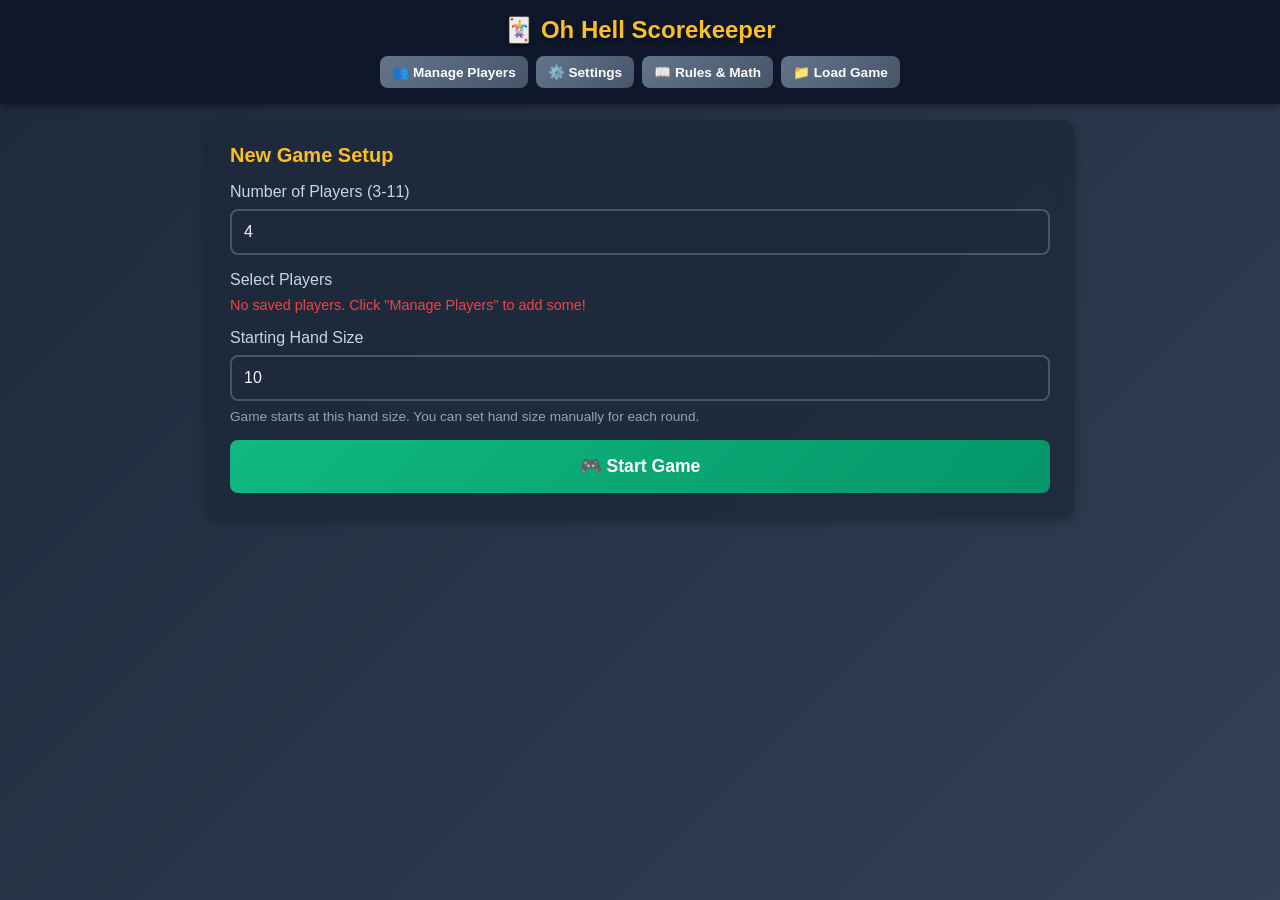
<file: oh-hell-scorekeeper.html>
<!DOCTYPE html>
<html lang="en">
<head>
    <meta charset="UTF-8">
    <meta name="viewport" content="width=device-width, initial-scale=1.0, maximum-scale=1.0, user-space-scalable=no">
    <meta name="apple-mobile-web-app-capable" content="yes">
    <meta name="apple-mobile-web-app-status-bar-style" content="black-translucent">
    <meta name="theme-color" content="#1e293b">
    <title>Oh Hell Scorekeeper</title>
    <style>
        * {
            margin: 0;
            padding: 0;
            box-sizing: border-box;
            -webkit-tap-highlight-color: transparent;
        }

        body {
            font-family: -apple-system, BlinkMacSystemFont, 'Segoe UI', Roboto, sans-serif;
            background: linear-gradient(135deg, #1e293b 0%, #334155 100%);
            color: #f1f5f9;
            min-height: 100vh;
            padding-bottom: 80px;
        }

        .header {
            background: rgba(15, 23, 42, 0.95);
            backdrop-filter: blur(10px);
            padding: 1rem;
            position: sticky;
            top: 0;
            z-index: 100;
            box-shadow: 0 4px 6px rgba(0, 0, 0, 0.3);
        }

        .header h1 {
            font-size: 1.5rem;
            text-align: center;
            color: #fbbf24;
            text-shadow: 0 2px 4px rgba(0, 0, 0, 0.5);
        }

        .header-actions {
            display: flex;
            gap: 0.5rem;
            justify-content: center;
            margin-top: 0.75rem;
            flex-wrap: wrap;
        }

        .header-actions.game {
            flex-direction: column;
            align-items: stretch;
        }

        .header-action-buttons {
            display: flex;
            gap: 0.5rem;
            justify-content: center;
            flex-wrap: wrap;
        }

        .btn {
            padding: 0.6rem 1rem;
            border: none;
            border-radius: 8px;
            font-size: 0.9rem;
            font-weight: 600;
            cursor: pointer;
            transition: all 0.2s;
            touch-action: manipulation;
        }

        .btn-primary {
            background: linear-gradient(135deg, #3b82f6, #2563eb);
            color: white;
            box-shadow: 0 2px 8px rgba(59, 130, 246, 0.4);
        }

        .btn-secondary {
            background: linear-gradient(135deg, #64748b, #475569);
            color: white;
        }

        .btn-danger {
            background: linear-gradient(135deg, #ef4444, #dc2626);
            color: white;
        }

        .btn-success {
            background: linear-gradient(135deg, #10b981, #059669);
            color: white;
        }

        .btn:active {
            transform: scale(0.95);
        }

        .bid-adjust-btn:hover {
            opacity: 0.8;
        }

        .bid-adjust-btn:active {
            transform: scale(0.9);
        }

        .setup-screen, .game-screen {
            padding: 1rem;
            max-width: 900px;
            margin: 0 auto;
        }

        .card {
            background: rgba(30, 41, 59, 0.8);
            backdrop-filter: blur(10px);
            border-radius: 12px;
            padding: 1.5rem;
            margin-bottom: 1.5rem;
            box-shadow: 0 4px 12px rgba(0, 0, 0, 0.3);
        }

        .card h2 {
            font-size: 1.25rem;
            margin-bottom: 1rem;
            color: #fbbf24;
        }

        .input-group {
            margin-bottom: 1rem;
        }

        .input-group label {
            display: block;
            margin-bottom: 0.5rem;
            font-weight: 500;
            color: #cbd5e1;
        }

        input[type="text"], input[type="number"], select {
            width: 100%;
            padding: 0.75rem;
            border: 2px solid #475569;
            border-radius: 8px;
            background: #1e293b;
            color: #f1f5f9;
            font-size: 1rem;
        }

        input:focus, select:focus {
            outline: none;
            border-color: #3b82f6;
        }

        .player-inputs {
            display: flex;
            flex-direction: column;
            gap: 0.75rem;
        }

        .player-input-row {
            display: flex;
            gap: 0.5rem;
            align-items: center;
        }

        .player-input-row input {
            flex: 1;
        }

        .player-input-row button {
            padding: 0.75rem;
            background: #ef4444;
            border: none;
            border-radius: 8px;
            color: white;
            cursor: pointer;
            font-size: 1.2rem;
            line-height: 1;
        }

        .player-tag {
            background: linear-gradient(135deg, #3b82f6, #2563eb);
            color: white;
            padding: 0.5rem 1rem;
            border-radius: 20px;
            font-size: 0.9rem;
            display: inline-flex;
            align-items: center;
            gap: 0.5rem;
        }

        .player-tag button {
            background: rgba(255, 255, 255, 0.2);
            border: none;
            color: white;
            cursor: pointer;
            border-radius: 50%;
            width: 20px;
            height: 20px;
            display: flex;
            align-items: center;
            justify-content: center;
            font-size: 0.8rem;
            padding: 0;
            transition: background 0.2s;
        }

        .player-tag button:hover {
            background: rgba(255, 255, 255, 0.4);
        }

        .round-setup {
            background: rgba(15, 23, 42, 0.9);
            padding: 1rem;
            border-radius: 12px;
            margin-bottom: 1rem;
        }

        .round-header {
            display: flex;
            justify-content: space-between;
            align-items: center;
            margin-bottom: 1rem;
        }

        .round-header h3 {
            color: #fbbf24;
            font-size: 1.1rem;
        }

        .sticky-round-info {
            margin: 0.75rem auto 0;
            max-width: 900px;
            padding: 0 1rem;
        }

        .round-summary {
            background: rgba(15, 23, 42, 0.95);
            backdrop-filter: blur(10px);
            border-radius: 12px;
            padding: 0.6rem 0.8rem;
            box-shadow: 0 6px 14px rgba(0, 0, 0, 0.35);
            display: flex;
            flex-direction: column;
            gap: 0.4rem;
        }

        .round-summary-top {
            display: flex;
            align-items: center;
            justify-content: space-between;
            gap: 0.5rem;
            min-width: 0;
        }

        .round-summary-bottom {
            display: flex;
            align-items: center;
            gap: 0.35rem;
            flex-wrap: wrap;
        }

        .round-summary .leader-pill {
            background: rgba(251, 191, 36, 0.15);
            border: 1px solid rgba(251, 191, 36, 0.35);
            color: #fbbf24;
            padding: 0.3rem 0.55rem;
            border-radius: 999px;
            font-weight: 700;
            display: flex;
            align-items: center;
            gap: 0.3rem;
            font-size: 0.85rem;
            line-height: 1;
            min-width: 0;
            white-space: nowrap;
            overflow: hidden;
            text-overflow: ellipsis;
        }

        .round-summary .meta-chip {
            color: #cbd5e1;
            font-size: 0.78rem;
            font-weight: 600;
            background: rgba(51, 65, 85, 0.5);
            border: 1px solid rgba(100, 116, 139, 0.35);
            border-radius: 999px;
            padding: 0.18rem 0.45rem;
            line-height: 1.1;
            white-space: nowrap;
        }

        .round-summary .meta-chip.trump {
            color: #fbbf24;
            border-color: rgba(251, 191, 36, 0.35);
            background: rgba(251, 191, 36, 0.12);
        }

        .round-summary .meta-chip.low {
            color: #fda4af;
            border-color: rgba(244, 63, 94, 0.35);
            background: rgba(244, 63, 94, 0.12);
        }

        .bid-tracker {
            background: rgba(59, 130, 246, 0.2);
            padding: 0.3rem 0.55rem;
            border-radius: 8px;
            font-weight: 600;
            line-height: 1;
            font-size: 0.82rem;
            white-space: nowrap;
        }

        .bid-tracker.under { background: rgba(34, 197, 94, 0.2); }
        .bid-tracker.over { background: rgba(239, 68, 68, 0.2); }
        .bid-tracker.exact { background: rgba(251, 191, 36, 0.2); }

        .players-grid {
            display: grid;
            grid-template-columns: repeat(auto-fit, minmax(280px, 1fr));
            gap: 1rem;
        }

        .player-card {
            background: linear-gradient(135deg, #334155, #1e293b);
            border-radius: 12px;
            padding: 1rem;
            border: 2px solid #475569;
        }

        .player-card.dealer {
            border-color: #fbbf24;
            box-shadow: 0 0 20px rgba(251, 191, 36, 0.3);
        }

        .player-name {
            font-size: 1.1rem;
            font-weight: 700;
            color: #fbbf24;
            margin-bottom: 0.75rem;
            display: flex;
            justify-content: space-between;
            align-items: center;
        }

        .player-score {
            font-size: 1.5rem;
            font-weight: 700;
            color: #10b981;
        }

        .player-score.negative {
            color: #ef4444;
        }

        .player-inputs-grid {
            display: grid;
            grid-template-columns: 1fr 1fr;
            gap: 0.5rem;
            margin-bottom: 0.75rem;
        }

        .player-inputs-grid input, .player-inputs-grid select {
            padding: 0.5rem;
            font-size: 0.9rem;
        }

        .checkbox-group {
            display: flex;
            gap: 1rem;
            margin-top: 0.75rem;
        }

        .checkbox-label {
            display: flex;
            align-items: center;
            gap: 0.5rem;
            cursor: pointer;
            user-select: none;
        }

        .checkbox-label input[type="checkbox"] {
            width: 20px;
            height: 20px;
            cursor: pointer;
        }

        .score-history {
            max-height: 300px;
            overflow-y: auto;
            margin-top: 1rem;
        }

        .history-round {
            background: rgba(51, 65, 85, 0.5);
            padding: 0.75rem;
            border-radius: 8px;
            margin-bottom: 0.5rem;
        }

        .history-round-header {
            font-weight: 600;
            color: #fbbf24;
            margin-bottom: 0.5rem;
        }

        .history-players {
            display: grid;
            grid-template-columns: repeat(auto-fill, minmax(150px, 1fr));
            gap: 0.5rem;
            font-size: 0.85rem;
        }

        .modal {
            display: none;
            position: fixed;
            top: 0;
            left: 0;
            right: 0;
            bottom: 0;
            background: rgba(0, 0, 0, 0.8);
            z-index: 1000;
            padding: 1rem;
            overflow-y: auto;
        }

        .modal.active {
            display: flex;
            align-items: center;
            justify-content: center;
        }

        .modal-content {
            background: #1e293b;
            border-radius: 16px;
            padding: 2rem;
            max-width: 500px;
            width: 100%;
            max-height: 90vh;
            overflow-y: auto;
        }

        .modal-header {
            display: flex;
            justify-content: space-between;
            align-items: center;
            margin-bottom: 1.5rem;
        }

        .modal-header h2 {
            color: #fbbf24;
            font-size: 1.5rem;
        }

        .close-modal {
            background: none;
            border: none;
            color: #f1f5f9;
            font-size: 2rem;
            cursor: pointer;
            line-height: 1;
        }

        .game-list {
            display: flex;
            flex-direction: column;
            gap: 0.75rem;
        }

        .game-item {
            background: rgba(51, 65, 85, 0.8);
            padding: 1rem;
            border-radius: 8px;
            display: flex;
            justify-content: space-between;
            align-items: center;
        }

        .game-info h3 {
            color: #fbbf24;
            margin-bottom: 0.25rem;
        }

        .game-info p {
            color: #cbd5e1;
            font-size: 0.85rem;
        }

        .game-actions {
            display: flex;
            gap: 0.5rem;
        }

        .btn-small {
            padding: 0.5rem 0.75rem;
            font-size: 0.85rem;
        }

        .hidden {
            display: none !important;
        }

        .final-scores {
            background: linear-gradient(135deg, #064e3b, #065f46);
            padding: 1.5rem;
            border-radius: 12px;
            margin-bottom: 1rem;
        }

        .final-scores h3 {
            color: #fbbf24;
            margin-bottom: 1rem;
            text-align: center;
        }

        .final-ranking {
            display: flex;
            flex-direction: column;
            gap: 0.75rem;
        }

        .rank-item {
            display: flex;
            justify-content: space-between;
            align-items: center;
            background: rgba(0, 0, 0, 0.3);
            padding: 0.75rem 1rem;
            border-radius: 8px;
        }

        .rank-item.first {
            background: linear-gradient(135deg, #fbbf24, #f59e0b);
            color: #0f172a;
        }

        .rank-position {
            font-size: 1.5rem;
            font-weight: 700;
            width: 50px;
        }

        .rank-name {
            flex: 1;
            font-size: 1.1rem;
            font-weight: 600;
        }

        .rank-score {
            font-size: 1.3rem;
            font-weight: 700;
        }

        @media (max-width: 640px) {
            .players-grid {
                grid-template-columns: 1fr;
            }

            .sticky-round-info {
                margin-top: 0.45rem;
                padding: 0 0.5rem;
            }

            .round-summary {
                padding: 0.45rem 0.55rem;
                gap: 0.35rem;
            }

            .round-summary-top {
                gap: 0.35rem;
            }

            .round-summary .leader-pill {
                font-size: 0.76rem;
                padding: 0.24rem 0.42rem;
            }

            .round-summary .meta-chip {
                font-size: 0.7rem;
                padding: 0.14rem 0.35rem;
            }

            .round-summary .bid-tracker {
                font-size: 0.72rem;
                padding: 0.22rem 0.42rem;
            }
        }

        @media (max-width: 480px) {
            .sticky-round-info {
                padding: 0 0.35rem;
            }

            .round-summary {
                padding: 0.38rem 0.45rem;
                gap: 0.28rem;
            }

            .round-summary .leader-pill {
                font-size: 0.68rem;
                padding: 0.18rem 0.32rem;
                max-width: 60%;
            }

            .round-summary .meta-chip {
                font-size: 0.63rem;
                padding: 0.12rem 0.28rem;
            }

            .round-summary .bid-tracker {
                font-size: 0.66rem;
                padding: 0.16rem 0.32rem;
            }
        }
    </style>
</head>
<body>
    <div class="header">
        <h1>🃏 Oh Hell Scorekeeper</h1>
        <div class="header-actions" id="headerActions"></div>
    </div>

    <!-- Setup Screen -->
    <div class="setup-screen" id="setupScreen">
        <!-- Game Setup Card -->
        <div class="card">
            <h2>New Game Setup</h2>
            
            <div class="input-group">
                <label>Number of Players (3-11)</label>
                <input type="number" id="numPlayers" min="3" max="11" value="4">
            </div>

            <div class="input-group">
                <label>Select Players</label>
                <div class="player-inputs" id="playerInputs"></div>
            </div>

            <div class="input-group">
                <label>Starting Hand Size</label>
                <input type="number" id="startingHandSize" min="1" max="15" value="10">
                <p style="font-size: 0.85rem; color: #94a3b8; margin-top: 0.5rem;">
                    Game starts at this hand size. You can set hand size manually for each round.
                </p>
            </div>

            <button class="btn btn-success" onclick="startGame()" style="width: 100%; padding: 1rem; font-size: 1.1rem;">
                🎮 Start Game
            </button>
        </div>
    </div>

    <!-- Game Screen -->
    <div class="game-screen hidden" id="gameScreen">
        <div id="currentRoundSetup"></div>
        <div id="scoreboard"></div>
        <div id="historySection"></div>
    </div>

    <!-- Modals -->
    <div class="modal" id="settingsModal">
        <div class="modal-content">
            <!-- Content filled by openSettingsModal() -->
        </div>
    </div>

    <div class="modal" id="managePlayersModal">
        <div class="modal-content">
            <div class="modal-header">
                <h2>👥 Manage Players</h2>
                <button class="close-modal" onclick="closeModal('managePlayersModal')">&times;</button>
            </div>
            <p style="color: #cbd5e1; font-size: 0.9rem; margin-bottom: 1rem;">Add or remove players from your list.</p>
            
            <div class="input-group">
                <label>Add New Player</label>
                <div style="display: flex; gap: 0.5rem;">
                    <input type="text" id="newPlayerName" placeholder="Enter player name" style="flex: 1;">
                    <button class="btn btn-success" onclick="addPlayer()" style="padding: 0.75rem 1.5rem;">➕ Add</button>
                </div>
            </div>

            <div class="input-group">
                <label>Saved Players</label>
                <div id="savedPlayersList" style="display: flex; flex-wrap: wrap; gap: 0.5rem;"></div>
            </div>

            <div style="display: flex; gap: 0.5rem; margin-top: 1.5rem; border-top: 1px solid #475569; padding-top: 1rem;">
                <button class="btn btn-secondary" onclick="exportPlayers()" style="flex: 1;">📥 Export Players</button>
                <button class="btn btn-secondary" onclick="document.getElementById('importFile').click()" style="flex: 1;">📤 Import Players</button>
                <button class="btn btn-primary" onclick="manualSync()" style="flex: 1;">🔄 Sync Now</button>
            </div>
            <input type="file" id="importFile" accept=".json" onchange="importPlayers(event)" style="display: none;">
        </div>
    </div>

    <div class="modal" id="saveLoadModal">
        <div class="modal-content">
            <div class="modal-header">
                <h2>Saved Games</h2>
                <button class="close-modal" onclick="closeModal('saveLoadModal')">&times;</button>
            </div>
            <div class="game-list" id="gameList"></div>
        </div>
    </div>

    <div class="modal" id="statsModal">
        <div class="modal-content">
            <div class="modal-header">
                <h2>Game Statistics</h2>
                <button class="close-modal" onclick="closeModal('statsModal')">&times;</button>
            </div>
            <div id="statsContent"></div>
        </div>
    </div>

    <div class="modal" id="editRoundModal">
        <div class="modal-content" style="max-width: 800px;">
            <div class="modal-header">
                <h2>Edit Round <span id="editRoundNumber"></span></h2>
                <button class="close-modal" onclick="closeModal('editRoundModal')">&times;</button>
            </div>
            <div id="editRoundContent"></div>
        </div>
    </div>

    <div class="modal" id="rulesModal">
        <div class="modal-content" style="max-width: 700px;">
            <div class="modal-header">
                <h2>📖 Oh Hell Rules & Scoring</h2>
                <button class="close-modal" onclick="closeModal('rulesModal')">&times;</button>
            </div>
            <div id="rulesContent"></div>
        </div>
    </div>

    <script>
        let gameState = {
            players: [],
            rounds: [],
            currentRound: 0,
            startingHandSize: 10,
            gameId: null,
            createdAt: null
        };

        const TRUMP_RANKS = ['A', 'K', 'Q', 'J', '10', '9', '8', '7', '6', '5', '4', '3', '2'];
        const TRUMP_SUITS = ['♠', '♥', '♦', '♣'];

        // Initialize
        document.addEventListener('DOMContentLoaded', () => {
            loadSavedPlayers();
            updatePlayerInputs();
            loadHeaderActions('setup');
            autoSyncPlayers(); // Auto-sync on load
            
            document.getElementById('numPlayers').addEventListener('change', updatePlayerInputs);
            document.getElementById('newPlayerName').addEventListener('keypress', (e) => {
                if (e.key === 'Enter') addPlayer();
            });
        });

        // Player Management Functions
        function getSavedPlayers() {
            return JSON.parse(localStorage.getItem('ohHellPlayers') || '[]');
        }

        function savePlayers(players) {
            localStorage.setItem('ohHellPlayers', JSON.stringify(players));
        }

        function addPlayer() {
            const input = document.getElementById('newPlayerName');
            const name = input.value.trim();
            
            if (!name) {
                alert('Please enter a player name');
                return;
            }

            const players = getSavedPlayers();
            if (players.includes(name)) {
                alert('This player already exists!');
                return;
            }

            players.push(name);
            savePlayers(players);
            loadSavedPlayers();
            input.value = '';
            updatePlayerInputs();
        }

        function removePlayer(name) {
            if (!confirm(`Remove ${name} from saved players?`)) return;
            
            let players = getSavedPlayers();
            players = players.filter(p => p !== name);
            savePlayers(players);
            loadSavedPlayers();
            updatePlayerInputs();
        }

        function loadSavedPlayers() {
            const container = document.getElementById('savedPlayersList');
            const players = getSavedPlayers();

            if (players.length === 0) {
                container.innerHTML = '<p style="color: #94a3b8; font-size: 0.9rem;">No saved players yet. Add some to get started!</p>';
            } else {
                container.innerHTML = players.map(player => `
                    <div class="player-tag">
                        ${player}
                        <button onclick="removePlayer('${player.replace(/'/g, "\\'")}')">✕</button>
                    </div>
                `).join('');
            }
        }

        function exportPlayers() {
            const players = getSavedPlayers();
            const data = {
                exportDate: new Date().toISOString(),
                players: players
            };
            
            const jsonString = JSON.stringify(data, null, 2);
            const blob = new Blob([jsonString], { type: 'application/json' });
            const url = URL.createObjectURL(blob);
            const link = document.createElement('a');
            link.href = url;
            link.download = `oh-hell-players-${new Date().toISOString().split('T')[0]}.json`;
            document.body.appendChild(link);
            link.click();
            document.body.removeChild(link);
            URL.revokeObjectURL(url);
            
            alert('Player list exported successfully!');
        }

        function importPlayers(event) {
            const file = event.target.files[0];
            if (!file) return;

            const reader = new FileReader();
            reader.onload = (e) => {
                try {
                    const data = JSON.parse(e.target.result);
                    const importedPlayers = data.players || data;
                    
                    if (!Array.isArray(importedPlayers)) {
                        throw new Error('Invalid file format');
                    }

                    const currentPlayers = getSavedPlayers();
                    const newPlayers = importedPlayers.filter(p => !currentPlayers.includes(p));
                    
                    if (newPlayers.length === 0) {
                        alert('All players from the file already exist!');
                        return;
                    }

                    const allPlayers = [...new Set([...currentPlayers, ...importedPlayers])];
                    savePlayers(allPlayers);
                    loadSavedPlayers();
                    updatePlayerInputs();
                    
                    alert(`Imported ${newPlayers.length} new player(s)!`);
                } catch (error) {
                    alert('Error importing file: ' + error.message);
                }
            };
            reader.readAsText(file);
            
            // Reset file input
            event.target.value = '';
        }

        // Settings and Sync Functions
        function saveSettings() {
            const syncUrl = document.getElementById('syncUrl').value.trim();
            const autoSync = document.getElementById('autoSyncCheck').checked;
            
            if (syncUrl && !syncUrl.startsWith('http')) {
                alert('Please enter a valid URL starting with http:// or https://');
                return;
            }

            localStorage.setItem('ohHellPlayerSyncUrl', syncUrl);
            localStorage.setItem('ohHellAutoSync', autoSync);
            alert('Settings saved!');
            closeModal('settingsModal');
        }

        function clearSyncUrl() {
            if (confirm('Clear the sync URL?')) {
                localStorage.removeItem('ohHellPlayerSyncUrl');
                localStorage.removeItem('ohHellAutoSync');
                document.getElementById('syncUrl').value = '';
                alert('Sync URL cleared!');
            }
        }

        function testSyncUrl() {
            const syncUrl = document.getElementById('syncUrl').value.trim();
            
            if (!syncUrl) {
                alert('Please enter a URL first');
                return;
            }

            syncPlayersFromUrl(syncUrl, true);
        }

        function syncPlayersFromUrl(url, showAlert = false) {
            fetch(url)
                .then(response => response.json())
                .then(data => {
                    const importedPlayers = data.players || data;
                    
                    if (!Array.isArray(importedPlayers)) {
                        throw new Error('Invalid file format - must be a JSON array or object with "players" array');
                    }

                    const currentPlayers = getSavedPlayers();
                    const newPlayers = importedPlayers.filter(p => !currentPlayers.includes(p));
                    
                    if (newPlayers.length === 0) {
                        if (showAlert) alert('All players already synced!');
                        return;
                    }

                    const allPlayers = [...new Set([...currentPlayers, ...importedPlayers])];
                    savePlayers(allPlayers);
                    loadSavedPlayers();
                    updatePlayerInputs();
                    
                    if (showAlert) alert(`Synced ${newPlayers.length} new player(s)!`);
                })
                .catch(error => {
                    if (showAlert) {
                        alert('Error syncing players: ' + error.message);
                    }
                    console.error('Sync error:', error);
                });
        }

        function autoSyncPlayers() {
            const autoSync = localStorage.getItem('ohHellAutoSync') !== 'false';
            const syncUrl = localStorage.getItem('ohHellPlayerSyncUrl');
            
            if (autoSync && syncUrl) {
                syncPlayersFromUrl(syncUrl, false);
            }
        }

        function manualSync() {
            const syncUrl = localStorage.getItem('ohHellPlayerSyncUrl');
            if (!syncUrl) {
                alert('No sync URL configured. Go to Settings to add one.');
                return;
            }
            syncPlayersFromUrl(syncUrl, true);
        }

        function updatePlayerInputs() {
            const num = parseInt(document.getElementById('numPlayers').value);
            const container = document.getElementById('playerInputs');
            const savedPlayers = getSavedPlayers();
            container.innerHTML = '';

            if (savedPlayers.length === 0) {
                container.innerHTML = '<p style="color: #ef4444; font-size: 0.9rem;">No saved players. Click "Manage Players" to add some!</p>';
                return;
            }

            for (let i = 0; i < num; i++) {
                const row = document.createElement('div');
                row.className = 'input-group';
                row.innerHTML = `
                    <label>Player ${i + 1}</label>
                    <select id="player${i}" required>
                        <option value="">-- Select a player --</option>
                        ${savedPlayers.map(p => `<option value="${p}">${p}</option>`).join('')}
                    </select>
                `;
                container.appendChild(row);
            }
        }

        function handlePlayerSelect(playerIndex) {
            const select = document.getElementById(`playerSelect${playerIndex}`);
            const input = document.getElementById(`player${playerIndex}`);
            if (select.value) {
                input.value = select.value;
                select.value = '';
            }
        }

        function loadHeaderActions(mode) {
            const actions = document.getElementById('headerActions');
            
            actions.classList.toggle('game', mode === 'game');

            if (mode === 'setup') {
                actions.innerHTML = `
                    <button class="btn btn-secondary btn-small" onclick="openManagePlayersModal()">👥 Manage Players</button>
                    <button class="btn btn-secondary btn-small" onclick="openSettingsModal()">⚙️ Settings</button>
                    <button class="btn btn-secondary btn-small" onclick="openRulesModal()">📖 Rules & Math</button>
                    <button class="btn btn-secondary btn-small" onclick="showSaveLoadModal()">📁 Load Game</button>
                `;
            } else if (mode === 'game') {
                actions.innerHTML = `
                    <div class="header-action-buttons">
                        <button class="btn btn-secondary btn-small" onclick="saveGame()">💾 Save</button>
                        <button class="btn btn-secondary btn-small" onclick="showSaveLoadModal()">📁 Load</button>
                        <button class="btn btn-secondary btn-small" onclick="showStats()">📊 Stats</button>
                        <button class="btn btn-primary btn-small" onclick="exportToExcel()">📤 Export</button>
                        <button class="btn btn-danger btn-small" onclick="newGame()">🆕 New</button>
                    </div>
                    <div class="sticky-round-info" id="stickyRoundInfo"></div>
                `;
            }
        }

        function openManagePlayersModal() {
            loadSavedPlayers();
            document.getElementById('managePlayersModal').classList.add('active');
        }

        function openRulesModal() {
            const content = document.getElementById('rulesContent');
            
            content.innerHTML = `
                <div style="color: #cbd5e1; line-height: 1.6;">
                    <h3 style="color: #fbbf24; margin-top: 1rem; margin-bottom: 0.75rem;">🎯 Game Overview</h3>
                    <p>Oh Hell is a trick-taking card game where players must bid exactly how many tricks they'll win. The total bids cannot equal the hand size (marked as ❌ EXACT).</p>
                    
                    <h3 style="color: #fbbf24; margin-top: 1.5rem; margin-bottom: 0.75rem;">📊 Scoring Formula</h3>
                    <p style="margin-bottom: 1rem;">Your score for a round depends on whether you made your bid:</p>
                    
                    <div style="background: rgba(16, 185, 129, 0.1); border-left: 3px solid #10b981; padding: 1rem; margin-bottom: 1rem; border-radius: 4px;">
                        <h4 style="color: #10b981; margin-bottom: 0.5rem;">✅ Made Your Bid (Positive Bid > 0)</h4>
                        <code style="display: block; background: #0f172a; padding: 0.75rem; border-radius: 4px; margin: 0.5rem 0; color: #10b981; font-size: 0.9rem;">
                            Score = 10 + (Bid²) + Confidence - Deferred - Tax
                        </code>
                        <p style="font-size: 0.9rem; margin-top: 0.5rem;"><strong>Example:</strong> Bid 3, Confidence MAX (10), No deferred, No tax</p>
                        <p style="font-size: 0.9rem; color: #94a3b8;">= 10 + (3²) + 10 - 0 - 0 = <strong style="color: #10b981;">29 points</strong></p>
                    </div>
                    
                    <div style="background: rgba(16, 185, 129, 0.1); border-left: 3px solid #10b981; padding: 1rem; margin-bottom: 1rem; border-radius: 4px;">
                        <h4 style="color: #10b981; margin-bottom: 0.5rem;">✅ Made Zero Bid</h4>
                        <code style="display: block; background: #0f172a; padding: 0.75rem; border-radius: 4px; margin: 0.5rem 0; color: #10b981; font-size: 0.9rem;">
                            Score = ZeroBonus + HandSize + Confidence - Deferred - Tax
                        </code>
                        <p style="font-size: 0.9rem; margin-top: 0.5rem;"><strong>Zero Bonus:</strong> 10 points (≤9 players) or 5 points (>9 players)</p>
                        <p style="font-size: 0.9rem; margin-top: 0.5rem;"><strong>Example:</strong> 4 players, Hand size 8, Confidence MAX (5)</p>
                        <p style="font-size: 0.9rem; color: #94a3b8;">= 10 + 8 + 5 - 0 - 0 = <strong style="color: #10b981;">23 points</strong></p>
                    </div>
                    
                    <div style="background: rgba(239, 68, 68, 0.1); border-left: 3px solid #ef4444; padding: 1rem; margin-bottom: 1rem; border-radius: 4px;">
                        <h4 style="color: #ef4444; margin-bottom: 0.5rem;">❌ Got Set (Failed Bid)</h4>
                        <code style="display: block; background: #0f172a; padding: 0.75rem; border-radius: 4px; margin: 0.5rem 0; color: #ef4444; font-size: 0.9rem;">
                            Score = -Confidence - Deferred - Tax
                        </code>
                        <p style="font-size: 0.9rem; margin-top: 0.5rem;"><strong>Example:</strong> Confidence MAX (10), Deferred, Tax 2</p>
                        <p style="font-size: 0.9rem; color: #94a3b8;">= -10 - 2 - 2 = <strong style="color: #ef4444;">-14 points</strong></p>
                    </div>
                    
                    <h3 style="color: #fbbf24; margin-top: 1.5rem; margin-bottom: 0.75rem;">⚙️ Modifiers</h3>
                    
                    <div style="background: rgba(51, 65, 85, 0.5); padding: 1rem; border-radius: 8px; margin-bottom: 0.75rem;">
                        <h4 style="color: #fbbf24; margin-bottom: 0.5rem;">Confidence</h4>
                        <p style="font-size: 0.9rem;">How confident are you in making your bid?</p>
                        <ul style="margin: 0.5rem 0; padding-left: 1.5rem; font-size: 0.9rem;">
                            <li><strong>MAX:</strong> 10 points (for bid > 0) or 5 points (for bid = 0)</li>
                            <li><strong>0, 5, 10:</strong> Manual confidence values</li>
                            <li>Higher confidence = bigger reward if you make it, bigger penalty if you don't</li>
                        </ul>
                    </div>
                    
                    <div style="background: rgba(51, 65, 85, 0.5); padding: 1rem; border-radius: 8px; margin-bottom: 0.75rem;">
                        <h4 style="color: #fbbf24; margin-bottom: 0.5rem;">Tax</h4>
                        <p style="font-size: 0.9rem;">Points paid by the auction winner to buy trump suit choice</p>
                        <ul style="margin: 0.5rem 0; padding-left: 1.5rem; font-size: 0.9rem;">
                            <li>Subtracted from your score (win or lose)</li>
                            <li>Typical range: 0-5 points</li>
                        </ul>
                    </div>
                    
                    <div style="background: rgba(51, 65, 85, 0.5); padding: 1rem; border-radius: 8px; margin-bottom: 0.75rem;">
                        <h4 style="color: #fbbf24; margin-bottom: 0.5rem;">Deferred</h4>
                        <p style="font-size: 0.9rem;">If you bid last and deferred your decision:</p>
                        <ul style="margin: 0.5rem 0; padding-left: 1.5rem; font-size: 0.9rem;">
                            <li><strong>-2 points</strong> penalty (win or lose)</li>
                            <li>Encourages decisive bidding</li>
                        </ul>
                    </div>
                    
                    <h3 style="color: #fbbf24; margin-top: 1.5rem; margin-bottom: 0.75rem;">📐 Complete Examples</h3>
                    
                    <div style="background: rgba(15, 23, 42, 0.9); padding: 1rem; border-radius: 8px; margin-bottom: 0.75rem;">
                        <p style="font-weight: 600; color: #fbbf24; margin-bottom: 0.5rem;">Example 1: Successful High Bid</p>
                        <p style="font-size: 0.9rem; color: #cbd5e1;">
                            • Bid: 5<br>
                            • Confidence: MAX (10)<br>
                            • Tax: 3<br>
                            • Deferred: No<br>
                            • Result: Made bid ✅
                        </p>
                        <code style="display: block; background: #0a0f1a; padding: 0.5rem; border-radius: 4px; margin-top: 0.5rem; color: #10b981; font-size: 0.85rem;">
                            10 + (5²) + 10 - 0 - 3 = 10 + 25 + 10 - 3 = 42 points
                        </code>
                    </div>
                    
                    <div style="background: rgba(15, 23, 42, 0.9); padding: 1rem; border-radius: 8px; margin-bottom: 0.75rem;">
                        <p style="font-weight: 600; color: #fbbf24; margin-bottom: 0.5rem;">Example 2: Failed Bid with Penalties</p>
                        <p style="font-size: 0.9rem; color: #cbd5e1;">
                            • Bid: 4<br>
                            • Confidence: 5<br>
                            • Tax: 2<br>
                            • Deferred: Yes<br>
                            • Result: Got set ❌
                        </p>
                        <code style="display: block; background: #0a0f1a; padding: 0.5rem; border-radius: 4px; margin-top: 0.5rem; color: #ef4444; font-size: 0.85rem;">
                            -5 - 2 - 2 = -9 points
                        </code>
                    </div>
                    
                    <div style="background: rgba(15, 23, 42, 0.9); padding: 1rem; border-radius: 8px; margin-bottom: 0.75rem;">
                        <p style="font-weight: 600; color: #fbbf24; margin-bottom: 0.5rem;">Example 3: Successful Zero Bid</p>
                        <p style="font-size: 0.9rem; color: #cbd5e1;">
                            • Bid: 0<br>
                            • Hand Size: 10<br>
                            • Players: 6<br>
                            • Confidence: MAX (5 for zero bids)<br>
                            • Tax: 0<br>
                            • Result: Made bid ✅
                        </p>
                        <code style="display: block; background: #0a0f1a; padding: 0.5rem; border-radius: 4px; margin-top: 0.5rem; color: #10b981; font-size: 0.85rem;">
                            10 + 10 + 5 - 0 - 0 = 25 points
                        </code>
                    </div>
                    
                    <h3 style="color: #fbbf24; margin-top: 1.5rem; margin-bottom: 0.75rem;">🎲 Bid Rules</h3>
                    <ul style="margin: 0; padding-left: 1.5rem; font-size: 0.9rem;">
                        <li style="margin-bottom: 0.5rem;"><strong>Under (🦆):</strong> Total bids < hand size - Valid</li>
                        <li style="margin-bottom: 0.5rem;"><strong>Over (🦢):</strong> Total bids > hand size - Valid</li>
                        <li style="margin-bottom: 0.5rem;"><strong>Exact (❌):</strong> Total bids = hand size - INVALID (cannot score)</li>
                    </ul>
                </div>
            `;
            
            document.getElementById('rulesModal').classList.add('active');
        }

        function openSettingsModal() {
            const syncUrl = localStorage.getItem('ohHellPlayerSyncUrl') || '';
            const autoSync = localStorage.getItem('ohHellAutoSync') !== 'false';
            
            const modal = document.getElementById('settingsModal');
            const content = modal.querySelector('.modal-content');
            
            content.innerHTML = `
                <div class="modal-header">
                    <h2>⚙️ Settings</h2>
                    <button class="close-modal" onclick="closeModal('settingsModal')">&times;</button>
                </div>

                <div class="input-group">
                    <label>Player List Sync URL</label>
                    <p style="color: #94a3b8; font-size: 0.85rem; margin-bottom: 0.5rem;">
                        Enter a URL to a JSON file with your player list. The app will automatically fetch updates when loaded.
                    </p>
                    <input type="text" id="syncUrl" placeholder="https://raw.githubusercontent.com/..." value="${syncUrl}" style="margin-bottom: 0.5rem;">
                    <p style="color: #94a3b8; font-size: 0.8rem; margin-bottom: 1rem;">
                        <strong>Example:</strong> GitHub raw file URL or any CORS-enabled endpoint with a JSON players array
                    </p>
                </div>

                <div class="checkbox-group" style="margin-bottom: 1.5rem;">
                    <label class="checkbox-label">
                        <input type="checkbox" id="autoSyncCheck" ${autoSync ? 'checked' : ''}>
                        Auto-sync on app load
                    </label>
                </div>

                <div style="display: flex; gap: 0.5rem;">
                    <button class="btn btn-success" onclick="saveSettings()" style="flex: 1;">💾 Save Settings</button>
                    <button class="btn btn-secondary" onclick="testSyncUrl()" style="flex: 1;">🔄 Test URL</button>
                    <button class="btn btn-danger" onclick="clearSyncUrl()" style="flex: 1;">🗑️ Clear</button>
                </div>
            `;
            
            modal.classList.add('active');
        }

        function startGame() {
            const num = parseInt(document.getElementById('numPlayers').value);
            const players = [];
            
            for (let i = 0; i < num; i++) {
                const name = document.getElementById(`player${i}`).value.trim();
                if (!name) {
                    alert(`Please select a player for Player ${i + 1}`);
                    return;
                }
                players.push({
                    name: name,
                    score: 0,
                    rounds: []
                });
            }

            const startingHandSize = parseInt(document.getElementById('startingHandSize').value) || 10;

            gameState = {
                players: players.map((p, idx) => ({...p, previousPosition: idx + 1})),
                rounds: [],
                currentRound: 0,
                startingHandSize: startingHandSize,
                gameId: Date.now().toString(),
                createdAt: new Date().toISOString()
            };

            document.getElementById('setupScreen').classList.add('hidden');
            document.getElementById('gameScreen').classList.remove('hidden');
            loadHeaderActions('game');
            
            startNewRound();
        }

        function startNewRound() {
            const previousRound = gameState.rounds[gameState.currentRound - 1];
            const handSize = gameState.currentRound === 0
                ? gameState.startingHandSize
                : (previousRound?.handSize || gameState.startingHandSize);
            const dealerIndex = gameState.currentRound % gameState.players.length;

            const round = {
                handSize: handSize,
                dealerIndex: dealerIndex,
                trump: '',  // Add trump card tracking
                trumpRank: '',
                trumpSuit: '',
                playerData: gameState.players.map(p => ({
                    bid: 0,
                    tax: 0,
                    deferred: false,
                    confidence: 'MAX',
                    gotSet: false,
                    score: 0
                })),
                scored: false
            };

            gameState.rounds.push(round);
            renderRoundSetup();
            renderScoreboard();
        }

        function renderRoundSetup() {
            const round = gameState.rounds[gameState.currentRound];
            const container = document.getElementById('currentRoundSetup');
            const stickyInfo = document.getElementById('stickyRoundInfo');

            syncTrumpParts(round);
            
            const totalBids = round.playerData.reduce((sum, p) => sum + p.bid, 0);
            let bidStatus = '';
            let bidClass = '';
            
            if (totalBids < round.handSize) {
                bidStatus = '🦆 Under';
                bidClass = 'under';
            } else if (totalBids > round.handSize) {
                bidStatus = '🦢 Over';
                bidClass = 'over';
            } else {
                bidStatus = '❌ Exact';
                bidClass = 'exact';
            }

            const sortedPlayers = [...gameState.players]
                .map((p, idx) => ({...p, originalIndex: idx}))
                .sort((a, b) => b.score - a.score);
            const leader = sortedPlayers[0];
            const lowPlayer = sortedPlayers[sortedPlayers.length - 1];
            const dealer = gameState.players[round.dealerIndex];
            
            // Check if low player is unique (no ties)
            const lowScore = lowPlayer.score;
            const playersWithLowScore = gameState.players.filter(p => p.score === lowScore);
            const hasUniqueLow = playersWithLowScore.length === 1;

            stickyInfo.innerHTML = `
                <div class="round-summary">
                    <div class="round-summary-top">
                        <div class="leader-pill">👑 ${leader.name} ${leader.score}</div>
                        <div class="bid-tracker ${bidClass}">${totalBids}/${round.handSize} ${bidStatus}</div>
                    </div>
                    <div class="round-summary-bottom">
                        <span class="meta-chip">R${gameState.currentRound + 1}</span>
                        <span class="meta-chip">🎴 ${dealer.name}</span>
                        ${hasUniqueLow ? `<span class="meta-chip low">↓ ${lowPlayer.name}</span>` : ''}
                        ${round.trump ? `<span class="meta-chip trump">🃏 ${round.trump}</span>` : ''}
                    </div>
                </div>
            `;

            container.innerHTML = `
                <div class="round-setup">
                    <div class="round-header">
                        <div>
                            <h3>Round ${gameState.currentRound + 1}</h3>
                            <div style="display: flex; align-items: center; gap: 0.5rem; margin-top: 0.25rem;">
                                <label style="font-size: 0.85rem; color: #cbd5e1;">Hand Size</label>
                                <div style="display: flex; gap: 0.25rem; align-items: center;">
                                    <button onclick="adjustCurrentRoundHandSize(-1)"
                                            ${round.scored ? 'disabled' : ''}
                                            class="bid-adjust-btn"
                                            style="width: 32px; height: 32px; padding: 0; display: flex; align-items: center; justify-content: center; background: rgba(239, 68, 68, 0.2); border: 1px solid rgba(239, 68, 68, 0.4); color: #fca5a5; border-radius: 6px; font-weight: 700; font-size: 1.1rem; cursor: pointer; touch-action: manipulation; ${round.scored ? 'opacity: 0.45; cursor: not-allowed;' : ''}">
                                        −
                                    </button>
                                    <div style="min-width: 34px; text-align: center; font-weight: 700; font-size: 1rem; color: #fbbf24;">
                                        ${round.handSize}
                                    </div>
                                    <button onclick="adjustCurrentRoundHandSize(1)"
                                            ${round.scored ? 'disabled' : ''}
                                            class="bid-adjust-btn"
                                            style="width: 32px; height: 32px; padding: 0; display: flex; align-items: center; justify-content: center; background: rgba(34, 197, 94, 0.2); border: 1px solid rgba(34, 197, 94, 0.4); color: #86efac; border-radius: 6px; font-weight: 700; font-size: 1.1rem; cursor: pointer; touch-action: manipulation; ${round.scored ? 'opacity: 0.45; cursor: not-allowed;' : ''}">
                                        +
                                    </button>
                                </div>
                            </div>
                        </div>
                        <div class="bid-tracker ${bidClass}">
                            ${totalBids}/${round.handSize} ${bidStatus}
                        </div>
                    </div>
                    
                    <div style="background: rgba(251, 191, 36, 0.15); border: 2px solid rgba(251, 191, 36, 0.35); border-radius: 12px; padding: 1rem; margin-bottom: 1rem;">
                        <div style="display: flex; align-items: center; gap: 1rem; flex-wrap: wrap;">
                            <label style="color: #fbbf24; font-weight: 600; font-size: 1rem;">🃏 Big Boss (Trump):</label>
                            <div style="display: flex; gap: 0.5rem; flex: 1; min-width: 220px;">
                                <select onchange="updateTrumpRank(this.value)"
                                        style="flex: 1; min-width: 110px; padding: 0.5rem 0.75rem; font-size: 1rem; background: rgba(15, 23, 42, 0.8); border: 2px solid #fbbf24; color: #f1f5f9; border-radius: 8px;">
                                    <option value="">-- Rank --</option>
                                    ${TRUMP_RANKS.map(rank => `<option value="${rank}" ${round.trumpRank === rank ? 'selected' : ''}>${rank}</option>`).join('')}
                                </select>
                                <select onchange="updateTrumpSuit(this.value)"
                                        style="flex: 1; min-width: 110px; padding: 0.5rem 0.75rem; font-size: 1rem; background: rgba(15, 23, 42, 0.8); border: 2px solid #fbbf24; color: #f1f5f9; border-radius: 8px;">
                                    <option value="">-- Suit --</option>
                                    ${TRUMP_SUITS.map(suit => `<option value="${suit}" ${round.trumpSuit === suit ? 'selected' : ''}>${suit}</option>`).join('')}
                                </select>
                            </div>
                            ${round.trump ? `<div style="font-size: 1.5rem; padding: 0.25rem 0.75rem; background: rgba(251, 191, 36, 0.2); border-radius: 8px;">${round.trump}</div>` : ''}
                        </div>
                    </div>
                    
                    <div class="players-grid">
                        ${gameState.players.map((player, idx) => {
                            // Calculate current position
                            const sorted = [...gameState.players]
                                .map((p, i) => ({...p, originalIndex: i}))
                                .sort((a, b) => b.score - a.score);
                            const currentPosition = sorted.findIndex(p => p.originalIndex === idx) + 1;
                            const previousPosition = player.previousPosition || currentPosition;
                            
                            let positionIndicator = '';
                            if (round.scored && currentPosition < previousPosition) {
                                positionIndicator = '<span style="color: #10b981;">↗️</span>';
                            } else if (round.scored && currentPosition > previousPosition) {
                                positionIndicator = '<span style="color: #ef4444;">↘️</span>';
                            }
                            
                            const isLeader = currentPosition === 1;
                            const leaderCrown = isLeader ? '👑 ' : '';
                            
                            return `
                            <div class="player-card ${idx === round.dealerIndex ? 'dealer' : ''}">
                                <div class="player-name">
                                    ${leaderCrown}${player.name} ${positionIndicator}
                                    ${idx === round.dealerIndex ? '<span>🎴 Dealer</span>' : ''}
                                </div>
                                <div class="player-score ${player.score < 0 ? 'negative' : ''}">
                                    ${player.score}
                                </div>
                                
                                <div class="player-inputs-grid">
                                    <div>
                                        <label style="font-size: 0.8rem; color: #cbd5e1;">Bid</label>
                                        <div style="display: flex; gap: 0.25rem; align-items: center;">
                                            <button onclick="adjustBid(${idx}, -1)" 
                                                    class="bid-adjust-btn"
                                                    style="width: 36px; height: 36px; padding: 0; display: flex; align-items: center; justify-content: center; background: rgba(239, 68, 68, 0.2); border: 1px solid rgba(239, 68, 68, 0.4); color: #fca5a5; border-radius: 6px; font-weight: 700; font-size: 1.2rem; cursor: pointer; touch-action: manipulation;">
                                                −
                                            </button>
                                            <div style="flex: 1; text-align: center; font-weight: 700; font-size: 1.3rem; color: #3b82f6; min-width: 40px;">
                                                ${round.playerData[idx].bid}
                                            </div>
                                            <button onclick="adjustBid(${idx}, 1)" 
                                                    class="bid-adjust-btn"
                                                    style="width: 36px; height: 36px; padding: 0; display: flex; align-items: center; justify-content: center; background: rgba(34, 197, 94, 0.2); border: 1px solid rgba(34, 197, 94, 0.4); color: #86efac; border-radius: 6px; font-weight: 700; font-size: 1.2rem; cursor: pointer; touch-action: manipulation;">
                                                +
                                            </button>
                                        </div>
                                    </div>
                                    <div>
                                        <label style="font-size: 0.8rem; color: #cbd5e1;">Tax</label>
                                        <div style="display: flex; gap: 0.25rem; align-items: center;">
                                            <button onclick="adjustTax(${idx}, -1)"
                                                    class="bid-adjust-btn"
                                                    style="width: 36px; height: 36px; padding: 0; display: flex; align-items: center; justify-content: center; background: rgba(239, 68, 68, 0.2); border: 1px solid rgba(239, 68, 68, 0.4); color: #fca5a5; border-radius: 6px; font-weight: 700; font-size: 1.2rem; cursor: pointer; touch-action: manipulation;">
                                                −
                                            </button>
                                            <div style="flex: 1; text-align: center; font-weight: 700; font-size: 1.3rem; color: #f59e0b; min-width: 40px;">
                                                ${round.playerData[idx].tax}
                                            </div>
                                            <button onclick="adjustTax(${idx}, 1)"
                                                    class="bid-adjust-btn"
                                                    style="width: 36px; height: 36px; padding: 0; display: flex; align-items: center; justify-content: center; background: rgba(34, 197, 94, 0.2); border: 1px solid rgba(34, 197, 94, 0.4); color: #86efac; border-radius: 6px; font-weight: 700; font-size: 1.2rem; cursor: pointer; touch-action: manipulation;">
                                                +
                                            </button>
                                        </div>
                                    </div>
                                    <div style="grid-column: span 2;">
                                        <label style="font-size: 0.8rem; color: #cbd5e1;">Confidence</label>
                                        <select onchange="updateConfidence(${idx}, this.value)">
                                            <option value="MAX" ${round.playerData[idx].confidence === 'MAX' ? 'selected' : ''}>MAX</option>
                                            ${(round.playerData[idx].bid > 0 ? [0, 5, 10] : [0, 5]).map(n => 
                                                `<option value="${n}" ${round.playerData[idx].confidence == n ? 'selected' : ''}>${n}</option>`
                                            ).join('')}
                                        </select>
                                    </div>
                                </div>
                                
                                <div class="checkbox-group">
                                    <label class="checkbox-label">
                                        <input type="checkbox" ${round.playerData[idx].deferred ? 'checked' : ''} 
                                               onchange="updateDeferred(${idx}, this.checked)">
                                        Deferred
                                    </label>
                                    <label class="checkbox-label">
                                        <input type="checkbox" ${round.playerData[idx].gotSet ? 'checked' : ''} 
                                               onchange="updateGotSet(${idx}, this.checked)">
                                        Got Set
                                    </label>
                                </div>
                            </div>
                        `}).join('')}
                    </div>
                    
                    ${!round.scored ? `
                        <button class="btn btn-success" onclick="scoreRound()" 
                                style="width: 100%; margin-top: 1rem; padding: 1rem; font-size: 1.1rem;">
                            ✅ Score Round
                        </button>
                    ` : `
                        <div style="display: flex; gap: 0.5rem; margin-top: 1rem; flex-direction: column;">
                            <div style="display: flex; gap: 0.5rem;">
                                <button class="btn btn-danger" onclick="undoLastRound()" style="flex: 1;">
                                    ↩️ Undo Round
                                </button>
                                <button class="btn btn-success" onclick="nextRound()" style="flex: 2;">
                                    ➡️ Next Round
                                </button>
                            </div>
                            <button class="btn btn-secondary" onclick="endGame()" style="padding: 0.75rem;">
                                🏁 End Game
                            </button>
                        </div>
                    `}
                </div>
            `;
        }

        function updateBid(playerIdx, value) {
            gameState.rounds[gameState.currentRound].playerData[playerIdx].bid = parseInt(value) || 0;
            renderRoundSetup();
        }

        function adjustBid(playerIdx, delta) {
            const round = gameState.rounds[gameState.currentRound];
            const currentBid = round.playerData[playerIdx].bid;
            const newBid = Math.max(0, Math.min(round.handSize, currentBid + delta));
            round.playerData[playerIdx].bid = newBid;
            renderRoundSetup();
        }

        function adjustTax(playerIdx, delta) {
            const round = gameState.rounds[gameState.currentRound];
            const currentTax = round.playerData[playerIdx].tax;
            const newTax = Math.max(0, Math.min(20, currentTax + delta));
            round.playerData[playerIdx].tax = newTax;
            renderRoundSetup();
        }

        function updateCurrentRoundHandSize(value) {
            const round = gameState.rounds[gameState.currentRound];
            round.handSize = Math.max(1, parseInt(value) || 1);

            round.playerData.forEach(pdata => {
                if (pdata.bid > round.handSize) {
                    pdata.bid = round.handSize;
                }
            });

            renderRoundSetup();
        }

        function adjustCurrentRoundHandSize(delta) {
            const round = gameState.rounds[gameState.currentRound];
            if (round.scored) return;

            const newSize = Math.max(1, Math.min(20, round.handSize + delta));
            updateCurrentRoundHandSize(newSize);
        }

        function updateTax(playerIdx, value) {
            gameState.rounds[gameState.currentRound].playerData[playerIdx].tax = parseInt(value) || 0;
        }

        function updateConfidence(playerIdx, value) {
            gameState.rounds[gameState.currentRound].playerData[playerIdx].confidence = value;
        }

        function updateDeferred(playerIdx, checked) {
            gameState.rounds[gameState.currentRound].playerData[playerIdx].deferred = checked;
        }

        function updateGotSet(playerIdx, checked) {
            gameState.rounds[gameState.currentRound].playerData[playerIdx].gotSet = checked;
        }

        function parseTrumpCard(trumpValue) {
            if (!trumpValue || typeof trumpValue !== 'string') {
                return { rank: '', suit: '' };
            }

            const suit = TRUMP_SUITS.find(s => trumpValue.includes(s)) || '';
            if (!suit) {
                return { rank: '', suit: '' };
            }

            const rank = trumpValue.replace(suit, '').trim();
            if (!TRUMP_RANKS.includes(rank)) {
                return { rank: '', suit: '' };
            }

            return { rank, suit };
        }

        function syncTrumpParts(round) {
            if (!round) return;

            if (round.trumpRank === undefined || round.trumpSuit === undefined) {
                const parsed = parseTrumpCard(round.trump || '');
                round.trumpRank = parsed.rank;
                round.trumpSuit = parsed.suit;
            }

            if (round.trumpRank && round.trumpSuit) {
                round.trump = `${round.trumpRank}${round.trumpSuit}`;
            } else {
                round.trump = '';
            }
        }

        function updateTrumpRank(value) {
            const round = gameState.rounds[gameState.currentRound];
            round.trumpRank = value;
            syncTrumpParts(round);
            renderRoundSetup();
        }

        function updateTrumpSuit(value) {
            const round = gameState.rounds[gameState.currentRound];
            round.trumpSuit = value;
            syncTrumpParts(round);
            renderRoundSetup();
        }

        function scoreRound() {
            const round = gameState.rounds[gameState.currentRound];
            
            // Check if bids are exact (cannot score an exact round)
            const totalBids = round.playerData.reduce((sum, p) => sum + p.bid, 0);
            if (totalBids === round.handSize) {
                alert('❌ Cannot score round when bids are EXACT!\n\nThe total bids equal the hand size. Someone must change their bid.');
                return;
            }
            
            // Check if at least one player got set
            const anyoneSet = round.playerData.some(p => p.gotSet);
            if (!anyoneSet) {
                alert('Please mark at least one player as "Got Set" to score the round!');
                return;
            }

            round.scored = true;

            // Calculate scores
            round.playerData.forEach((pdata, idx) => {
                const bid = pdata.bid;
                const tax = pdata.tax;
                const deferred = pdata.deferred;
                const confidence = pdata.confidence === 'MAX' ? (bid > 0 ? 10 : 5) : parseInt(pdata.confidence);
                const gotSet = pdata.gotSet;
                const handSize = round.handSize;

                let roundScore = 0;

                if (gotSet) {
                    // Player got set
                    roundScore = -confidence - (deferred ? 2 : 0) - tax;
                } else {
                    // Player made their bid
                    if (bid > 0) {
                        // Made a positive bid
                        roundScore = 10 + (bid * bid) + confidence - (deferred ? 2 : 0) - tax;
                    } else {
                        // Made a zero bid
                        const zeroBonus = gameState.players.length <= 9 ? 10 : 5;
                        roundScore = zeroBonus + handSize + confidence - (deferred ? 2 : 0) - tax;
                    }
                }

                pdata.score = roundScore;
                gameState.players[idx].score += roundScore;
                gameState.players[idx].rounds.push({
                    round: gameState.currentRound + 1,
                    bid: bid,
                    gotSet: gotSet,
                    score: roundScore
                });
            });

            renderRoundSetup();
            renderScoreboard();
            renderHistory();
            updatePlayerPositions();
        }

        function updatePlayerPositions() {
            // Create sorted array by score to determine current positions
            const sorted = [...gameState.players]
                .map((p, idx) => ({...p, originalIndex: idx}))
                .sort((a, b) => b.score - a.score);
            
            // Update each player's previous position for next comparison
            sorted.forEach((player, position) => {
                gameState.players[player.originalIndex].previousPosition = position + 1;
            });
        }

        function nextRound() {
            gameState.currentRound++;
            startNewRound();
        }

        function undoLastRound() {
            if (!confirm('Are you sure you want to undo this round?')) return;

            const round = gameState.rounds[gameState.currentRound];
            
            // Reverse the scores
            round.playerData.forEach((pdata, idx) => {
                gameState.players[idx].score -= pdata.score;
                gameState.players[idx].rounds.pop();
            });

            round.scored = false;
            renderRoundSetup();
            renderScoreboard();
            renderHistory();
            updatePlayerPositions();
        }

        function renderScoreboard() {
            const container = document.getElementById('scoreboard');
            const sortedPlayers = [...gameState.players]
                .map((p, idx) => ({...p, originalIndex: idx}))
                .sort((a, b) => b.score - a.score);

            container.innerHTML = `
                <div class="card">
                    <h2>Current Standings</h2>
                    <div class="final-ranking">
                        ${sortedPlayers.map((player, idx) => `
                            <div class="rank-item ${idx === 0 ? 'first' : ''}">
                                <div class="rank-position">#${idx + 1}</div>
                                <div class="rank-name">${player.name}</div>
                                <div class="rank-score ${player.score < 0 ? 'negative' : ''}">${player.score}</div>
                            </div>
                        `).join('')}
                    </div>
                </div>
            `;
        }

        function renderHistory() {
            const container = document.getElementById('historySection');
            const completedRounds = gameState.rounds.filter((r, idx) => r.scored);

            if (completedRounds.length === 0) {
                container.innerHTML = '';
                return;
            }

            // Create array with round indices for proper mapping
            const roundsWithIndices = gameState.rounds
                .map((round, idx) => ({round, idx}))
                .filter(r => r.round.scored)
                .reverse();

            container.innerHTML = `
                <div class="card">
                    <h2>Score History</h2>
                    <div class="score-history">
                        ${roundsWithIndices.map(({round, idx}) => {
                            const roundNum = idx + 1;
                            return `
                                <div class="history-round">
                                    <div class="history-round-header" style="display: flex; justify-content: space-between; align-items: center;">
                                        <span>Round ${roundNum} - Hand Size: ${round.handSize}${round.trump ? ` • 🃏 ${round.trump}` : ''}</span>
                                        <button class="btn btn-secondary btn-small" onclick="editRound(${idx})" style="padding: 0.4rem 0.8rem;">
                                            ✏️ Edit
                                        </button>
                                    </div>
                                    <div class="history-players">
                                        ${gameState.players.map((player, pIdx) => {
                                            const pdata = round.playerData[pIdx];
                                            return `
                                                <div style="line-height: 1.4;">
                                                    <strong>${player.name}:</strong> 
                                                    ${pdata.gotSet ? '❌' : '✅'} 
                                                    Bid: ${pdata.bid}
                                                    ${pdata.tax > 0 ? ` | Tax: ${pdata.tax}` : ''}
                                                    ${pdata.deferred ? ' | Def: ✓' : ''}
                                                    | Conf: ${pdata.confidence}
                                                    <br>
                                                    <span style="color: ${pdata.score > 0 ? '#10b981' : '#ef4444'}; font-weight: 600;">
                                                        ${pdata.score > 0 ? '+' : ''}${pdata.score}
                                                    </span>
                                                </div>
                                            `;
                                        }).join('')}
                                    </div>
                                </div>
                            `;
                        }).join('')}
                    </div>
                </div>
            `;
        }

        function endGame() {
            const container = document.getElementById('currentRoundSetup');
            const stickyInfo = document.getElementById('stickyRoundInfo');
            const sortedPlayers = [...gameState.players].sort((a, b) => b.score - a.score);

            stickyInfo.innerHTML = '';

            container.innerHTML = `
                <div class="final-scores">
                    <h3>🏆 GAME OVER 🏆</h3>
                    <div class="final-ranking">
                        ${sortedPlayers.map((player, idx) => `
                            <div class="rank-item ${idx === 0 ? 'first' : ''}">
                                <div class="rank-position">${idx === 0 ? '🥇' : idx === 1 ? '🥈' : idx === 2 ? '🥉' : '#' + (idx + 1)}</div>
                                <div class="rank-name">${player.name}</div>
                                <div class="rank-score">${player.score}</div>
                            </div>
                        `).join('')}
                    </div>
                    <button class="btn btn-primary" onclick="newGame()" style="width: 100%; margin-top: 1.5rem; padding: 1rem;">
                        🎮 New Game
                    </button>
                </div>
            `;
        }

        function saveGame() {
            const gameToSave = {
                ...gameState,
                savedAt: new Date().toISOString()
            };
            
            const jsonString = JSON.stringify(gameToSave, null, 2);
            const blob = new Blob([jsonString], { type: 'application/json' });
            const url = URL.createObjectURL(blob);
            const link = document.createElement('a');
            
            // Generate shorter filename with just date and round
            const date = new Date().toISOString().split('T')[0];
            const round = gameState.currentRound + 1;
            const fileName = `oh-hell-${date}-r${round}.json`;
            
            link.href = url;
            link.download = fileName;
            document.body.appendChild(link);
            link.click();
            document.body.removeChild(link);
            URL.revokeObjectURL(url);
            
            alert('✅ Game saved successfully!\n\nFile: ' + fileName);
        }

        function showSaveLoadModal() {
            const gameList = document.getElementById('gameList');

            gameList.innerHTML = `
                <div style="text-align: center; padding: 2rem;">
                    <p style="color: #cbd5e1; margin-bottom: 1.5rem;">Select a saved game file (.json) to load</p>
                    <button class="btn btn-primary" onclick="document.getElementById('loadGameFile').click()" style="padding: 1rem 2rem; font-size: 1.1rem;">
                        📁 Choose Game File
                    </button>
                    <input type="file" id="loadGameFile" accept=".json" onchange="loadGameFromFile(event)" style="display: none;">
                </div>
            `;

            document.getElementById('saveLoadModal').classList.add('active');
        }

        function loadGameFromFile(event) {
            const file = event.target.files[0];
            if (!file) return;

            const reader = new FileReader();
            reader.onload = (e) => {
                try {
                    const game = JSON.parse(e.target.result);
                    
                    // Validate it's a valid game file
                    if (!game.players || !game.rounds || !Array.isArray(game.players)) {
                        throw new Error('Invalid game file format');
                    }

                    // Handle backward compatibility
                    if (!game.startingHandSize) {
                        game.startingHandSize = game.handProgression?.[0]
                            || game.rounds?.[0]?.handSize
                            || game.currentHandSize
                            || 10;
                    }
                    
                    // Initialize previousPosition if not present
                    game.players.forEach((player, idx) => {
                        if (player.previousPosition === undefined) {
                            player.previousPosition = idx + 1;
                        }
                    });
                    
                    gameState = game;
                    document.getElementById('setupScreen').classList.add('hidden');
                    document.getElementById('gameScreen').classList.remove('hidden');
                    loadHeaderActions('game');
                    renderRoundSetup();
                    renderScoreboard();
                    renderHistory();
                    closeModal('saveLoadModal');
                    
                    alert('✅ Game loaded successfully!');
                } catch (error) {
                    alert('❌ Error loading game file: ' + error.message);
                }
            };
            reader.readAsText(file);
            
            // Reset file input
            event.target.value = '';
        }

        function deleteGame(gameId) {
            // This function is no longer needed but kept for backward compatibility
            alert('Delete function is no longer available. Simply delete the JSON file from your computer.');
        }

        function showStats() {
            const statsContent = document.getElementById('statsContent');
            
            const totalRounds = gameState.rounds.filter(r => r.scored).length;
            const stats = gameState.players.map(player => {
                const roundsWon = player.rounds.filter(r => !r.gotSet).length;
                const roundsSet = player.rounds.filter(r => r.gotSet).length;
                const avgScore = player.rounds.length > 0 ? (player.score / player.rounds.length).toFixed(1) : 0;
                const totalBids = player.rounds.reduce((sum, r) => sum + r.bid, 0);
                
                return {
                    name: player.name,
                    score: player.score,
                    roundsWon,
                    roundsSet,
                    avgScore,
                    totalBids
                };
            }).sort((a, b) => b.score - a.score);

            statsContent.innerHTML = `
                <div style="margin-bottom: 1rem;">
                    <p style="color: #cbd5e1;"><strong>Total Rounds Played:</strong> ${totalRounds}</p>
                </div>
                ${stats.map(s => `
                    <div style="background: rgba(51, 65, 85, 0.5); padding: 1rem; border-radius: 8px; margin-bottom: 1rem;">
                        <h3 style="color: #fbbf24; margin-bottom: 0.5rem;">${s.name}</h3>
                        <div style="display: grid; grid-template-columns: 1fr 1fr; gap: 0.5rem; font-size: 0.9rem;">
                            <div>Total Score: <strong>${s.score}</strong></div>
                            <div>Avg/Round: <strong>${s.avgScore}</strong></div>
                            <div>Rounds Won: <strong>${s.roundsWon}</strong></div>
                            <div>Got Set: <strong>${s.roundsSet}</strong></div>
                            <div>Total Bids: <strong>${s.totalBids}</strong></div>
                        </div>
                    </div>
                `).join('')}
            `;

            document.getElementById('statsModal').classList.add('active');
        }

        function closeModal(modalId) {
            document.getElementById(modalId).classList.remove('active');
        }

        let editingRoundIndex = null;

        function editRound(roundIndex) {
            editingRoundIndex = roundIndex;
            const round = gameState.rounds[roundIndex];
            
            document.getElementById('editRoundNumber').textContent = roundIndex + 1;
            
            const totalBids = round.playerData.reduce((sum, p) => sum + p.bid, 0);
            let bidStatus = '';
            let bidClass = '';
            
            if (totalBids < round.handSize) {
                bidStatus = '🦆 Under';
                bidClass = 'under';
            } else if (totalBids > round.handSize) {
                bidStatus = '🦢 Over';
                bidClass = 'over';
            } else {
                bidStatus = '❌ Exact';
                bidClass = 'exact';
            }

            const content = document.getElementById('editRoundContent');
            content.innerHTML = `
                <div style="background: rgba(15, 23, 42, 0.9); padding: 1rem; border-radius: 12px; margin-bottom: 1rem;">
                    <div class="round-header">
                        <h3>Edit Round Settings</h3>
                        <div class="bid-tracker ${bidClass}">
                            ${totalBids}/${round.handSize} ${bidStatus}
                        </div>
                    </div>
                    <div style="display: grid; grid-template-columns: 1fr 1fr; gap: 0.75rem; margin-top: 0.75rem;">
                        <div>
                            <label style="font-size: 0.85rem; color: #cbd5e1;">Hand Size</label>
                            <div style="display: flex; gap: 0.25rem; align-items: center;">
                                <button onclick="adjustEditHandSize(-1)"
                                        class="bid-adjust-btn"
                                        style="width: 36px; height: 36px; padding: 0; display: flex; align-items: center; justify-content: center; background: rgba(239, 68, 68, 0.2); border: 1px solid rgba(239, 68, 68, 0.4); color: #fca5a5; border-radius: 6px; font-weight: 700; font-size: 1.2rem; cursor: pointer; touch-action: manipulation;">
                                    −
                                </button>
                                <div style="flex: 1; text-align: center; font-weight: 700; font-size: 1.3rem; color: #fbbf24; min-width: 40px;">
                                    ${round.handSize}
                                </div>
                                <button onclick="adjustEditHandSize(1)"
                                        class="bid-adjust-btn"
                                        style="width: 36px; height: 36px; padding: 0; display: flex; align-items: center; justify-content: center; background: rgba(34, 197, 94, 0.2); border: 1px solid rgba(34, 197, 94, 0.4); color: #86efac; border-radius: 6px; font-weight: 700; font-size: 1.2rem; cursor: pointer; touch-action: manipulation;">
                                    +
                                </button>
                            </div>
                        </div>
                        <div>
                            <label style="font-size: 0.85rem; color: #cbd5e1;">Round Number</label>
                            <input type="text" value="${roundIndex + 1}" disabled>
                        </div>
                    </div>
                </div>

                <div class="players-grid" id="editPlayersGrid">
                    ${gameState.players.map((player, idx) => `
                        <div class="player-card ${idx === round.dealerIndex ? 'dealer' : ''}">
                            <div class="player-name">
                                ${player.name}
                                ${idx === round.dealerIndex ? '<span>🎴 Dealer</span>' : ''}
                            </div>
                            
                            <div class="player-inputs-grid">
                                <div>
                                    <label style="font-size: 0.8rem; color: #cbd5e1;">Bid</label>
                                    <input type="number" min="0" max="${round.handSize}" value="${round.playerData[idx].bid}" 
                                           onchange="updateEditBid(${idx}, this.value)">
                                </div>
                                <div>
                                    <label style="font-size: 0.8rem; color: #cbd5e1;">Tax</label>
                                    <div style="display: flex; gap: 0.25rem; align-items: center;">
                                        <button onclick="adjustEditTax(${idx}, -1)"
                                                class="bid-adjust-btn"
                                                style="width: 36px; height: 36px; padding: 0; display: flex; align-items: center; justify-content: center; background: rgba(239, 68, 68, 0.2); border: 1px solid rgba(239, 68, 68, 0.4); color: #fca5a5; border-radius: 6px; font-weight: 700; font-size: 1.2rem; cursor: pointer; touch-action: manipulation;">
                                            −
                                        </button>
                                        <div style="flex: 1; text-align: center; font-weight: 700; font-size: 1.3rem; color: #f59e0b; min-width: 40px;">
                                            ${round.playerData[idx].tax}
                                        </div>
                                        <button onclick="adjustEditTax(${idx}, 1)"
                                                class="bid-adjust-btn"
                                                style="width: 36px; height: 36px; padding: 0; display: flex; align-items: center; justify-content: center; background: rgba(34, 197, 94, 0.2); border: 1px solid rgba(34, 197, 94, 0.4); color: #86efac; border-radius: 6px; font-weight: 700; font-size: 1.2rem; cursor: pointer; touch-action: manipulation;">
                                            +
                                        </button>
                                    </div>
                                </div>
                                <div style="grid-column: span 2;">
                                    <label style="font-size: 0.8rem; color: #cbd5e1;">Confidence</label>
                                    <select onchange="updateEditConfidence(${idx}, this.value)">
                                        <option value="MAX" ${round.playerData[idx].confidence === 'MAX' ? 'selected' : ''}>MAX</option>
                                        ${(round.playerData[idx].bid > 0 ? [0, 5, 10] : [0, 5]).map(n => 
                                            `<option value="${n}" ${round.playerData[idx].confidence == n ? 'selected' : ''}>${n}</option>`
                                        ).join('')}
                                    </select>
                                </div>
                            </div>
                            
                            <div class="checkbox-group">
                                <label class="checkbox-label">
                                    <input type="checkbox" ${round.playerData[idx].deferred ? 'checked' : ''} 
                                           onchange="updateEditDeferred(${idx}, this.checked)">
                                    Deferred
                                </label>
                                <label class="checkbox-label">
                                    <input type="checkbox" ${round.playerData[idx].gotSet ? 'checked' : ''} 
                                           onchange="updateEditGotSet(${idx}, this.checked)">
                                    Got Set
                                </label>
                            </div>
                        </div>
                    `).join('')}
                </div>

                <button class="btn btn-success" onclick="saveEditedRound()" 
                        style="width: 100%; margin-top: 1rem; padding: 1rem; font-size: 1.1rem;">
                    💾 Save Changes
                </button>
            `;

            document.getElementById('editRoundModal').classList.add('active');
        }

        function updateEditBid(playerIdx, value) {
            gameState.rounds[editingRoundIndex].playerData[playerIdx].bid = parseInt(value) || 0;
            // Re-render the bid tracker
            editRound(editingRoundIndex);
        }

        function updateEditHandSize(value) {
            const round = gameState.rounds[editingRoundIndex];
            round.handSize = Math.max(1, parseInt(value) || 1);

            round.playerData.forEach(pdata => {
                if (pdata.bid > round.handSize) {
                    pdata.bid = round.handSize;
                }
            });

            editRound(editingRoundIndex);
        }

        function adjustEditHandSize(delta) {
            const round = gameState.rounds[editingRoundIndex];
            const newSize = Math.max(1, Math.min(20, round.handSize + delta));
            updateEditHandSize(newSize);
        }

        function updateEditTax(playerIdx, value) {
            gameState.rounds[editingRoundIndex].playerData[playerIdx].tax = parseInt(value) || 0;
        }

        function adjustEditTax(playerIdx, delta) {
            const round = gameState.rounds[editingRoundIndex];
            const currentTax = round.playerData[playerIdx].tax;
            const newTax = Math.max(0, Math.min(20, currentTax + delta));
            round.playerData[playerIdx].tax = newTax;
            editRound(editingRoundIndex);
        }

        function updateEditConfidence(playerIdx, value) {
            gameState.rounds[editingRoundIndex].playerData[playerIdx].confidence = value;
        }

        function updateEditDeferred(playerIdx, checked) {
            gameState.rounds[editingRoundIndex].playerData[playerIdx].deferred = checked;
        }

        function updateEditGotSet(playerIdx, checked) {
            gameState.rounds[editingRoundIndex].playerData[playerIdx].gotSet = checked;
        }

        function saveEditedRound() {
            const round = gameState.rounds[editingRoundIndex];
            
            // Check if at least one player got set
            const anyoneSet = round.playerData.some(p => p.gotSet);
            if (!anyoneSet) {
                alert('Please mark at least one player as "Got Set"!');
                return;
            }

            // First, reverse the old scores for this round
            round.playerData.forEach((pdata, idx) => {
                gameState.players[idx].score -= pdata.score;
                
                // Find and remove the old round data from player history
                const roundHistoryIdx = gameState.players[idx].rounds.findIndex(
                    r => r.round === editingRoundIndex + 1
                );
                if (roundHistoryIdx >= 0) {
                    gameState.players[idx].rounds.splice(roundHistoryIdx, 1);
                }
            });

            // Now recalculate scores with new data
            round.playerData.forEach((pdata, idx) => {
                const bid = pdata.bid;
                const tax = pdata.tax;
                const deferred = pdata.deferred;
                const confidence = pdata.confidence === 'MAX' ? (bid > 0 ? 10 : 5) : parseInt(pdata.confidence);
                const gotSet = pdata.gotSet;
                const handSize = round.handSize;

                let roundScore = 0;

                if (gotSet) {
                    roundScore = -confidence - (deferred ? 2 : 0) - tax;
                } else {
                    if (bid > 0) {
                        roundScore = 10 + (bid * bid) + confidence - (deferred ? 2 : 0) - tax;
                    } else {
                        const zeroBonus = gameState.players.length <= 9 ? 10 : 5;
                        roundScore = zeroBonus + handSize + confidence - (deferred ? 2 : 0) - tax;
                    }
                }

                pdata.score = roundScore;
                gameState.players[idx].score += roundScore;
                
                // Re-add to player history
                gameState.players[idx].rounds.push({
                    round: editingRoundIndex + 1,
                    bid: bid,
                    gotSet: gotSet,
                    score: roundScore
                });
                
                // Sort rounds by round number
                gameState.players[idx].rounds.sort((a, b) => a.round - b.round);
            });

            closeModal('editRoundModal');
            
            // Re-render everything
            if (editingRoundIndex === gameState.currentRound) {
                renderRoundSetup();
            }
            renderScoreboard();
            renderHistory();
            updatePlayerPositions();
            
            alert('Round updated successfully!');
        }

        function newGame() {
            if (gameState.rounds.length > 0 && !confirm('Start a new game? Current game will be lost if not saved.')) {
                return;
            }

            document.getElementById('setupScreen').classList.remove('hidden');
            document.getElementById('gameScreen').classList.add('hidden');
            loadHeaderActions('setup');

            const stickyInfo = document.getElementById('stickyRoundInfo');
            if (stickyInfo) {
                stickyInfo.innerHTML = '';
            }
            
            gameState = {
                players: [],
                rounds: [],
                currentRound: 0,
                startingHandSize: 10,
                gameId: null,
                createdAt: null
            };
            
            // Reset player inputs
            updatePlayerInputs();
        }

        // Close modals on background click
        document.querySelectorAll('.modal').forEach(modal => {
            modal.addEventListener('click', (e) => {
                if (e.target === modal) {
                    modal.classList.remove('active');
                }
            });
        });

        function exportToExcel() {
            // Generate TSV data formatted for the Excel sheet
            let data = [];
            
            // Row 1: Player names (starting from column D)
            let row1 = ['', '', ''];  // A1, B1, C1 empty
            gameState.players.forEach(player => {
                row1.push(player.name);
            });
            data.push(row1);
            
            // Row 2: Score totals (with formulas reference - we'll put actual scores)
            let row2 = ['Rounds', '', 'Score'];
            gameState.players.forEach(player => {
                row2.push(player.score);
            });
            data.push(row2);
            
            // Now add each round (6 rows per round)
            gameState.rounds.forEach((round, roundIdx) => {
                if (!round.scored) return; // Skip unscored rounds
                
                // Row 1 of round: Hand Size
                let r1 = ['Hand Size', round.handSize, 'Tax'];
                round.playerData.forEach(pdata => {
                    r1.push(pdata.tax);
                });
                data.push(r1);
                
                // Row 2 of round: Bid Count (we'll show total/handSize)
                const totalBids = round.playerData.reduce((sum, p) => sum + p.bid, 0);
                let bidStatus = totalBids < round.handSize ? '🦆' : (totalBids > round.handSize ? '🦢' : '❌');
                let r2 = ['Bid Count', `${totalBids}/${round.handSize} ${bidStatus}`, 'Bid'];
                round.playerData.forEach(pdata => {
                    r2.push(pdata.bid);
                });
                data.push(r2);
                
                // Row 3 of round: Dealer
                const dealerName = gameState.players[round.dealerIndex].name;
                let r3 = ['Dealer', dealerName, 'Deferred'];
                round.playerData.forEach(pdata => {
                    r3.push(pdata.deferred ? 'TRUE' : 'FALSE');
                });
                data.push(r3);
                
                // Row 4 of round: Low indicator
                let r4 = ['Low', '', 'Confidence'];
                round.playerData.forEach(pdata => {
                    r4.push(pdata.confidence);
                });
                data.push(r4);
                
                // Row 5 of round: Scored / Got set
                let r5 = ['Scored', 'TRUE', 'Got set'];
                round.playerData.forEach(pdata => {
                    r5.push(pdata.gotSet ? 'TRUE' : 'FALSE');
                });
                data.push(r5);
                
                // Row 6 of round: High indicator / Score
                let r6 = ['High', '', 'Score'];
                round.playerData.forEach(pdata => {
                    r6.push(pdata.score);
                });
                data.push(r6);
            });
            
            // Convert to TSV
            const tsv = data.map(row => row.join('\t')).join('\n');
            
            // Copy to clipboard
            navigator.clipboard.writeText(tsv).then(() => {
                alert('✅ Game data copied to clipboard!\n\nTo paste into your Excel sheet:\n1. Open your Oh Hell Excel file\n2. Go to the Scorev2 sheet\n3. Click on cell A1\n4. Press Ctrl+V (or Cmd+V on Mac)\n5. Your game data will populate the sheet!');
            }).catch(err => {
                // Fallback
                const textarea = document.createElement('textarea');
                textarea.value = tsv;
                textarea.style.position = 'fixed';
                textarea.style.opacity = '0';
                document.body.appendChild(textarea);
                textarea.select();
                
                try {
                    document.execCommand('copy');
                    alert('✅ Game data copied to clipboard!\n\nTo paste into your Excel sheet:\n1. Open your Oh Hell Excel file\n2. Go to the Scorev2 sheet\n3. Click on cell A1\n4. Press Ctrl+V (or Cmd+V on Mac)\n5. Your game data will populate the sheet!');
                } catch (e) {
                    alert('❌ Failed to copy. Please try again.');
                }
                
                document.body.removeChild(textarea);
            });
        }
    </script>
</body>
</html>
</file>
<file: styles.css>
:root {
        --color-gold: #fbbf24;
        --color-surface: #1e293b;
        --surface-rgb: 51, 65, 85;
    }

    * {
        margin: 0;
        padding: 0;
        box-sizing: border-box;
        -webkit-tap-highlight-color: transparent;
    }

    body {
        font-family: -apple-system, BlinkMacSystemFont, 'Segoe UI', Roboto, sans-serif;
        background: linear-gradient(135deg, var(--color-surface) 0%, #334155 100%);
        color: #f1f5f9;
        min-height: 100vh;
        padding-bottom: 80px;
    }

    .header {
        background: rgba(15, 23, 42, 0.95);
        backdrop-filter: blur(10px);
        padding: 1rem;
        position: sticky;
        top: 0;
        z-index: 100;
        box-shadow: 0 4px 6px rgba(0, 0, 0, 0.3);
        transition: padding 0.15s ease;
    }

    .header.scrolled {
        padding: 0.4rem 1rem;
    }

    .header-actions .btn {
        transition: padding 0.15s ease, font-size 0.15s ease, min-height 0.15s ease;
    }

    .header.scrolled .header-actions .btn {
        padding: 0.3rem 0.6rem;
        font-size: 0.75rem;
        min-height: 30px;
    }

    .header h1 {
        transition: font-size 0.15s ease;
    }

    .header.scrolled h1 {
        font-size: 1.1rem;
    }

    .header h1 {
        font-size: 1.5rem;
        text-align: center;
        color: var(--color-gold);
        text-shadow: 0 2px 4px rgba(0, 0, 0, 0.5);
    }

    .header-actions {
        display: flex;
        gap: 0.5rem;
        justify-content: center;
        margin-top: 0.75rem;
        flex-wrap: wrap;
    }

    .header-actions.game {
        flex-direction: column;
        align-items: stretch;
    }

    .header-action-buttons {
        display: flex;
        gap: 0.5rem;
        justify-content: center;
        flex-wrap: wrap;
    }

    .btn {
        padding: 0.6rem 1rem;
        border: none;
        border-radius: 8px;
        font-size: 0.9rem;
        font-weight: 600;
        cursor: pointer;
        transition: all 0.2s;
        touch-action: manipulation;
    }

    .btn-primary {
        background: linear-gradient(135deg, #3b82f6, #2563eb);
        color: white;
        box-shadow: 0 2px 8px rgba(59, 130, 246, 0.4);
    }

    .btn-secondary {
        background: linear-gradient(135deg, #64748b, #475569);
        color: white;
    }

    .btn-danger {
        background: linear-gradient(135deg, #ef4444, #dc2626);
        color: white;
    }

    .btn-success {
        background: linear-gradient(135deg, #10b981, #059669);
        color: white;
    }

    .btn:active {
        transform: scale(0.95);
    }

    .bid-adjust-btn:hover {
        opacity: 0.8;
    }

    .bid-adjust-btn:active {
        transform: scale(0.9);
    }

    .setup-screen, .game-screen {
        padding: 1rem;
        max-width: 900px;
        margin: 0 auto;
    }

    .setup-controls-row {
        display: flex;
        gap: 2rem;
        align-items: flex-start;
        flex-wrap: wrap;
    }

    .setup-controls-row > .input-group {
        flex: 1 1 220px;
        min-width: 0;
    }

    .card {
        background: rgba(30, 41, 59, 0.8);
        backdrop-filter: blur(10px);
        border-radius: 12px;
        padding: 1.5rem;
        margin-bottom: 1.5rem;
        box-shadow: 0 4px 12px rgba(0, 0, 0, 0.3);
    }

    .card h2 {
        font-size: 1.25rem;
        margin-bottom: 1rem;
        color: var(--color-gold);
    }

    .input-group {
        margin-bottom: 1rem;
    }

    .input-group label {
        display: block;
        margin-bottom: 0.5rem;
        font-weight: 500;
        color: #cbd5e1;
    }

    input[type="text"], input[type="number"], select {
        width: 100%;
        padding: 0.75rem;
        border: 2px solid #475569;
        border-radius: 8px;
        background: var(--color-surface);
        color: #f1f5f9;
        font-size: 1rem;
    }

    input:focus, select:focus {
        outline: none;
        border-color: #3b82f6;
    }

    .num-players-control {
        display: flex;
        align-items: center;
        gap: 0.5rem;
    }

    .num-players-control #numPlayersDisplay {
        min-width: 2.5rem;
        text-align: center;
        font-size: 1.4rem;
        font-weight: 700;
        color: #f1f5f9;
    }

    .num-players-step {
        width: 2.5rem;
        height: 2.5rem;
        border-radius: 8px;
        font-size: 1.2rem;
        cursor: pointer;
        display: flex;
        align-items: center;
        justify-content: center;
        flex-shrink: 0;
        transition: opacity 0.15s;
        touch-action: manipulation;
    }

    .num-players-step:hover {
        opacity: 0.8;
    }

    .num-players-control button:first-of-type {
        background: rgba(239, 68, 68, 0.2);
        border: 2px solid rgba(239, 68, 68, 0.4);
        color: #fca5a5;
    }

    .num-players-control button:last-of-type {
        background: rgba(34, 197, 94, 0.2);
        border: 2px solid rgba(34, 197, 94, 0.4);
        color: #86efac;
    }

    .num-players-quick-row {
        display: flex;
        gap: 0.5rem;
        margin-top: 0.5rem;
        flex-wrap: wrap;
    }

    .num-players-quick {
        padding: 0.4rem 0.9rem;
        border: 2px solid #475569;
        border-radius: 8px;
        background: var(--color-surface);
        color: #94a3b8;
        font-size: 0.9rem;
        font-weight: 600;
        cursor: pointer;
        transition: background 0.15s, border-color 0.15s, color 0.15s;
        flex-shrink: 0;
    }

    .num-players-quick:hover {
        background: #334155;
        border-color: #3b82f6;
        color: #f1f5f9;
    }

    .player-inputs {
        display: flex;
        flex-direction: column;
        gap: 0.75rem;
    }

    .player-custom-select {
        position: relative;
        width: 100%;
    }

    .player-select-btn {
        display: flex;
        align-items: center;
        justify-content: space-between;
        width: 100%;
        padding: 0.75rem;
        border: 2px solid #475569;
        border-radius: 8px;
        background: var(--color-surface);
        color: #f1f5f9;
        font-size: 1rem;
        cursor: pointer;
        text-align: left;
        transition: border-color 0.2s;
        touch-action: manipulation;
    }

    .player-select-btn:hover {
        border-color: #3b82f6;
    }

    .player-select-arrow {
        color: #94a3b8;
        font-size: 0.8em;
        flex-shrink: 0;
    }

    .player-select-panel {
        display: none;
        position: absolute;
        top: calc(100% + 4px);
        left: 0;
        width: 100%;
        background: var(--color-surface);
        border: 1px solid #475569;
        border-radius: 8px;
        z-index: 200;
        max-height: 220px;
        overflow-y: auto;
        box-shadow: 0 8px 24px rgba(0, 0, 0, 0.4);
    }

    .player-select-panel.open {
        display: block;
    }

    .player-select-option {
        padding: 0.65rem 0.75rem;
        color: #e2e8f0;
        font-size: 0.95rem;
        cursor: pointer;
    }

    .player-select-option:hover {
        background: #273449;
    }

    .player-select-option.selected {
        color: #60a5fa;
        font-weight: 600;
    }

    .player-input-row {
        display: flex;
        gap: 0.5rem;
        align-items: center;
    }

    .player-input-row input {
        flex: 1;
    }

    .player-input-row button {
        padding: 0.75rem;
        background: #ef4444;
        border: none;
        border-radius: 8px;
        color: white;
        cursor: pointer;
        font-size: 1.2rem;
        line-height: 1;
    }

    .player-tag {
        background: linear-gradient(135deg, #3b82f6, #2563eb);
        color: white;
        padding: 0.5rem 1rem;
        border-radius: 20px;
        font-size: 0.9rem;
        display: inline-flex;
        align-items: center;
        gap: 0.5rem;
    }

    .player-tag button {
        background: rgba(255, 255, 255, 0.2);
        border: none;
        color: white;
        cursor: pointer;
        border-radius: 50%;
        width: 20px;
        height: 20px;
        display: flex;
        align-items: center;
        justify-content: center;
        font-size: 0.8rem;
        padding: 0;
        transition: background 0.2s;
        touch-action: manipulation;
    }

    .player-tag button:hover {
        background: rgba(255, 255, 255, 0.4);
    }

    .round-setup {
        background: rgba(15, 23, 42, 0.9);
        padding: 1rem;
        border-radius: 12px;
        margin-bottom: 1rem;
    }

    .round-header {
        display: flex;
        justify-content: space-between;
        align-items: center;
        margin-bottom: 1rem;
    }

    .round-header h3 {
        color: var(--color-gold);
        font-size: 1.1rem;
    }

    .sticky-round-info {
        margin: 0.75rem auto 0;
        max-width: 1100px;
        padding: 0 1.25rem;
    }

    .round-summary {
        background: rgba(15, 23, 42, 0.95);
        backdrop-filter: blur(10px);
        border-radius: 12px;
        padding: 0.8rem 1rem;
        box-shadow: 0 6px 14px rgba(0, 0, 0, 0.35);
        display: flex;
        flex-direction: column;
        gap: 0.5rem;
    }

    .round-summary-top {
        display: flex;
        align-items: center;
        justify-content: space-between;
        gap: 0.5rem;
        min-width: 0;
    }

    .round-summary-bottom {
        display: flex;
        align-items: center;
        gap: 0.35rem;
        flex-wrap: wrap;
    }

    .round-summary .leader-pill {
        background: rgba(251, 191, 36, 0.15);
        border: 1px solid rgba(251, 191, 36, 0.35);
        color: var(--color-gold);
        padding: 0.36rem 0.62rem;
        border-radius: 999px;
        font-weight: 700;
        display: flex;
        align-items: center;
        gap: 0.3rem;
        font-size: 0.92rem;
        line-height: 1;
        min-width: 0;
        white-space: nowrap;
        overflow: hidden;
        text-overflow: ellipsis;
    }

    .round-summary .meta-chip {
        color: #cbd5e1;
        font-size: 0.84rem;
        font-weight: 600;
        background: rgba(var(--surface-rgb), 0.5);
        border: 1px solid rgba(100, 116, 139, 0.35);
        border-radius: 999px;
        padding: 0.22rem 0.5rem;
        line-height: 1.1;
        white-space: nowrap;
    }

    .round-summary .meta-chip.trump {
        color: var(--color-gold);
        border-color: rgba(251, 191, 36, 0.35);
        background: rgba(251, 191, 36, 0.12);
    }

    .round-summary .meta-chip.low {
        color: #fda4af;
        border-color: rgba(244, 63, 94, 0.35);
        background: rgba(244, 63, 94, 0.12);
    }

    .bid-tracker {
        background: rgba(59, 130, 246, 0.2);
        padding: 0.36rem 0.62rem;
        border-radius: 8px;
        font-weight: 600;
        line-height: 1;
        font-size: 0.9rem;
        white-space: nowrap;
    }

    .bid-tracker.under { background: rgba(34, 197, 94, 0.2); }
    .bid-tracker.over { background: rgba(239, 68, 68, 0.2); }
    .bid-tracker.exact { background: rgba(251, 191, 36, 0.2); }

    .players-nav {
        display: flex;
        overflow-x: auto;
        overflow-y: hidden;
        gap: 0.5rem;
        padding: 0.5rem 0;
        margin-bottom: 1rem;
        -webkit-overflow-scrolling: touch;
        scroll-behavior: smooth;
    }

    .players-nav::-webkit-scrollbar {
        height: 4px;
    }

    .players-nav::-webkit-scrollbar-track {
        background: rgba(var(--surface-rgb), 0.2);
        border-radius: 2px;
    }

    .players-nav::-webkit-scrollbar-thumb {
        background: rgba(100, 116, 139, 0.4);
        border-radius: 2px;
    }

    .players-nav::-webkit-scrollbar-thumb:hover {
        background: rgba(100, 116, 139, 0.6);
    }

    .players-nav-btn {
        padding: 0.5rem 1rem;
        background: rgba(var(--surface-rgb), 0.6);
        border: 2px solid rgba(100, 116, 139, 0.4);
        color: #cbd5e1;
        border-radius: 8px;
        font-size: 0.9rem;
        font-weight: 600;
        cursor: pointer;
        white-space: nowrap;
        flex-shrink: 0;
        transition: all 0.2s;
        touch-action: manipulation;
    }

    .players-nav-btn:hover {
        background: rgba(var(--surface-rgb), 0.9);
        border-color: rgba(100, 116, 139, 0.6);
        color: #f1f5f9;
    }

    .players-nav-btn.active {
        background: linear-gradient(135deg, #3b82f6, #2563eb);
        border-color: #3b82f6;
        color: white;
        box-shadow: 0 0 12px rgba(59, 130, 246, 0.4);
    }

    .players-nav .checkbox-label {
        padding: 0.5rem 1rem;
        background: rgba(var(--surface-rgb), 0.6);
        border: 2px solid rgba(100, 116, 139, 0.4);
        border-radius: 8px;
        font-size: 0.95rem;
        white-space: nowrap;
        flex-shrink: 0;
        transition: all 0.2s;
    }

    .players-nav .checkbox-label:hover {
        background: rgba(var(--surface-rgb), 0.9);
        border-color: rgba(100, 116, 139, 0.6);
        color: #f1f5f9;
    }

    .players-nav #viewAllCheckbox:checked {
        accent-color: #3b82f6;
    }

    .players-grid {
        display: block;
    }

    .player-card {
        background: linear-gradient(135deg, #334155, var(--color-surface));
        border-radius: 12px;
        padding: 1rem;
        border: 2px solid #475569;
        transition: all 0.2s;
    }

    .player-card.hidden {
        display: none;
    }

    .player-card.selected {
        border-color: #3b82f6;
        box-shadow: 0 0 20px rgba(59, 130, 246, 0.4);
    }

    .player-card.dealer.selected {
        border-color: var(--color-gold);
        box-shadow: 0 0 20px rgba(251, 191, 36, 0.3);
    }

    .player-name {
        font-size: 1.1rem;
        font-weight: 700;
        color: var(--color-gold);
        margin-bottom: 0.75rem;
        display: flex;
        justify-content: space-between;
        align-items: center;
    }

    .player-score {
        font-size: 1.5rem;
        font-weight: 700;
        color: #10b981;
    }

    .player-score.negative {
        color: #ef4444;
    }

    .player-inputs-grid {
        display: grid;
        grid-template-columns: 1fr 1fr;
        gap: 0.5rem;
        margin-bottom: 0.75rem;
    }

    .player-inputs-grid input, .player-inputs-grid select {
        padding: 0.5rem;
        font-size: 0.9rem;
    }

    .quick-value-row {
        display: flex;
        gap: 0.25rem;
        margin-top: 0.35rem;
        flex-wrap: wrap;
        justify-content: stretch;
    }

    .quick-value-btn {
        padding: 0.35rem 0.5rem;
        border-radius: 6px;
        border: 1px solid rgba(148, 163, 184, 0.45);
        background: rgba(15, 23, 42, 0.7);
        color: #cbd5e1;
        font-size: 0.85rem;
        font-weight: 700;
        cursor: pointer;
        line-height: 1.2;
        touch-action: manipulation;
        min-width: 38px;
        flex: 1 1 44px;
        max-width: 100%;
    }

    .quick-value-btn:active {
        transform: scale(0.96);
    }

    .score-prediction {
        margin-top: 0.65rem;
        padding: 0.45rem 0.55rem;
        border-radius: 8px;
        background: rgba(15, 23, 42, 0.65);
        border: 1px solid rgba(100, 116, 139, 0.35);
        font-size: 0.78rem;
        color: #cbd5e1;
        display: flex;
        align-items: center;
        justify-content: space-between;
        gap: 0.45rem;
        flex-wrap: wrap;
    }

    .score-prediction .made {
        color: #86efac;
        font-weight: 700;
    }

    .score-prediction .set {
        color: #fca5a5;
        font-weight: 700;
    }

    .checkbox-group {
        display: flex;
        gap: 1rem;
        margin-top: 0.75rem;
    }

    .checkbox-label {
        display: flex;
        align-items: center;
        gap: 0.5rem;
        cursor: pointer;
        user-select: none;
    }

    .checkbox-label input[type="checkbox"] {
        width: 20px;
        height: 20px;
        cursor: pointer;
    }

    .score-history {
        max-height: 300px;
        overflow-y: auto;
        margin-top: 1rem;
    }

    .history-round {
        background: rgba(var(--surface-rgb), 0.5);
        padding: 0.75rem;
        border-radius: 8px;
        margin-bottom: 0.5rem;
    }

    .history-round-header {
        font-weight: 600;
        color: var(--color-gold);
        margin-bottom: 0.5rem;
    }

    .history-players {
        display: grid;
        grid-template-columns: repeat(auto-fill, minmax(150px, 1fr));
        gap: 0.5rem;
        font-size: 0.85rem;
    }

    .modal {
        display: none;
        position: fixed;
        top: 0;
        left: 0;
        right: 0;
        bottom: 0;
        background: rgba(0, 0, 0, 0.8);
        z-index: 1000;
        padding: 1rem;
        overflow-y: auto;
    }

    .modal.active {
        display: flex;
        align-items: center;
        justify-content: center;
    }

    .modal-content {
        background: var(--color-surface);
        border-radius: 16px;
        padding: 2rem;
        max-width: 500px;
        width: 100%;
        max-height: 90vh;
        overflow-y: auto;
    }

    .modal-header {
        display: flex;
        justify-content: space-between;
        align-items: center;
        margin-bottom: 1.5rem;
    }

    .modal-header h2 {
        color: var(--color-gold);
        font-size: 1.5rem;
    }

    .close-modal {
        background: none;
        border: none;
        color: #f1f5f9;
        font-size: 2rem;
        cursor: pointer;
        line-height: 1;
    }

    .game-list {
        display: flex;
        flex-direction: column;
        gap: 0.75rem;
    }

    .game-item {
        background: rgba(var(--surface-rgb), 0.8);
        padding: 1rem;
        border-radius: 8px;
        display: flex;
        justify-content: space-between;
        align-items: center;
    }

    .stats-summary-grid {
        display: grid;
        grid-template-columns: repeat(auto-fit, minmax(140px, 1fr));
        gap: 0.6rem;
        margin-bottom: 1rem;
    }

    .stats-tile {
        background: rgba(var(--surface-rgb), 0.55);
        border: 1px solid rgba(100, 116, 139, 0.45);
        border-radius: 10px;
        padding: 0.75rem;
    }

    .stats-tile-label {
        color: #94a3b8;
        font-size: 0.78rem;
        margin-bottom: 0.3rem;
    }

    .stats-tile-value {
        color: #f8fafc;
        font-size: 1.2rem;
        font-weight: 700;
    }

    .stats-table-wrap {
        overflow: auto;
        max-height: 60vh;
        border: 1px solid rgba(100, 116, 139, 0.35);
        border-radius: 10px;
    }

    .stats-table {
        width: 100%;
        border-collapse: collapse;
        min-width: 760px;
        font-size: 0.9rem;
    }

    .stats-table th,
    .stats-table td {
        padding: 0.6rem;
        text-align: left;
        border-bottom: 1px solid rgba(71, 85, 105, 0.6);
        white-space: nowrap;
    }

    .stats-table th {
        color: var(--color-gold);
        background: rgba(15, 23, 42, 0.8);
        position: sticky;
        top: 0;
        z-index: 1;
    }

    .stats-table th.stats-sortable {
        cursor: pointer;
        user-select: none;
    }

    .stats-table th.stats-sortable:hover {
        background: rgba(30, 41, 59, 0.95);
    }

    .stats-sort-indicator {
        color: #cbd5e1;
        font-size: 0.7rem;
        margin-left: 0.25rem;
    }

    .stats-table tr:last-child td {
        border-bottom: none;
    }

    .stats-table th:first-child,
    .stats-table td:first-child {
        position: sticky;
        left: 0;
        z-index: 2;
        background: rgba(15, 23, 42, 0.95);
    }

    .stats-table th:first-child {
        z-index: 3;
    }

    .stats-table td:first-child {
        background: rgba(30, 41, 59, 0.9);
    }

    .stats-source-note {
        color: #94a3b8;
        font-size: 0.82rem;
        margin-top: 0.75rem;
    }

    .stats-section-title {
        color: var(--color-gold);
        margin: 1rem 0 0.75rem;
        font-size: 1.05rem;
    }

    .stats-mini-grid {
        display: grid;
        grid-template-columns: repeat(auto-fit, minmax(220px, 1fr));
        gap: 0.6rem;
        margin-bottom: 1rem;
    }

    .stats-mini-card {
        background: rgba(var(--surface-rgb), 0.4);
        border: 1px solid rgba(100, 116, 139, 0.4);
        border-radius: 10px;
        padding: 0.65rem 0.75rem;
    }

    .stats-mini-label {
        color: #94a3b8;
        font-size: 0.76rem;
        margin-bottom: 0.35rem;
    }

    .rivalry-grid {
        display: grid;
        grid-template-columns: repeat(auto-fill, minmax(200px, 1fr));
        gap: 0.6rem;
    }

    .rivalry-card {
        background: rgba(var(--surface-rgb), 0.4);
        border: 1px solid rgba(100, 116, 139, 0.4);
        border-radius: 10px;
        padding: 1rem 1rem;
        display: flex;
        flex-direction: column;
        gap: 0.5rem;
        text-align: center;
    }

    .rivalry-players {
        display: flex;
        align-items: center;
        justify-content: space-between;
        gap: 0.4rem;
    }

    .rivalry-player {
        color: #cbd5e1;
        font-size: 0.95rem;
        font-weight: 600;
        flex: 1;
        overflow: hidden;
        text-overflow: ellipsis;
        white-space: nowrap;
    }

    .rivalry-player.rivalry-leader {
        color: var(--color-gold);
    }

    .rivalry-player.rivalry-tied {
        color: #94a3b8;
    }

    .rivalry-vs {
        color: #64748b;
        font-size: 0.72rem;
        font-weight: 700;
        text-transform: uppercase;
        letter-spacing: 0.05em;
        flex-shrink: 0;
    }

    .rivalry-scores {
        display: flex;
        align-items: center;
        justify-content: center;
        gap: 0.3rem;
    }

    .rivalry-score {
        color: #94a3b8;
        font-size: 1.35rem;
        font-weight: 700;
        min-width: 1.5ch;
        text-align: center;
    }

    .rivalry-score.rivalry-leader-score {
        color: var(--color-gold);
    }

    .rivalry-score-sep {
        color: #475569;
        font-size: 1rem;
    }

    .rivalry-meta {
        color: #64748b;
        font-size: 0.8rem;
    }

    .stats-mini-value {
        color: #e2e8f0;
        font-size: 0.9rem;
        font-weight: 700;
        line-height: 1.35;
    }

    .stat-tooltip {
        position: relative;
        display: inline-flex;
        align-items: center;
        cursor: help;
        border-bottom: 1px dotted rgba(251, 191, 36, 0.45);
        line-height: 1.2;
    }

    .stat-tooltip::after {
        content: attr(data-tooltip);
        position: absolute;
        left: 0;
        right: auto;
        top: calc(100% + 0.45rem);
        transform: translateX(0) translateY(-4px);
        min-width: 180px;
        max-width: min(260px, 80vw);
        box-sizing: border-box;
        background: rgba(15, 23, 42, 0.98);
        color: #e2e8f0;
        border: 1px solid rgba(251, 191, 36, 0.28);
        border-radius: 10px;
        box-shadow: 0 10px 24px rgba(0, 0, 0, 0.35);
        padding: 0.6rem 0.7rem;
        font-size: 0.78rem;
        font-weight: 500;
        line-height: 1.45;
        white-space: normal;
        opacity: 0;
        visibility: hidden;
        transition: opacity 0.15s ease, transform 0.15s ease, visibility 0.15s ease;
        pointer-events: none;
        z-index: 20;
    }

    .stat-tooltip.flip-right::after {
        left: auto;
        right: 0;
    }

    .stat-tooltip:hover::after,
    .stat-tooltip:focus-visible::after {
        opacity: 1;
        visibility: visible;
        transform: translateY(0);
    }

    .game-info h3 {
        color: var(--color-gold);
        margin-bottom: 0.25rem;
    }

    .game-info p {
        color: #cbd5e1;
        font-size: 0.85rem;
    }

    .game-actions {
        display: flex;
        gap: 0.5rem;
    }

    .btn-small {
        padding: 0.5rem 0.75rem;
        font-size: 0.85rem;
    }

    .hidden {
        display: none !important;
    }

    .final-scores {
        background: linear-gradient(135deg, #064e3b, #065f46);
        padding: 1.5rem;
        border-radius: 12px;
        margin-bottom: 1rem;
    }

    .final-scores h3 {
        color: var(--color-gold);
        margin-bottom: 1rem;
        text-align: center;
    }

    .final-ranking {
        display: flex;
        flex-direction: column;
        gap: 0.75rem;
    }

    .rank-item {
        display: flex;
        justify-content: space-between;
        align-items: center;
        background: rgba(0, 0, 0, 0.3);
        padding: 0.75rem 1rem;
        border-radius: 8px;
    }

    .rank-item.first {
        background: linear-gradient(135deg, var(--color-gold), #f59e0b);
        color: #0f172a;
    }

    .rank-position {
        font-size: 1.5rem;
        font-weight: 700;
        width: 50px;
    }

    .rank-name {
        flex: 1;
        font-size: 1.1rem;
        font-weight: 600;
    }

    .rank-score {
        font-size: 1.3rem;
        font-weight: 700;
    }

    @media (max-width: 640px) {

        .sticky-round-info {
            margin-top: 0.45rem;
            padding: 0 0.5rem;
        }

        .round-summary {
            padding: 0.45rem 0.55rem;
            gap: 0.35rem;
        }

        .round-summary-top {
            gap: 0.35rem;
        }

        .round-summary .leader-pill {
            font-size: 0.76rem;
            padding: 0.24rem 0.42rem;
        }

        .round-summary .meta-chip {
            font-size: 0.7rem;
            padding: 0.14rem 0.35rem;
        }

        .round-summary .bid-tracker {
            font-size: 0.72rem;
            padding: 0.22rem 0.42rem;
        }
    }

    @media (max-width: 480px) {
        .sticky-round-info {
            padding: 0 0.35rem;
        }

        .round-summary {
            padding: 0.38rem 0.45rem;
            gap: 0.28rem;
        }

        .round-summary .leader-pill {
            font-size: 0.68rem;
            padding: 0.18rem 0.32rem;
            max-width: 60%;
        }

        .round-summary .meta-chip {
            font-size: 0.63rem;
            padding: 0.12rem 0.28rem;
        }

        .round-summary .bid-tracker {
            font-size: 0.66rem;
            padding: 0.16rem 0.32rem;
        }
    }

    @media (max-width: 400px) {
        .trump-section__selects {
            flex-direction: column;
        }
        .trump-custom-select {
            min-width: 0;
            width: 100%;
        }
    }

/* ── Adjustment buttons (+/−) ─────────────────────────────────────────────── */
.btn-adjust {
    width: 36px;
    height: 36px;
    padding: 0;
    display: flex;
    align-items: center;
    justify-content: center;
    border-radius: 6px;
    font-weight: 700;
    font-size: 1.2rem;
    cursor: pointer;
    touch-action: manipulation;
    border-width: 1px;
    border-style: solid;
    background: none;
}
.btn-adjust--sm { width: 32px; height: 32px; font-size: 1.1rem; }
.btn-adjust--dec { background: rgba(239,68,68,0.2); border-color: rgba(239,68,68,0.4); color: #fca5a5; }
.btn-adjust--inc { background: rgba(34,197,94,0.2);  border-color: rgba(34,197,94,0.4);  color: #86efac; }
.btn-adjust:disabled { opacity: 0.45; cursor: not-allowed; }
.btn-adjust:not(:disabled):hover { opacity: 0.85; }

/* ── Value displays (bid / tax / hand-size numbers) ───────────────────────── */
.value-display {
    flex: 1;
    text-align: center;
    font-weight: 700;
    font-size: 1.3rem;
    min-width: 40px;
}
.value-display--bid  { color: #3b82f6; }
.value-display--tax  { color: #f59e0b; }
.value-display--hand { color: var(--color-gold); font-size: 1rem; min-width: 34px; }

/* ── Trump card section ───────────────────────────────────────────────────── */
.trump-section {
    background: rgba(251,191,36,0.15);
    border: 2px solid rgba(251,191,36,0.35);
    border-radius: 12px;
    padding: 1rem;
    margin-bottom: 1rem;
}
.trump-section__row       { display: flex; align-items: flex-start; gap: 1rem; flex-wrap: wrap; }
.trump-section__label-col { display: flex; flex-direction: column; align-items: flex-start; gap: 0.4rem; flex-shrink: 0; }
.trump-section__label     { color: var(--color-gold); font-weight: 600; font-size: 1rem; white-space: nowrap; line-height: 1.2; }
.trump-section__selects   { display: flex; gap: 0.5rem; flex: 1; min-width: 220px; flex-wrap: wrap; }
.conf-custom-select {
    position: relative;
    width: 100%;
    min-width: 0;
}

.conf-select-btn {
    display: flex;
    align-items: center;
    justify-content: space-between;
    width: 100%;
    padding: 0.4rem 0.6rem;
    font-size: 0.9rem;
    background: var(--color-surface);
    border: 2px solid #475569;
    color: #f1f5f9;
    border-radius: 8px;
    cursor: pointer;
    text-align: left;
    transition: border-color 0.2s;
    touch-action: manipulation;
}

.conf-select-btn:hover {
    border-color: #3b82f6;
}

.conf-select-arrow {
    color: #94a3b8;
    font-size: 0.75em;
    flex-shrink: 0;
}

.conf-select-panel {
    display: none;
    position: absolute;
    top: calc(100% + 4px);
    left: 0;
    right: 0;
    min-width: 0;
    max-width: 100%;
    background: var(--color-surface);
    border: 1px solid #475569;
    border-radius: 8px;
    z-index: 200;
    overflow-x: hidden;
    box-shadow: 0 8px 24px rgba(0, 0, 0, 0.4);
}

.conf-select-panel.open {
    display: block;
}

.conf-select-option {
    padding: 0.4rem 0.6rem;
    color: #e2e8f0;
    font-size: 0.9rem;
    cursor: pointer;
    white-space: nowrap;
}

.conf-select-option:hover {
    background: #273449;
}

.conf-select-option.selected {
    color: #60a5fa;
    font-weight: 600;
}

.trump-custom-select {
    position: relative;
    flex: 1;
    min-width: 110px;
}

.trump-select-btn {
    display: flex;
    align-items: center;
    justify-content: space-between;
    width: 100%;
    padding: 0.5rem 0.75rem;
    font-size: 1rem;
    background: rgba(15,23,42,0.8);
    border: 2px solid var(--color-gold);
    color: #f1f5f9;
    border-radius: 8px;
    cursor: pointer;
    text-align: left;
    transition: border-color 0.2s;
    touch-action: manipulation;
}

.trump-select-btn:hover {
    border-color: #fde68a;
}

.trump-select-arrow {
    color: var(--color-gold);
    font-size: 0.8em;
    flex-shrink: 0;
}

.trump-select-panel {
    display: none;
    position: absolute;
    top: calc(100% + 4px);
    left: 0;
    right: 0;
    min-width: 0;
    max-width: 100%;
    background: var(--color-surface);
    border: 1px solid var(--color-gold);
    border-radius: 8px;
    z-index: 200;
    max-height: 220px;
    overflow-y: auto;
    overflow-x: hidden;
    box-shadow: 0 8px 24px rgba(0, 0, 0, 0.4);
}

.trump-select-panel.open {
    display: block;
}

.trump-select-option {
    padding: 0.5rem 0.75rem;
    color: #e2e8f0;
    font-size: 0.95rem;
    cursor: pointer;
    white-space: nowrap;
}

.trump-select-option:hover {
    background: #273449;
}

.trump-select-option.selected {
    color: var(--color-gold);
    font-weight: 600;
}
.trump-badge {
    font-size: 1.5rem;
    padding: 0.25rem 0.75rem;
    background: rgba(251,191,36,0.2);
    border-radius: 8px;
}

/* ── Misc utility classes ─────────────────────────────────────────────────── */
.field-label  { font-size: 0.8rem; color: #cbd5e1; }
.field-row    { display: flex; gap: 0.25rem; align-items: center; }
.field-row--spaced { gap: 0.5rem; margin-top: 0.25rem; }
.position-up   { color: #10b981; }
.position-down { color: #ef4444; }
.col-span-2    { grid-column: span 2; }
.post-round-actions      { display: flex; gap: 0.5rem; margin-top: 1rem; flex-direction: column; }
.post-round-actions__row { display: flex; gap: 0.5rem; }
.post-round-actions__row .btn--flex-1 { flex: 1; }
.post-round-actions__row .btn--flex-2 { flex: 2; }
.post-round-actions > .btn { padding: 0.75rem; }
.btn-full { width: 100%; margin-top: 1rem; padding: 1rem; font-size: 1.1rem; }

/* ── Score history ─────────────────────────────────────────────────────────── */
.history-round-header {
    display: flex;
    justify-content: space-between;
    align-items: center;
}
.history-player-entry { line-height: 1.4; }
.score-positive { color: #10b981; font-weight: 600; }
.score-negative { color: #ef4444; font-weight: 600; }

/* ═══════════════════════════════════════════════════════════════
   MOBILE RESPONSIVE — Samsung Galaxy S22 Ultra & Tab S10 FE
   ═══════════════════════════════════════════════════════════════ */

/* ── Tablet (≤ 820px — Tab S10 FE portrait) ───────────────────── */
@media (max-width: 820px) {
    .modal-content {
        max-width: 100%;
    }
    .setup-controls-row {
        gap: 1rem;
    }
    .stats-mini-grid {
        grid-template-columns: repeat(auto-fit, minmax(160px, 1fr));
    }
    /* Ensure interactive elements are comfortably tappable */
    .players-nav-btn {
        min-height: 44px;
    }
    .btn-adjust {
        width: 40px;
        height: 40px;
    }
    .quick-value-btn {
        min-width: 40px;
        padding: 0.4rem 0.55rem;
    }
}

@media (max-width: 720px) {
    .setup-controls-row {
        display: grid;
        grid-template-columns: repeat(3, minmax(0, 1fr));
        gap: 0.75rem;
    }

    .setup-controls-row > .input-group {
        margin-bottom: 0;
    }
}

@media (max-width: 430px) {
    .setup-controls-row {
        grid-template-columns: repeat(2, minmax(0, 1fr));
    }
}

/* ── Phone (≤ 500px — S22 Ultra) ──────────────────────────────── */
@media (max-width: 500px) {
    body {
        padding-bottom: 40px;
    }

    /* Header — tighter on phone */
    .header {
        padding: 0.6rem 0.75rem;
    }
    .header h1 {
        font-size: 1.15rem;
    }

    /* Screens — less outer padding */
    .setup-screen, .game-screen {
        padding: 0.75rem;
    }

    /* Cards */
    .card {
        padding: 1rem;
        margin-bottom: 1rem;
    }

    /* ── Game header action buttons — smaller so round info stands out ── */
    .header-action-buttons .btn {
        min-height: 36px;
        padding: 0.4rem 0.6rem;
        font-size: 0.78rem;
    }

    /* ── Round summary chips — larger so they're readable at a glance ── */
    .round-summary {
        padding: 0.55rem 0.65rem;
        gap: 0.4rem;
    }
    .round-summary .leader-pill {
        font-size: 0.92rem;
        padding: 0.32rem 0.55rem;
        max-width: none;
    }
    .round-summary .meta-chip {
        font-size: 0.82rem;
        padding: 0.22rem 0.45rem;
    }
    .round-summary .bid-tracker {
        font-size: 0.88rem;
        padding: 0.32rem 0.5rem;
    }

    /* ── Tap targets: 44×44px minimum ───────────────────────────── */
    .btn-adjust        { width: 44px; height: 44px; font-size: 1.3rem; }
    .btn-adjust--sm    { width: 40px; height: 40px; font-size: 1.2rem; }
    .num-players-step  { width: 44px; height: 44px; }
    .quick-value-btn   { min-width: 44px; padding: 0.5rem 0.6rem; font-size: 0.9rem; }
    .players-nav-btn   { padding: 0.65rem 1rem; min-height: 44px; font-size: 0.95rem; }
    .player-tag button { width: 28px; height: 28px; font-size: 0.9rem; }
    .btn               { min-height: 44px; padding: 0.75rem 1rem; }
    .btn-small         { min-height: 44px; }
    .trump-select-btn  { padding: 0.5rem 0.5rem; min-height: 44px; font-size: 0.85rem; white-space: nowrap; overflow: hidden; }
    .conf-select-btn   { padding: 0.6rem 0.75rem; min-height: 44px; }
    .player-select-btn { min-height: 44px; }
    .player-select-option { padding: 0.8rem 0.75rem; }
    .trump-select-option  { padding: 0.7rem 0.75rem; }
    .conf-select-option   { padding: 0.55rem 0.75rem; }

    /* Player inputs: single column (2-col is too cramped on ~390px) */
    .player-inputs-grid {
        grid-template-columns: 1fr;
    }

    /* Trump section: rank+suit side-by-side, reverse full-width below */
    .trump-section__selects {
        flex-direction: row;
        flex-wrap: wrap;
        min-width: 0;
        flex: 1;
        gap: 0.4rem;
    }
    .trump-custom-select {
        flex: 1 1 calc(50% - 0.4rem);
        min-width: 0;
    }
    #trump-reverse-wrap {
        flex: 1 1 100%;
    }

    /* Modals: slide-up sheet from bottom of screen */
    .modal {
        padding: 0;
        align-items: flex-end;
    }
    .modal-content {
        border-radius: 20px 20px 0 0;
        max-height: 88vh;
        padding: 1.25rem 1rem;
        max-width: 100%;
        width: 100%;
    }
    .modal-header {
        margin-bottom: 1rem;
    }
    .modal-header h2 {
        font-size: 1.2rem;
    }

    /* Stats layout */
    .stats-summary-grid {
        grid-template-columns: repeat(auto-fit, minmax(110px, 1fr));
    }
    .stats-mini-grid {
        grid-template-columns: repeat(2, 1fr);
    }
    .rivalry-grid {
        grid-template-columns: repeat(2, 1fr);
    }

    /* History grid: 2-column is fine */
    .history-players {
        grid-template-columns: 1fr 1fr;
    }

    /* Value display — larger hit area feel */
    .value-display {
        font-size: 1.5rem;
    }

    /* Post-round action buttons — taller touch target */
    .post-round-actions > .btn {
        padding: 0.9rem;
    }

    /* Scoreboard rank items */
    .rank-item {
        padding: 0.9rem 0.75rem;
    }
}

/* ── Very narrow phones (≤ 390px) ─────────────────────────────── */
@media (max-width: 390px) {
    .setup-controls-row {
        grid-template-columns: 1fr;
    }
}
</file>
